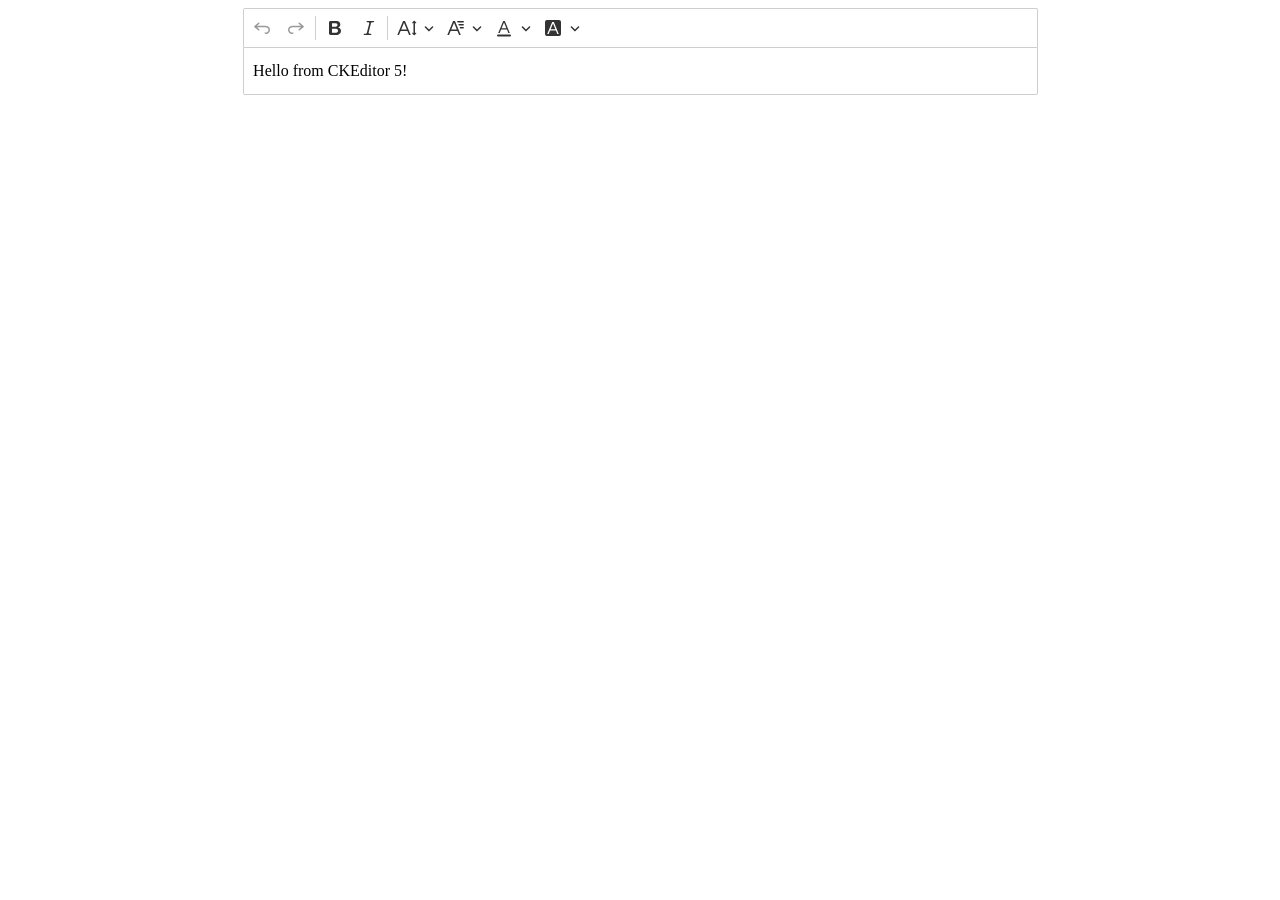
<file: static/ckeditor5-42.0.1/index.html>
<!DOCTYPE html>
<html lang="en">
    <head>
        <meta charset="UTF-8">
        <meta name="viewport" content="width=device-width, initial-scale=1.0">
        <title>CKEditor 5 - Quick start ZIP</title>
		<link rel="stylesheet" href="./ckeditor5/ckeditor5.css">
        <style>
            .main-container {
                width: 795px;
                margin-left: auto;
                margin-right: auto;
            }
        </style>
    </head>
    <body>
        <div class="main-container">
            <div id="editor">
                <p>Hello from CKEditor 5!</p>
            </div>
		</div>
		<script type="importmap">
			{
				"imports": {
					"ckeditor5": "./ckeditor5/ckeditor5.js",
					"ckeditor5/": "./ckeditor5/"
				}
			}
		</script>
        <script type="module">
            import {
                ClassicEditor,
                Essentials,
                Paragraph,
                Bold,
                Italic,
                Font
            } from 'ckeditor5';

            ClassicEditor
                .create( document.querySelector( '#editor' ), {
                    plugins: [ Essentials, Paragraph, Bold, Italic, Font ],
                    toolbar: [
						'undo', 'redo', '|', 'bold', 'italic', '|',
						'fontSize', 'fontFamily', 'fontColor', 'fontBackgroundColor'
					]
                } )
                .then( editor => {
                    window.editor = editor;
                } )
                .catch( error => {
                    console.error( error );
                } );
        </script>
        <!-- A friendly reminder to run on a server, remove this during the integration. -->
        <script>
		        window.onload = function() {
		            if ( window.location.protocol === "file:" ) {
		                alert( "This sample requires an HTTP server. Please serve this file with a web server." );
		            }
		        };
		</script>
    </body>
</html>
</file>
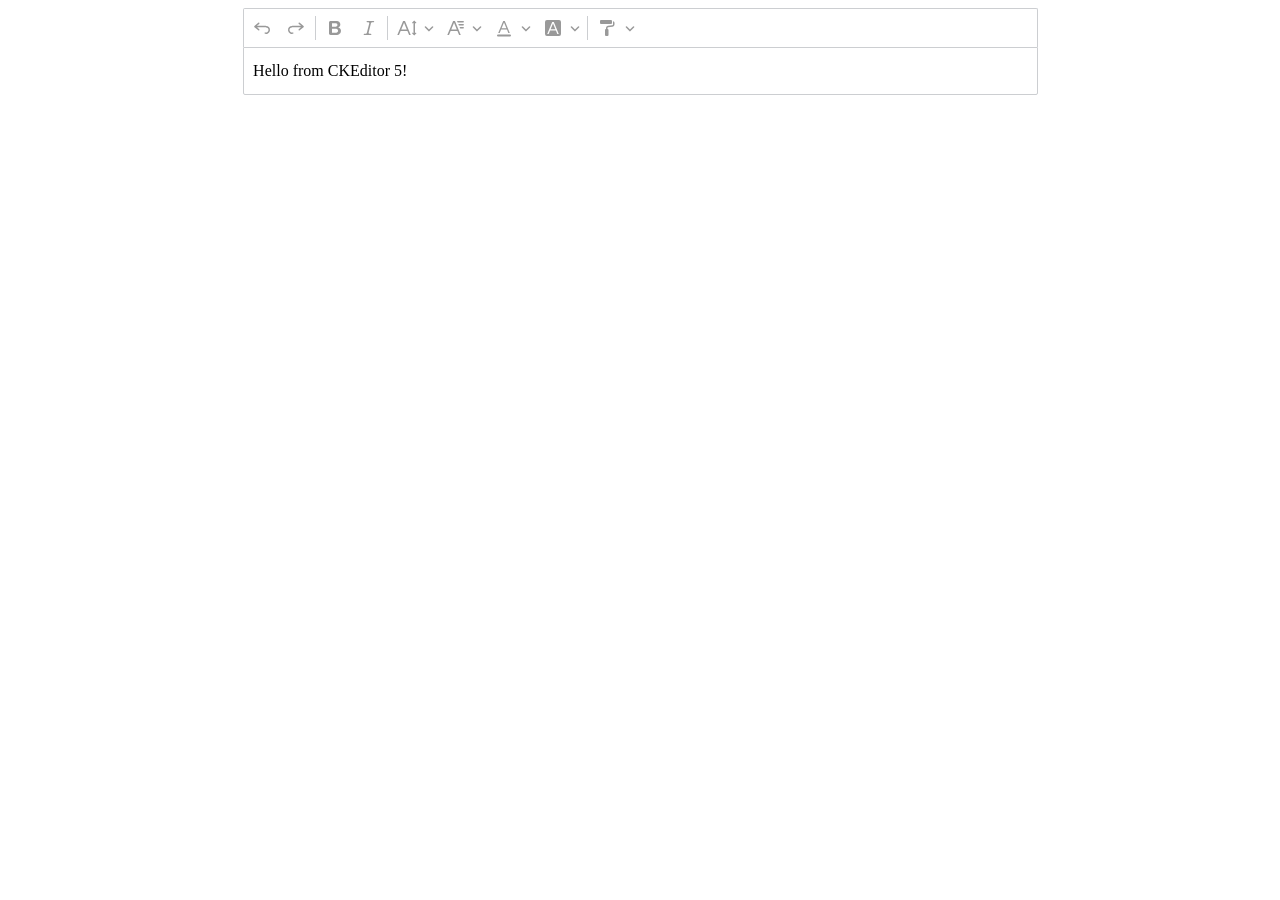
<file: static/ckeditor5-premium-features-42.0.1/index.html>
<!DOCTYPE html>
<html lang="en">
    <head>
        <meta charset="UTF-8">
        <meta name="viewport" content="width=device-width, initial-scale=1.0">
        <title>CKEditor 5 with premium features - Quick start ZIP</title>
		<link rel="stylesheet" href="./ckeditor5/ckeditor5.css">
		<link rel="stylesheet" href="./ckeditor5-premium-features/ckeditor5-premium-features.css">
        <style>
            .main-container {
                width: 795px;
                margin-left: auto;
                margin-right: auto;
            }
        </style>
    </head>
    <body>
        <div class="main-container">
            <div id="editor">
                <p>Hello from CKEditor 5!</p>
            </div>
		</div>
        <script type="importmap">
            {
                "imports": {
                    "ckeditor5": "./ckeditor5/ckeditor5.js",
                    "ckeditor5/": "./ckeditor5/",
                    "ckeditor5-premium-features": "./ckeditor5-premium-features/ckeditor5-premium-features.js",
                    "ckeditor5-premium-features/": "./ckeditor5-premium-features/"
                }
            }
        </script>
        <script type="module">
            import {
                ClassicEditor,
                Essentials,
                Paragraph,
                Bold,
                Italic,
                Font
            } from 'ckeditor5';

			import { FormatPainter } from 'ckeditor5-premium-features';

            ClassicEditor
                .create( document.querySelector( '#editor' ), {
                    plugins: [ Essentials, Paragraph, Bold, Italic, Font, FormatPainter ],
                    toolbar: [
						'undo', 'redo', '|', 'bold', 'italic', '|',
						'fontSize', 'fontFamily', 'fontColor', 'fontBackgroundColor', '|',
						'formatPainter'
					],
					licenseKey: 'your-license-key'
                } )
                .then( editor => {
                    window.editor = editor;
                } )
                .catch( error => {
                    console.error( error );
                } );
        </script>
        <!-- A friendly reminder to run on a server, remove this during the integration. -->
        <script>
		        window.onload = function() {
		            if ( window.location.protocol === "file:" ) {
		                alert( "This sample requires an HTTP server. Please serve this file with a web server." );
		            }
		        };
		</script>
    </body>
</html>
</file>
<file: static/ckeditor5-42.0.1/ckeditor5/ckeditor5.css>
/**
 * @license Copyright (c) 2003-2024, CKSource Holding sp. z o.o. All rights reserved.
 * For licensing, see LICENSE.md or https://ckeditor.com/legal/ckeditor-oss-license
 */
:root{--ck-color-base-foreground:#fafafa;--ck-color-base-background:#fff;--ck-color-base-border:#ccced1;--ck-color-base-action:#53a336;--ck-color-base-focus:#6cb5f9;--ck-color-base-text:#333;--ck-color-base-active:#2977ff;--ck-color-base-active-focus:#0d65ff;--ck-color-base-error:#db3700;--ck-color-focus-border-coordinates:218,81.8%,56.9%;--ck-color-focus-border:hsl(var(--ck-color-focus-border-coordinates));--ck-color-focus-outer-shadow:#cae1fc;--ck-color-focus-disabled-shadow:rgba(119,186,248,.3);--ck-color-focus-error-shadow:rgba(255,64,31,.3);--ck-color-text:var(--ck-color-base-text);--ck-color-shadow-drop:rgba(0,0,0,.15);--ck-color-shadow-drop-active:rgba(0,0,0,.2);--ck-color-shadow-inner:rgba(0,0,0,.1);--ck-color-button-default-background:transparent;--ck-color-button-default-hover-background:#f0f0f0;--ck-color-button-default-active-background:#f0f0f0;--ck-color-button-default-disabled-background:transparent;--ck-color-button-on-background:#f0f7ff;--ck-color-button-on-hover-background:#dbecff;--ck-color-button-on-active-background:#dbecff;--ck-color-button-on-disabled-background:#f0f2f4;--ck-color-button-on-color:#2977ff;--ck-color-button-action-background:var(--ck-color-base-action);--ck-color-button-action-hover-background:#4d9d30;--ck-color-button-action-active-background:#4d9d30;--ck-color-button-action-disabled-background:#7ec365;--ck-color-button-action-text:var(--ck-color-base-background);--ck-color-button-save:#008a00;--ck-color-button-cancel:#db3700;--ck-color-switch-button-off-background:#939393;--ck-color-switch-button-off-hover-background:#7d7d7d;--ck-color-switch-button-on-background:var(--ck-color-button-action-background);--ck-color-switch-button-on-hover-background:#4d9d30;--ck-color-switch-button-inner-background:var(--ck-color-base-background);--ck-color-switch-button-inner-shadow:rgba(0,0,0,.1);--ck-color-dropdown-panel-background:var(--ck-color-base-background);--ck-color-dropdown-panel-border:var(--ck-color-base-border);--ck-color-dialog-background:var(--ck-custom-background);--ck-color-dialog-form-header-border:var(--ck-custom-border);--ck-color-input-background:var(--ck-color-base-background);--ck-color-input-border:var(--ck-color-base-border);--ck-color-input-error-border:var(--ck-color-base-error);--ck-color-input-text:var(--ck-color-base-text);--ck-color-input-disabled-background:#f2f2f2;--ck-color-input-disabled-border:var(--ck-color-base-border);--ck-color-input-disabled-text:#757575;--ck-color-list-background:var(--ck-color-base-background);--ck-color-list-button-hover-background:var(--ck-color-button-default-hover-background);--ck-color-list-button-on-background:var(--ck-color-button-on-color);--ck-color-list-button-on-background-focus:var(--ck-color-button-on-color);--ck-color-list-button-on-text:var(--ck-color-base-background);--ck-color-panel-background:var(--ck-color-base-background);--ck-color-panel-border:var(--ck-color-base-border);--ck-color-toolbar-background:var(--ck-color-base-background);--ck-color-toolbar-border:var(--ck-color-base-border);--ck-color-tooltip-background:var(--ck-color-base-text);--ck-color-tooltip-text:var(--ck-color-base-background);--ck-color-engine-placeholder-text:#707070;--ck-color-upload-bar-background:#6cb5f9;--ck-color-link-default:#0000f0;--ck-color-link-selected-background:rgba(31,176,255,.1);--ck-color-link-fake-selection:rgba(31,176,255,.3);--ck-color-highlight-background:#ff0;--ck-color-light-red:#fcc;--ck-disabled-opacity:.5;--ck-focus-outer-shadow-geometry:0 0 0 3px;--ck-focus-outer-shadow:var(--ck-focus-outer-shadow-geometry) var(--ck-color-focus-outer-shadow);--ck-focus-disabled-outer-shadow:var(--ck-focus-outer-shadow-geometry) var(--ck-color-focus-disabled-shadow);--ck-focus-error-outer-shadow:var(--ck-focus-outer-shadow-geometry) var(--ck-color-focus-error-shadow);--ck-focus-ring:1px solid var(--ck-color-focus-border);--ck-font-size-base:13px;--ck-line-height-base:1.84615;--ck-font-face:Helvetica,Arial,Tahoma,Verdana,Sans-Serif;--ck-font-size-tiny:0.7em;--ck-font-size-small:0.75em;--ck-font-size-normal:1em;--ck-font-size-big:1.4em;--ck-font-size-large:1.8em;--ck-ui-component-min-height:2.3em}.ck-reset_all :not(.ck-reset_all-excluded *),.ck.ck-reset,.ck.ck-reset_all{word-wrap:break-word;background:transparent;border:0;box-sizing:border-box;height:auto;margin:0;padding:0;position:static;text-decoration:none;transition:none;vertical-align:middle;width:auto}.ck-reset_all :not(.ck-reset_all-excluded *),.ck.ck-reset_all{border-collapse:collapse;color:var(--ck-color-text);cursor:auto;float:none;font:normal normal normal var(--ck-font-size-base)/var(--ck-line-height-base) var(--ck-font-face);text-align:left;white-space:nowrap}.ck-reset_all .ck-rtl :not(.ck-reset_all-excluded *){text-align:right}.ck-reset_all iframe:not(.ck-reset_all-excluded *){vertical-align:inherit}.ck-reset_all textarea:not(.ck-reset_all-excluded *){white-space:pre-wrap}.ck-reset_all input[type=password]:not(.ck-reset_all-excluded *),.ck-reset_all input[type=text]:not(.ck-reset_all-excluded *),.ck-reset_all textarea:not(.ck-reset_all-excluded *){cursor:text}.ck-reset_all input[type=password][disabled]:not(.ck-reset_all-excluded *),.ck-reset_all input[type=text][disabled]:not(.ck-reset_all-excluded *),.ck-reset_all textarea[disabled]:not(.ck-reset_all-excluded *){cursor:default}.ck-reset_all fieldset:not(.ck-reset_all-excluded *){border:2px groove #dfdee3;padding:10px}.ck-reset_all button:not(.ck-reset_all-excluded *)::-moz-focus-inner{border:0;padding:0}.ck[dir=rtl],.ck[dir=rtl] .ck{text-align:right}:root{--ck-border-radius:2px;--ck-inner-shadow:2px 2px 3px var(--ck-color-shadow-inner) inset;--ck-drop-shadow:0 1px 2px 1px var(--ck-color-shadow-drop);--ck-drop-shadow-active:0 3px 6px 1px var(--ck-color-shadow-drop-active);--ck-spacing-unit:0.6em;--ck-spacing-large:calc(var(--ck-spacing-unit)*1.5);--ck-spacing-standard:var(--ck-spacing-unit);--ck-spacing-medium:calc(var(--ck-spacing-unit)*0.8);--ck-spacing-small:calc(var(--ck-spacing-unit)*0.5);--ck-spacing-tiny:calc(var(--ck-spacing-unit)*0.3);--ck-spacing-extra-tiny:calc(var(--ck-spacing-unit)*0.16)}.ck.ck-autocomplete>.ck-search__results{border-radius:0}.ck-rounded-corners .ck.ck-autocomplete>.ck-search__results,.ck.ck-autocomplete>.ck-search__results.ck-rounded-corners{border-radius:var(--ck-border-radius)}.ck.ck-autocomplete>.ck-search__results{background:var(--ck-color-base-background);border:1px solid var(--ck-color-dropdown-panel-border);box-shadow:var(--ck-drop-shadow),0 0;max-height:200px;min-width:auto;overflow-y:auto}.ck.ck-autocomplete>.ck-search__results.ck-search__results_n{border-bottom-left-radius:0;border-bottom-right-radius:0;margin-bottom:-1px}.ck.ck-autocomplete>.ck-search__results.ck-search__results_s{border-top-left-radius:0;border-top-right-radius:0;margin-top:-1px}.ck.ck-button,a.ck.ck-button{-webkit-appearance:none;background:var(--ck-color-button-default-background);border:1px solid transparent;border-radius:0;cursor:default;font-size:inherit;line-height:1;min-height:var(--ck-ui-component-min-height);min-width:var(--ck-ui-component-min-height);padding:var(--ck-spacing-tiny);text-align:center;transition:box-shadow .2s ease-in-out,border .2s ease-in-out;vertical-align:middle;white-space:nowrap}.ck.ck-button:not(.ck-disabled):hover,a.ck.ck-button:not(.ck-disabled):hover{background:var(--ck-color-button-default-hover-background)}.ck.ck-button:not(.ck-disabled):active,a.ck.ck-button:not(.ck-disabled):active{background:var(--ck-color-button-default-active-background)}.ck.ck-button.ck-disabled,a.ck.ck-button.ck-disabled{background:var(--ck-color-button-default-disabled-background)}.ck-rounded-corners .ck.ck-button,.ck-rounded-corners a.ck.ck-button,.ck.ck-button.ck-rounded-corners,a.ck.ck-button.ck-rounded-corners{border-radius:var(--ck-border-radius)}@media (prefers-reduced-motion:reduce){.ck.ck-button,a.ck.ck-button{transition:none}}.ck.ck-button:active,.ck.ck-button:focus,a.ck.ck-button:active,a.ck.ck-button:focus{border:var(--ck-focus-ring);box-shadow:var(--ck-focus-outer-shadow),0 0;outline:none}.ck.ck-button .ck-button__icon use,.ck.ck-button .ck-button__icon use *,a.ck.ck-button .ck-button__icon use,a.ck.ck-button .ck-button__icon use *{color:inherit}.ck.ck-button .ck-button__label,a.ck.ck-button .ck-button__label{color:inherit;cursor:inherit;font-size:inherit;font-weight:inherit;vertical-align:middle}[dir=ltr] .ck.ck-button .ck-button__label,[dir=ltr] a.ck.ck-button .ck-button__label{text-align:left}[dir=rtl] .ck.ck-button .ck-button__label,[dir=rtl] a.ck.ck-button .ck-button__label{text-align:right}.ck.ck-button .ck-button__keystroke,a.ck.ck-button .ck-button__keystroke{color:inherit}[dir=ltr] .ck.ck-button .ck-button__keystroke,[dir=ltr] a.ck.ck-button .ck-button__keystroke{margin-left:var(--ck-spacing-large)}[dir=rtl] .ck.ck-button .ck-button__keystroke,[dir=rtl] a.ck.ck-button .ck-button__keystroke{margin-right:var(--ck-spacing-large)}.ck.ck-button .ck-button__keystroke,a.ck.ck-button .ck-button__keystroke{opacity:.5}.ck.ck-button.ck-disabled:active,.ck.ck-button.ck-disabled:focus,a.ck.ck-button.ck-disabled:active,a.ck.ck-button.ck-disabled:focus{box-shadow:var(--ck-focus-disabled-outer-shadow),0 0}.ck.ck-button.ck-disabled .ck-button__icon,.ck.ck-button.ck-disabled .ck-button__label,a.ck.ck-button.ck-disabled .ck-button__icon,a.ck.ck-button.ck-disabled .ck-button__label{opacity:var(--ck-disabled-opacity)}.ck.ck-button.ck-disabled .ck-button__keystroke,a.ck.ck-button.ck-disabled .ck-button__keystroke{opacity:.3}.ck.ck-button.ck-button_with-text,a.ck.ck-button.ck-button_with-text{padding:var(--ck-spacing-tiny) var(--ck-spacing-standard)}[dir=ltr] .ck.ck-button.ck-button_with-text .ck-button__icon,[dir=ltr] a.ck.ck-button.ck-button_with-text .ck-button__icon{margin-left:calc(var(--ck-spacing-small)*-1);margin-right:var(--ck-spacing-small)}[dir=rtl] .ck.ck-button.ck-button_with-text .ck-button__icon,[dir=rtl] a.ck.ck-button.ck-button_with-text .ck-button__icon{margin-left:var(--ck-spacing-small);margin-right:calc(var(--ck-spacing-small)*-1)}.ck.ck-button.ck-button_with-keystroke .ck-button__label,a.ck.ck-button.ck-button_with-keystroke .ck-button__label{flex-grow:1}.ck.ck-button.ck-on,a.ck.ck-button.ck-on{background:var(--ck-color-button-on-background);color:var(--ck-color-button-on-color)}.ck.ck-button.ck-on:not(.ck-disabled):hover,a.ck.ck-button.ck-on:not(.ck-disabled):hover{background:var(--ck-color-button-on-hover-background)}.ck.ck-button.ck-on:not(.ck-disabled):active,a.ck.ck-button.ck-on:not(.ck-disabled):active{background:var(--ck-color-button-on-active-background)}.ck.ck-button.ck-on.ck-disabled,a.ck.ck-button.ck-on.ck-disabled{background:var(--ck-color-button-on-disabled-background)}.ck.ck-button.ck-button-save,a.ck.ck-button.ck-button-save{color:var(--ck-color-button-save)}.ck.ck-button.ck-button-cancel,a.ck.ck-button.ck-button-cancel{color:var(--ck-color-button-cancel)}.ck.ck-button-action,a.ck.ck-button-action{background:var(--ck-color-button-action-background);color:var(--ck-color-button-action-text)}.ck.ck-button-action:not(.ck-disabled):hover,a.ck.ck-button-action:not(.ck-disabled):hover{background:var(--ck-color-button-action-hover-background)}.ck.ck-button-action:not(.ck-disabled):active,a.ck.ck-button-action:not(.ck-disabled):active{background:var(--ck-color-button-action-active-background)}.ck.ck-button-action.ck-disabled,a.ck.ck-button-action.ck-disabled{background:var(--ck-color-button-action-disabled-background)}.ck.ck-button-bold,a.ck.ck-button-bold{font-weight:700}:root{--ck-switch-button-toggle-width:2.6153846154em;--ck-switch-button-toggle-inner-size:calc(1.07692em + 1px);--ck-switch-button-translation:calc(var(--ck-switch-button-toggle-width) - var(--ck-switch-button-toggle-inner-size) - 2px);--ck-switch-button-inner-hover-shadow:0 0 0 5px var(--ck-color-switch-button-inner-shadow)}.ck.ck-button.ck-switchbutton,.ck.ck-button.ck-switchbutton.ck-on:active,.ck.ck-button.ck-switchbutton.ck-on:focus,.ck.ck-button.ck-switchbutton.ck-on:hover,.ck.ck-button.ck-switchbutton:active,.ck.ck-button.ck-switchbutton:focus,.ck.ck-button.ck-switchbutton:hover{background:transparent;color:inherit}[dir=ltr] .ck.ck-button.ck-switchbutton .ck-button__label{margin-right:calc(var(--ck-spacing-large)*2)}[dir=rtl] .ck.ck-button.ck-switchbutton .ck-button__label{margin-left:calc(var(--ck-spacing-large)*2)}.ck.ck-button.ck-switchbutton .ck-button__toggle{border-radius:0}.ck-rounded-corners .ck.ck-button.ck-switchbutton .ck-button__toggle,.ck.ck-button.ck-switchbutton .ck-button__toggle.ck-rounded-corners{border-radius:var(--ck-border-radius)}[dir=ltr] .ck.ck-button.ck-switchbutton .ck-button__toggle{margin-left:auto}[dir=rtl] .ck.ck-button.ck-switchbutton .ck-button__toggle{margin-right:auto}.ck.ck-button.ck-switchbutton .ck-button__toggle{background:var(--ck-color-switch-button-off-background);border:1px solid transparent;transition:background .4s ease,box-shadow .2s ease-in-out,outline .2s ease-in-out;width:var(--ck-switch-button-toggle-width)}.ck.ck-button.ck-switchbutton .ck-button__toggle .ck-button__toggle__inner{border-radius:0}.ck-rounded-corners .ck.ck-button.ck-switchbutton .ck-button__toggle .ck-button__toggle__inner,.ck.ck-button.ck-switchbutton .ck-button__toggle .ck-button__toggle__inner.ck-rounded-corners{border-radius:var(--ck-border-radius);border-radius:calc(var(--ck-border-radius)*.5)}.ck.ck-button.ck-switchbutton .ck-button__toggle .ck-button__toggle__inner{background:var(--ck-color-switch-button-inner-background);height:var(--ck-switch-button-toggle-inner-size);transition:all .3s ease;width:var(--ck-switch-button-toggle-inner-size)}@media (prefers-reduced-motion:reduce){.ck.ck-button.ck-switchbutton .ck-button__toggle .ck-button__toggle__inner{transition:none}}.ck.ck-button.ck-switchbutton .ck-button__toggle:hover{background:var(--ck-color-switch-button-off-hover-background)}.ck.ck-button.ck-switchbutton .ck-button__toggle:hover .ck-button__toggle__inner{box-shadow:var(--ck-switch-button-inner-hover-shadow)}.ck.ck-button.ck-switchbutton.ck-disabled .ck-button__toggle{opacity:var(--ck-disabled-opacity)}.ck.ck-button.ck-switchbutton:focus{border-color:transparent;box-shadow:none;outline:none}.ck.ck-button.ck-switchbutton:focus .ck-button__toggle{box-shadow:0 0 0 1px var(--ck-color-base-background),0 0 0 5px var(--ck-color-focus-outer-shadow);outline:var(--ck-focus-ring);outline-offset:1px}.ck.ck-button.ck-switchbutton.ck-on .ck-button__toggle{background:var(--ck-color-switch-button-on-background)}.ck.ck-button.ck-switchbutton.ck-on .ck-button__toggle:hover{background:var(--ck-color-switch-button-on-hover-background)}[dir=ltr] .ck.ck-button.ck-switchbutton.ck-on .ck-button__toggle .ck-button__toggle__inner{transform:translateX(var( --ck-switch-button-translation ))}[dir=rtl] .ck.ck-button.ck-switchbutton.ck-on .ck-button__toggle .ck-button__toggle__inner{transform:translateX(calc(var( --ck-switch-button-translation )*-1))}:root{--ck-collapsible-arrow-size:calc(var(--ck-icon-size)*0.5)}.ck.ck-collapsible>.ck.ck-button{border-radius:0;color:inherit;font-weight:700;padding:var(--ck-list-button-padding);width:100%}.ck.ck-collapsible>.ck.ck-button:focus{background:transparent}.ck.ck-collapsible>.ck.ck-button:active,.ck.ck-collapsible>.ck.ck-button:hover:not(:focus),.ck.ck-collapsible>.ck.ck-button:not(:focus){background:transparent;border-color:transparent;box-shadow:none}.ck.ck-collapsible>.ck.ck-button>.ck-icon{margin-right:var(--ck-spacing-medium);width:var(--ck-collapsible-arrow-size)}.ck.ck-collapsible>.ck-collapsible__children{padding:var(--ck-spacing-medium) var(--ck-spacing-large) var(--ck-spacing-large)}.ck.ck-collapsible.ck-collapsible_collapsed>.ck.ck-button .ck-icon{transform:rotate(-90deg)}:root{--ck-color-grid-tile-size:24px;--ck-color-color-grid-check-icon:#166fd4}.ck.ck-color-grid{grid-gap:5px;padding:8px}.ck.ck-color-grid__tile{transition:box-shadow .2s ease}@media (forced-colors:none){.ck.ck-color-grid__tile{border:0;height:var(--ck-color-grid-tile-size);min-height:var(--ck-color-grid-tile-size);min-width:var(--ck-color-grid-tile-size);padding:0;width:var(--ck-color-grid-tile-size)}.ck.ck-color-grid__tile.ck-on,.ck.ck-color-grid__tile:focus:not(.ck-disabled),.ck.ck-color-grid__tile:hover:not(.ck-disabled){border:0}.ck.ck-color-grid__tile.ck-color-selector__color-tile_bordered{box-shadow:0 0 0 1px var(--ck-color-base-border)}.ck.ck-color-grid__tile.ck-on{box-shadow:inset 0 0 0 1px var(--ck-color-base-background),0 0 0 2px var(--ck-color-base-text)}.ck.ck-color-grid__tile:focus:not(.ck-disabled),.ck.ck-color-grid__tile:hover:not(.ck-disabled){box-shadow:inset 0 0 0 1px var(--ck-color-base-background),0 0 0 2px var(--ck-color-focus-border)}}@media (forced-colors:active){.ck.ck-color-grid__tile{height:unset;min-height:unset;min-width:unset;padding:0 var(--ck-spacing-small);width:unset}.ck.ck-color-grid__tile .ck-button__label{display:inline-block}}@media (prefers-reduced-motion:reduce){.ck.ck-color-grid__tile{transition:none}}.ck.ck-color-grid__tile.ck-disabled{cursor:unset;transition:unset}.ck.ck-color-grid__tile .ck.ck-icon{color:var(--ck-color-color-grid-check-icon);display:none}.ck.ck-color-grid__tile.ck-on .ck.ck-icon{display:block}.ck.ck-color-grid__label{padding:0 var(--ck-spacing-standard)}.ck.ck-color-selector .ck-color-grids-fragment .ck-button.ck-color-selector__color-picker,.ck.ck-color-selector .ck-color-grids-fragment .ck-button.ck-color-selector__remove-color{width:100%}.ck.ck-color-selector .ck-color-grids-fragment .ck-button.ck-color-selector__color-picker{border-bottom-left-radius:0;border-bottom-right-radius:0;padding:calc(var(--ck-spacing-standard)/2) var(--ck-spacing-standard)}.ck.ck-color-selector .ck-color-grids-fragment .ck-button.ck-color-selector__color-picker:not(:focus){border-top:1px solid var(--ck-color-base-border)}[dir=ltr] .ck.ck-color-selector .ck-color-grids-fragment .ck-button.ck-color-selector__color-picker .ck.ck-icon{margin-right:var(--ck-spacing-standard)}[dir=rtl] .ck.ck-color-selector .ck-color-grids-fragment .ck-button.ck-color-selector__color-picker .ck.ck-icon{margin-left:var(--ck-spacing-standard)}.ck.ck-color-selector .ck-color-grids-fragment label.ck.ck-color-grid__label{font-weight:unset}.ck.ck-color-selector .ck-color-picker-fragment .ck.ck-color-picker{padding:8px}.ck.ck-color-selector .ck-color-picker-fragment .ck.ck-color-picker .hex-color-picker{height:100px;min-width:180px}.ck.ck-color-selector .ck-color-picker-fragment .ck.ck-color-picker .hex-color-picker::part(saturation){border-radius:var(--ck-border-radius) var(--ck-border-radius) 0 0}.ck.ck-color-selector .ck-color-picker-fragment .ck.ck-color-picker .hex-color-picker::part(hue){border-radius:0 0 var(--ck-border-radius) var(--ck-border-radius)}.ck.ck-color-selector .ck-color-picker-fragment .ck.ck-color-picker .hex-color-picker::part(hue-pointer),.ck.ck-color-selector .ck-color-picker-fragment .ck.ck-color-picker .hex-color-picker::part(saturation-pointer){height:15px;width:15px}.ck.ck-color-selector .ck-color-picker-fragment .ck.ck-color-selector_action-bar{padding:0 8px 8px}:root{--ck-dialog-overlay-background-color:rgba(0,0,0,.5);--ck-dialog-drop-shadow:0px 0px 6px 2px rgba(0,0,0,.15);--ck-dialog-max-width:100vw;--ck-dialog-max-height:90vh;--ck-color-dialog-background:var(--ck-color-base-background);--ck-color-dialog-form-header-border:var(--ck-color-base-border)}.ck.ck-dialog-overlay{animation:ck-dialog-fade-in .3s;background:var(--ck-dialog-overlay-background-color);z-index:var(--ck-z-dialog)}.ck.ck-dialog{border-radius:0}.ck-rounded-corners .ck.ck-dialog,.ck.ck-dialog.ck-rounded-corners{border-radius:var(--ck-border-radius)}.ck.ck-dialog{--ck-drop-shadow:var(--ck-dialog-drop-shadow);background:var(--ck-color-dialog-background);border:1px solid var(--ck-color-base-border);box-shadow:var(--ck-drop-shadow),0 0;max-height:var(--ck-dialog-max-height);max-width:var(--ck-dialog-max-width)}.ck.ck-dialog .ck.ck-form__header{border-bottom:1px solid var(--ck-color-dialog-form-header-border)}@keyframes ck-dialog-fade-in{0%{background:transparent}to{background:var(--ck-dialog-overlay-background-color)}}.ck.ck-dialog .ck.ck-dialog__actions{padding:var(--ck-spacing-large)}.ck.ck-dialog .ck.ck-dialog__actions>*+*{margin-left:var(--ck-spacing-large)}:root{--ck-dropdown-arrow-size:calc(var(--ck-icon-size)*0.5)}.ck.ck-dropdown{font-size:inherit}.ck.ck-dropdown .ck-dropdown__arrow{width:var(--ck-dropdown-arrow-size)}[dir=ltr] .ck.ck-dropdown .ck-dropdown__arrow{margin-left:var(--ck-spacing-standard);right:var(--ck-spacing-standard)}[dir=rtl] .ck.ck-dropdown .ck-dropdown__arrow{left:var(--ck-spacing-standard);margin-right:var(--ck-spacing-small)}.ck.ck-dropdown.ck-disabled .ck-dropdown__arrow{opacity:var(--ck-disabled-opacity)}[dir=ltr] .ck.ck-dropdown .ck-button.ck-dropdown__button:not(.ck-button_with-text){padding-left:var(--ck-spacing-small)}[dir=rtl] .ck.ck-dropdown .ck-button.ck-dropdown__button:not(.ck-button_with-text){padding-right:var(--ck-spacing-small)}.ck.ck-dropdown .ck-button.ck-dropdown__button .ck-button__label{overflow:hidden;text-overflow:ellipsis;width:7em}.ck.ck-dropdown .ck-button.ck-dropdown__button.ck-disabled .ck-button__label{opacity:var(--ck-disabled-opacity)}.ck.ck-dropdown .ck-button.ck-dropdown__button.ck-on{border-bottom-left-radius:0;border-bottom-right-radius:0}.ck.ck-dropdown .ck-button.ck-dropdown__button.ck-dropdown__button_label-width_auto .ck-button__label{width:auto}.ck.ck-dropdown .ck-button.ck-dropdown__button.ck-off:active,.ck.ck-dropdown .ck-button.ck-dropdown__button.ck-on:active{box-shadow:none}.ck.ck-dropdown .ck-button.ck-dropdown__button.ck-off:active:focus,.ck.ck-dropdown .ck-button.ck-dropdown__button.ck-on:active:focus{box-shadow:var(--ck-focus-outer-shadow),0 0}.ck.ck-dropdown__panel{border-radius:0}.ck-rounded-corners .ck.ck-dropdown__panel,.ck.ck-dropdown__panel.ck-rounded-corners{border-radius:var(--ck-border-radius)}.ck.ck-dropdown__panel{background:var(--ck-color-dropdown-panel-background);border:1px solid var(--ck-color-dropdown-panel-border);bottom:0;box-shadow:var(--ck-drop-shadow),0 0;min-width:100%}.ck.ck-dropdown__panel.ck-dropdown__panel_se{border-top-left-radius:0}.ck.ck-dropdown__panel.ck-dropdown__panel_sw{border-top-right-radius:0}.ck.ck-dropdown__panel.ck-dropdown__panel_ne{border-bottom-left-radius:0}.ck.ck-dropdown__panel.ck-dropdown__panel_nw{border-bottom-right-radius:0}.ck.ck-dropdown__panel:focus{outline:none}.ck.ck-dropdown>.ck-dropdown__panel>.ck-list{border-radius:0}.ck-rounded-corners .ck.ck-dropdown>.ck-dropdown__panel>.ck-list,.ck.ck-dropdown>.ck-dropdown__panel>.ck-list.ck-rounded-corners{border-radius:var(--ck-border-radius);border-top-left-radius:0}.ck.ck-dropdown>.ck-dropdown__panel>.ck-list .ck-list__item:first-child>.ck-button{border-radius:0}.ck-rounded-corners .ck.ck-dropdown>.ck-dropdown__panel>.ck-list .ck-list__item:first-child>.ck-button,.ck.ck-dropdown>.ck-dropdown__panel>.ck-list .ck-list__item:first-child>.ck-button.ck-rounded-corners{border-radius:var(--ck-border-radius);border-bottom-left-radius:0;border-bottom-right-radius:0;border-top-left-radius:0}.ck.ck-dropdown>.ck-dropdown__panel>.ck-list .ck-list__item:last-child>.ck-button{border-radius:0}.ck-rounded-corners .ck.ck-dropdown>.ck-dropdown__panel>.ck-list .ck-list__item:last-child>.ck-button,.ck.ck-dropdown>.ck-dropdown__panel>.ck-list .ck-list__item:last-child>.ck-button.ck-rounded-corners{border-radius:var(--ck-border-radius);border-top-left-radius:0;border-top-right-radius:0}:root{--ck-color-split-button-hover-background:#ebebeb;--ck-color-split-button-hover-border:#b3b3b3}[dir=ltr] .ck.ck-splitbutton.ck-splitbutton_open>.ck-splitbutton__action,[dir=ltr] .ck.ck-splitbutton:hover>.ck-splitbutton__action{border-bottom-right-radius:unset;border-top-right-radius:unset}[dir=rtl] .ck.ck-splitbutton.ck-splitbutton_open>.ck-splitbutton__action,[dir=rtl] .ck.ck-splitbutton:hover>.ck-splitbutton__action{border-bottom-left-radius:unset;border-top-left-radius:unset}.ck.ck-splitbutton>.ck-splitbutton__arrow{min-width:unset}[dir=ltr] .ck.ck-splitbutton>.ck-splitbutton__arrow{border-bottom-left-radius:unset;border-top-left-radius:unset}[dir=rtl] .ck.ck-splitbutton>.ck-splitbutton__arrow{border-bottom-right-radius:unset;border-top-right-radius:unset}.ck.ck-splitbutton>.ck-splitbutton__arrow svg{width:var(--ck-dropdown-arrow-size)}.ck.ck-splitbutton>.ck-splitbutton__arrow:not(:focus){border-bottom-width:0;border-top-width:0}.ck.ck-splitbutton.ck-splitbutton_open>.ck-button:not(.ck-on):not(.ck-disabled):not(:hover),.ck.ck-splitbutton:hover>.ck-button:not(.ck-on):not(.ck-disabled):not(:hover){background:var(--ck-color-split-button-hover-background)}.ck.ck-splitbutton.ck-splitbutton_open>.ck-splitbutton__arrow:not(.ck-disabled):after,.ck.ck-splitbutton:hover>.ck-splitbutton__arrow:not(.ck-disabled):after{background-color:var(--ck-color-split-button-hover-border);content:"";height:100%;position:absolute;width:1px}.ck.ck-splitbutton.ck-splitbutton_open>.ck-splitbutton__arrow:focus:after,.ck.ck-splitbutton:hover>.ck-splitbutton__arrow:focus:after{--ck-color-split-button-hover-border:var(--ck-color-focus-border)}[dir=ltr] .ck.ck-splitbutton.ck-splitbutton_open>.ck-splitbutton__arrow:not(.ck-disabled):after,[dir=ltr] .ck.ck-splitbutton:hover>.ck-splitbutton__arrow:not(.ck-disabled):after{left:-1px}[dir=rtl] .ck.ck-splitbutton.ck-splitbutton_open>.ck-splitbutton__arrow:not(.ck-disabled):after,[dir=rtl] .ck.ck-splitbutton:hover>.ck-splitbutton__arrow:not(.ck-disabled):after{right:-1px}.ck.ck-splitbutton.ck-splitbutton_open{border-radius:0}.ck-rounded-corners .ck.ck-splitbutton.ck-splitbutton_open,.ck.ck-splitbutton.ck-splitbutton_open.ck-rounded-corners{border-radius:var(--ck-border-radius)}.ck-rounded-corners .ck.ck-splitbutton.ck-splitbutton_open>.ck-splitbutton__action,.ck.ck-splitbutton.ck-splitbutton_open.ck-rounded-corners>.ck-splitbutton__action{border-bottom-left-radius:0}.ck-rounded-corners .ck.ck-splitbutton.ck-splitbutton_open>.ck-splitbutton__arrow,.ck.ck-splitbutton.ck-splitbutton_open.ck-rounded-corners>.ck-splitbutton__arrow{border-bottom-right-radius:0}.ck.ck-toolbar-dropdown .ck-toolbar{border:0}:root{--ck-accessibility-help-dialog-max-width:600px;--ck-accessibility-help-dialog-max-height:400px;--ck-accessibility-help-dialog-border-color:#ccced1;--ck-accessibility-help-dialog-code-background-color:#ededed;--ck-accessibility-help-dialog-kbd-shadow-color:#9c9c9c}.ck.ck-accessibility-help-dialog .ck-accessibility-help-dialog__content{border:1px solid transparent;max-height:var(--ck-accessibility-help-dialog-max-height);max-width:var(--ck-accessibility-help-dialog-max-width);overflow:auto;padding:var(--ck-spacing-large);user-select:text}.ck.ck-accessibility-help-dialog .ck-accessibility-help-dialog__content:focus{border:var(--ck-focus-ring);box-shadow:var(--ck-focus-outer-shadow),0 0;outline:none}.ck.ck-accessibility-help-dialog .ck-accessibility-help-dialog__content *{white-space:normal}.ck.ck-accessibility-help-dialog .ck-accessibility-help-dialog__content .ck-label{display:none}.ck.ck-accessibility-help-dialog .ck-accessibility-help-dialog__content h3{font-size:1.2em;font-weight:700}.ck.ck-accessibility-help-dialog .ck-accessibility-help-dialog__content h4{font-size:1em;font-weight:700}.ck.ck-accessibility-help-dialog .ck-accessibility-help-dialog__content h3,.ck.ck-accessibility-help-dialog .ck-accessibility-help-dialog__content h4,.ck.ck-accessibility-help-dialog .ck-accessibility-help-dialog__content p,.ck.ck-accessibility-help-dialog .ck-accessibility-help-dialog__content table{margin:1em 0}.ck.ck-accessibility-help-dialog .ck-accessibility-help-dialog__content dl{border-bottom:none;border-top:1px solid var(--ck-accessibility-help-dialog-border-color);display:grid;grid-template-columns:2fr 1fr}.ck.ck-accessibility-help-dialog .ck-accessibility-help-dialog__content dl dd,.ck.ck-accessibility-help-dialog .ck-accessibility-help-dialog__content dl dt{border-bottom:1px solid var(--ck-accessibility-help-dialog-border-color);padding:.4em 0}.ck.ck-accessibility-help-dialog .ck-accessibility-help-dialog__content dl dt{grid-column-start:1}.ck.ck-accessibility-help-dialog .ck-accessibility-help-dialog__content dl dd{grid-column-start:2;text-align:right}.ck.ck-accessibility-help-dialog .ck-accessibility-help-dialog__content code,.ck.ck-accessibility-help-dialog .ck-accessibility-help-dialog__content kbd{background:var(--ck-accessibility-help-dialog-code-background-color);border-radius:2px;display:inline-block;font-size:.9em;line-height:1;padding:.4em;text-align:center;vertical-align:middle}.ck.ck-accessibility-help-dialog .ck-accessibility-help-dialog__content code{font-family:monospace}.ck.ck-accessibility-help-dialog .ck-accessibility-help-dialog__content kbd{box-shadow:0 1px 1px var(--ck-accessibility-help-dialog-kbd-shadow-color);margin:0 1px;min-width:1.8em}.ck.ck-accessibility-help-dialog .ck-accessibility-help-dialog__content kbd+kbd{margin-left:2px}:root{--ck-color-editable-blur-selection:#d9d9d9}.ck.ck-editor__editable:not(.ck-editor__nested-editable){border-radius:0}.ck-rounded-corners .ck.ck-editor__editable:not(.ck-editor__nested-editable),.ck.ck-editor__editable.ck-rounded-corners:not(.ck-editor__nested-editable){border-radius:var(--ck-border-radius)}.ck.ck-editor__editable.ck-focused:not(.ck-editor__nested-editable){border:var(--ck-focus-ring);box-shadow:var(--ck-inner-shadow),0 0;outline:none}.ck.ck-editor__editable_inline{border:1px solid transparent;overflow:auto;padding:0 var(--ck-spacing-standard)}.ck.ck-editor__editable_inline[dir=ltr]{text-align:left}.ck.ck-editor__editable_inline[dir=rtl]{text-align:right}.ck.ck-editor__editable_inline>:first-child{margin-top:var(--ck-spacing-large)}.ck.ck-editor__editable_inline>:last-child{margin-bottom:var(--ck-spacing-large)}.ck.ck-editor__editable_inline.ck-blurred ::selection{background:var(--ck-color-editable-blur-selection)}.ck.ck-balloon-panel.ck-toolbar-container[class*=arrow_n]:after{border-bottom-color:var(--ck-color-panel-background)}.ck.ck-balloon-panel.ck-toolbar-container[class*=arrow_s]:after{border-top-color:var(--ck-color-panel-background)}:root{--ck-form-header-height:44px}.ck.ck-form__header{border-bottom:1px solid var(--ck-color-base-border);height:var(--ck-form-header-height);line-height:var(--ck-form-header-height);padding:var(--ck-spacing-small) var(--ck-spacing-large)}[dir=ltr] .ck.ck-form__header>.ck-icon{margin-right:var(--ck-spacing-medium)}[dir=rtl] .ck.ck-form__header>.ck-icon{margin-left:var(--ck-spacing-medium)}.ck.ck-form__header .ck-form__header__label{--ck-font-size-base:15px;font-weight:700}:root{--ck-icon-size:calc(var(--ck-line-height-base)*var(--ck-font-size-normal))}.ck.ck-icon{font-size:.8333350694em;height:var(--ck-icon-size);width:var(--ck-icon-size);will-change:transform}.ck.ck-icon,.ck.ck-icon *{cursor:inherit}.ck.ck-icon.ck-icon_inherit-color,.ck.ck-icon.ck-icon_inherit-color *{color:inherit}.ck.ck-icon.ck-icon_inherit-color :not([fill]){fill:currentColor}:root{--ck-input-width:18em;--ck-input-text-width:var(--ck-input-width)}.ck.ck-input{border-radius:0}.ck-rounded-corners .ck.ck-input,.ck.ck-input.ck-rounded-corners{border-radius:var(--ck-border-radius)}.ck.ck-input{background:var(--ck-color-input-background);border:1px solid var(--ck-color-input-border);min-height:var(--ck-ui-component-min-height);min-width:var(--ck-input-width);padding:var(--ck-spacing-extra-tiny) var(--ck-spacing-medium);transition:box-shadow .1s ease-in-out,border .1s ease-in-out}@media (prefers-reduced-motion:reduce){.ck.ck-input{transition:none}}.ck.ck-input:focus{border:var(--ck-focus-ring);box-shadow:var(--ck-focus-outer-shadow),0 0;outline:none}.ck.ck-input[readonly]{background:var(--ck-color-input-disabled-background);border:1px solid var(--ck-color-input-disabled-border);color:var(--ck-color-input-disabled-text)}.ck.ck-input[readonly]:focus{box-shadow:var(--ck-focus-disabled-outer-shadow),0 0}.ck.ck-input.ck-error{animation:ck-input-shake .3s ease both;border-color:var(--ck-color-input-error-border)}@media (prefers-reduced-motion:reduce){.ck.ck-input.ck-error{animation:none}}.ck.ck-input.ck-error:focus{box-shadow:var(--ck-focus-error-outer-shadow),0 0}@keyframes ck-input-shake{20%{transform:translateX(-2px)}40%{transform:translateX(2px)}60%{transform:translateX(-1px)}80%{transform:translateX(1px)}}.ck.ck-label{font-weight:700}:root{--ck-labeled-field-view-transition:.1s cubic-bezier(0,0,0.24,0.95);--ck-labeled-field-empty-unfocused-max-width:100% - 2 * var(--ck-spacing-medium);--ck-labeled-field-label-default-position-x:var(--ck-spacing-medium);--ck-labeled-field-label-default-position-y:calc(var(--ck-font-size-base)*0.6);--ck-color-labeled-field-label-background:var(--ck-color-base-background)}.ck.ck-labeled-field-view{border-radius:0}.ck-rounded-corners .ck.ck-labeled-field-view,.ck.ck-labeled-field-view.ck-rounded-corners{border-radius:var(--ck-border-radius)}.ck.ck-labeled-field-view>.ck.ck-labeled-field-view__input-wrapper{width:100%}.ck.ck-labeled-field-view>.ck.ck-labeled-field-view__input-wrapper>.ck.ck-label{top:0}[dir=ltr] .ck.ck-labeled-field-view>.ck.ck-labeled-field-view__input-wrapper>.ck.ck-label{left:0;transform:translate(var(--ck-spacing-medium),-6px) scale(.75);transform-origin:0 0}[dir=rtl] .ck.ck-labeled-field-view>.ck.ck-labeled-field-view__input-wrapper>.ck.ck-label{right:0;transform:translate(calc(var(--ck-spacing-medium)*-1),-6px) scale(.75);transform-origin:100% 0}.ck.ck-labeled-field-view>.ck.ck-labeled-field-view__input-wrapper>.ck.ck-label{background:var(--ck-color-labeled-field-label-background);font-weight:400;line-height:normal;max-width:100%;overflow:hidden;padding:0 calc(var(--ck-font-size-tiny)*.5);pointer-events:none;text-overflow:ellipsis;transition:transform var(--ck-labeled-field-view-transition),padding var(--ck-labeled-field-view-transition),background var(--ck-labeled-field-view-transition)}@media (prefers-reduced-motion:reduce){.ck.ck-labeled-field-view>.ck.ck-labeled-field-view__input-wrapper>.ck.ck-label{transition:none}}.ck.ck-labeled-field-view.ck-error .ck-input:not([readonly])+.ck.ck-label,.ck.ck-labeled-field-view.ck-error>.ck.ck-labeled-field-view__input-wrapper>.ck.ck-label{color:var(--ck-color-base-error)}.ck.ck-labeled-field-view .ck-labeled-field-view__status{font-size:var(--ck-font-size-small);margin-top:var(--ck-spacing-small);white-space:normal}.ck.ck-labeled-field-view .ck-labeled-field-view__status.ck-labeled-field-view__status_error{color:var(--ck-color-base-error)}.ck.ck-labeled-field-view.ck-disabled>.ck.ck-labeled-field-view__input-wrapper>.ck.ck-label,.ck.ck-labeled-field-view.ck-labeled-field-view_empty:not(.ck-labeled-field-view_focused)>.ck.ck-labeled-field-view__input-wrapper>.ck.ck-label{color:var(--ck-color-input-disabled-text)}[dir=ltr] .ck.ck-labeled-field-view.ck-disabled.ck-labeled-field-view_empty:not(.ck-labeled-field-view_placeholder)>.ck.ck-labeled-field-view__input-wrapper>.ck.ck-label,[dir=ltr] .ck.ck-labeled-field-view.ck-labeled-field-view_empty:not(.ck-labeled-field-view_focused):not(.ck-labeled-field-view_placeholder):not(.ck-error)>.ck.ck-labeled-field-view__input-wrapper>.ck.ck-label{transform:translate(var(--ck-labeled-field-label-default-position-x),var(--ck-labeled-field-label-default-position-y)) scale(1)}[dir=rtl] .ck.ck-labeled-field-view.ck-disabled.ck-labeled-field-view_empty:not(.ck-labeled-field-view_placeholder)>.ck.ck-labeled-field-view__input-wrapper>.ck.ck-label,[dir=rtl] .ck.ck-labeled-field-view.ck-labeled-field-view_empty:not(.ck-labeled-field-view_focused):not(.ck-labeled-field-view_placeholder):not(.ck-error)>.ck.ck-labeled-field-view__input-wrapper>.ck.ck-label{transform:translate(calc(var(--ck-labeled-field-label-default-position-x)*-1),var(--ck-labeled-field-label-default-position-y)) scale(1)}.ck.ck-labeled-field-view.ck-disabled.ck-labeled-field-view_empty:not(.ck-labeled-field-view_placeholder)>.ck.ck-labeled-field-view__input-wrapper>.ck.ck-label,.ck.ck-labeled-field-view.ck-labeled-field-view_empty:not(.ck-labeled-field-view_focused):not(.ck-labeled-field-view_placeholder):not(.ck-error)>.ck.ck-labeled-field-view__input-wrapper>.ck.ck-label{background:transparent;max-width:calc(var(--ck-labeled-field-empty-unfocused-max-width));padding:0}.ck.ck-labeled-field-view>.ck.ck-labeled-field-view__input-wrapper>.ck-dropdown>.ck.ck-button{background:transparent}.ck.ck-labeled-field-view.ck-labeled-field-view_empty>.ck.ck-labeled-field-view__input-wrapper>.ck-dropdown>.ck-button>.ck-button__label{opacity:0}.ck.ck-labeled-field-view.ck-labeled-field-view_empty:not(.ck-labeled-field-view_focused):not(.ck-labeled-field-view_placeholder)>.ck.ck-labeled-field-view__input-wrapper>.ck-dropdown+.ck-label{max-width:calc(var(--ck-labeled-field-empty-unfocused-max-width) - var(--ck-dropdown-arrow-size) - var(--ck-spacing-standard))}.ck.ck-labeled-input .ck-labeled-input__status{font-size:var(--ck-font-size-small);margin-top:var(--ck-spacing-small);white-space:normal}.ck.ck-labeled-input .ck-labeled-input__status_error{color:var(--ck-color-base-error)}:root{--ck-list-button-padding:calc(var(--ck-line-height-base)*0.11*var(--ck-font-size-base)) calc(var(--ck-line-height-base)*0.4*var(--ck-font-size-base))}.ck.ck-list{border-radius:0}.ck-rounded-corners .ck.ck-list,.ck.ck-list.ck-rounded-corners{border-radius:var(--ck-border-radius)}.ck.ck-list{background:var(--ck-color-list-background);list-style-type:none}.ck.ck-list__item{cursor:default;min-width:12em}.ck.ck-list__item>.ck-button{border-radius:0;min-height:unset;width:100%}[dir=ltr] .ck.ck-list__item>.ck-button{text-align:left}[dir=rtl] .ck.ck-list__item>.ck-button{text-align:right}.ck.ck-list__item>.ck-button{padding:var(--ck-list-button-padding)}.ck.ck-list__item>.ck-button:active{box-shadow:none}.ck.ck-list__item>.ck-button.ck-on{background:var(--ck-color-list-button-on-background);color:var(--ck-color-list-button-on-text)}.ck.ck-list__item>.ck-button.ck-on:active{box-shadow:none}.ck.ck-list__item>.ck-button.ck-on:hover:not(.ck-disabled){background:var(--ck-color-list-button-on-background-focus)}.ck.ck-list__item>.ck-button.ck-on:focus:not(.ck-switchbutton):not(.ck-disabled){border-color:var(--ck-color-base-background)}.ck.ck-list__item>.ck-button:hover:not(.ck-disabled){background:var(--ck-color-list-button-hover-background)}.ck.ck-list__item>.ck-switchbutton.ck-on{background:var(--ck-color-list-background);color:inherit}.ck.ck-list__item>.ck-switchbutton.ck-on:hover:not(.ck-disabled){background:var(--ck-color-list-button-hover-background);color:inherit}.ck-list .ck-list__group{padding-top:var(--ck-spacing-medium)}:not(.ck-hidden)~.ck-list .ck-list__group{border-top:1px solid var(--ck-color-base-border)}.ck-list .ck-list__group>.ck-label{font-size:11px;font-weight:700;padding:var(--ck-spacing-medium) var(--ck-spacing-medium) 0 var(--ck-spacing-medium)}.ck.ck-list__separator{background:var(--ck-color-base-border);height:1px;width:100%}.ck.ck-menu-bar{background:var(--ck-color-base-background);border:1px solid var(--ck-color-toolbar-border);display:flex;flex-wrap:wrap;gap:var(--ck-spacing-small);justify-content:flex-start;padding:var(--ck-spacing-small);width:100%}.ck.ck-menu-bar__menu{font-size:inherit}.ck.ck-menu-bar__menu.ck-menu-bar__menu_top-level{max-width:100%}.ck.ck-menu-bar__menu>.ck-menu-bar__menu__button{padding:var(--ck-list-button-padding);width:100%}.ck.ck-menu-bar__menu>.ck-menu-bar__menu__button>.ck-button__label{flex-grow:1;overflow:hidden;text-overflow:ellipsis}.ck.ck-menu-bar__menu>.ck-menu-bar__menu__button.ck-disabled>.ck-button__label{opacity:var(--ck-disabled-opacity)}[dir=ltr] .ck.ck-menu-bar__menu>.ck-menu-bar__menu__button:not(.ck-button_with-text){padding-left:var(--ck-spacing-small)}[dir=rtl] .ck.ck-menu-bar__menu>.ck-menu-bar__menu__button:not(.ck-button_with-text){padding-right:var(--ck-spacing-small)}.ck.ck-menu-bar__menu.ck-menu-bar__menu_top-level>.ck-menu-bar__menu__button{min-height:unset;padding:var(--ck-spacing-small) var(--ck-spacing-medium)}.ck.ck-menu-bar__menu.ck-menu-bar__menu_top-level>.ck-menu-bar__menu__button .ck-button__label{line-height:unset;width:unset}.ck.ck-menu-bar__menu.ck-menu-bar__menu_top-level>.ck-menu-bar__menu__button.ck-on{border-bottom-left-radius:0;border-bottom-right-radius:0}.ck.ck-menu-bar__menu.ck-menu-bar__menu_top-level>.ck-menu-bar__menu__button .ck-icon{display:none}.ck.ck-menu-bar__menu:not(.ck-menu-bar__menu_top-level) .ck-menu-bar__menu__button{border-radius:0}.ck.ck-menu-bar__menu:not(.ck-menu-bar__menu_top-level) .ck-menu-bar__menu__button:focus{border-color:transparent;box-shadow:none}.ck.ck-menu-bar__menu:not(.ck-menu-bar__menu_top-level) .ck-menu-bar__menu__button:focus:not(.ck-on){background:var(--ck-color-button-default-hover-background)}.ck.ck-menu-bar__menu:not(.ck-menu-bar__menu_top-level) .ck-menu-bar__menu__button:not(:has(.ck-button__icon))>.ck-button__label{margin-left:calc(var(--ck-icon-size) - var(--ck-spacing-small))}.ck.ck-menu-bar__menu:not(.ck-menu-bar__menu_top-level) .ck-menu-bar__menu__button>.ck-menu-bar__menu__button__arrow{width:var(--ck-dropdown-arrow-size)}[dir=ltr] .ck.ck-menu-bar__menu:not(.ck-menu-bar__menu_top-level) .ck-menu-bar__menu__button>.ck-menu-bar__menu__button__arrow{transform:rotate(-90deg)}[dir=rtl] .ck.ck-menu-bar__menu:not(.ck-menu-bar__menu_top-level) .ck-menu-bar__menu__button>.ck-menu-bar__menu__button__arrow{transform:rotate(90deg)}.ck.ck-menu-bar__menu:not(.ck-menu-bar__menu_top-level) .ck-menu-bar__menu__button.ck-disabled>.ck-menu-bar__menu__button__arrow{opacity:var(--ck-disabled-opacity)}[dir=ltr] .ck.ck-menu-bar__menu:not(.ck-menu-bar__menu_top-level) .ck-menu-bar__menu__button>.ck-menu-bar__menu__button__arrow{margin-left:var(--ck-spacing-standard);right:var(--ck-spacing-standard)}[dir=rtl] .ck.ck-menu-bar__menu:not(.ck-menu-bar__menu_top-level) .ck-menu-bar__menu__button>.ck-menu-bar__menu__button__arrow{left:var(--ck-spacing-standard);margin-right:var(--ck-spacing-small)}:root{--ck-menu-bar-menu-item-min-width:18em}.ck.ck-menu-bar__menu .ck.ck-menu-bar__menu__item{min-width:var(--ck-menu-bar-menu-item-min-width)}.ck.ck-menu-bar__menu .ck-button.ck-menu-bar__menu__item__button{border-radius:0}.ck.ck-menu-bar__menu .ck-button.ck-menu-bar__menu__item__button>.ck-spinner-container,.ck.ck-menu-bar__menu .ck-button.ck-menu-bar__menu__item__button>.ck-spinner-container .ck-spinner{--ck-toolbar-spinner-size:20px}.ck.ck-menu-bar__menu .ck-button.ck-menu-bar__menu__item__button>.ck-spinner-container{margin-left:calc(var(--ck-spacing-small)*-1);margin-right:var(--ck-spacing-small)}.ck.ck-menu-bar__menu .ck-button.ck-menu-bar__menu__item__button:focus{border-color:transparent;box-shadow:none}.ck.ck-menu-bar__menu .ck-button.ck-menu-bar__menu__item__button:focus:not(.ck-on){background:var(--ck-color-button-default-hover-background)}.ck.ck-menu-bar__menu.ck-menu-bar__menu_top-level>.ck-menu-bar__menu__panel>ul>.ck-menu-bar__menu__item>.ck-menu-bar__menu__item__button:not(:has(.ck-button__icon))>.ck-button__label{margin-left:calc(var(--ck-icon-size) - var(--ck-spacing-small))}:root{--ck-menu-bar-menu-panel-max-width:75vw}.ck.ck-menu-bar__menu>.ck.ck-menu-bar__menu__panel{border-radius:0}.ck-rounded-corners .ck.ck-menu-bar__menu>.ck.ck-menu-bar__menu__panel,.ck.ck-menu-bar__menu>.ck.ck-menu-bar__menu__panel.ck-rounded-corners{border-radius:var(--ck-border-radius)}.ck.ck-menu-bar__menu>.ck.ck-menu-bar__menu__panel{background:var(--ck-color-dropdown-panel-background);border:1px solid var(--ck-color-dropdown-panel-border);bottom:0;box-shadow:var(--ck-drop-shadow),0 0;height:fit-content;max-width:var(--ck-menu-bar-menu-panel-max-width)}.ck.ck-menu-bar__menu>.ck.ck-menu-bar__menu__panel.ck-menu-bar__menu__panel_position_es,.ck.ck-menu-bar__menu>.ck.ck-menu-bar__menu__panel.ck-menu-bar__menu__panel_position_se{border-top-left-radius:0}.ck.ck-menu-bar__menu>.ck.ck-menu-bar__menu__panel.ck-menu-bar__menu__panel_position_sw,.ck.ck-menu-bar__menu>.ck.ck-menu-bar__menu__panel.ck-menu-bar__menu__panel_position_ws{border-top-right-radius:0}.ck.ck-menu-bar__menu>.ck.ck-menu-bar__menu__panel.ck-menu-bar__menu__panel_position_en,.ck.ck-menu-bar__menu>.ck.ck-menu-bar__menu__panel.ck-menu-bar__menu__panel_position_ne{border-bottom-left-radius:0}.ck.ck-menu-bar__menu>.ck.ck-menu-bar__menu__panel.ck-menu-bar__menu__panel_position_nw,.ck.ck-menu-bar__menu>.ck.ck-menu-bar__menu__panel.ck-menu-bar__menu__panel_position_wn{border-bottom-right-radius:0}.ck.ck-menu-bar__menu>.ck.ck-menu-bar__menu__panel:focus{outline:none}:root{--ck-balloon-border-width:1px;--ck-balloon-arrow-offset:2px;--ck-balloon-arrow-height:10px;--ck-balloon-arrow-half-width:8px;--ck-balloon-arrow-drop-shadow:0 2px 2px var(--ck-color-shadow-drop)}.ck.ck-balloon-panel{border-radius:0}.ck-rounded-corners .ck.ck-balloon-panel,.ck.ck-balloon-panel.ck-rounded-corners{border-radius:var(--ck-border-radius)}.ck.ck-balloon-panel{background:var(--ck-color-panel-background);border:var(--ck-balloon-border-width) solid var(--ck-color-panel-border);box-shadow:var(--ck-drop-shadow),0 0;min-height:15px}.ck.ck-balloon-panel.ck-balloon-panel_with-arrow:after,.ck.ck-balloon-panel.ck-balloon-panel_with-arrow:before{border-style:solid;height:0;width:0}.ck.ck-balloon-panel[class*=arrow_n]:after,.ck.ck-balloon-panel[class*=arrow_n]:before{border-width:0 var(--ck-balloon-arrow-half-width) var(--ck-balloon-arrow-height) var(--ck-balloon-arrow-half-width)}.ck.ck-balloon-panel[class*=arrow_n]:before{border-color:transparent transparent var(--ck-color-panel-border) transparent;margin-top:calc(var(--ck-balloon-border-width)*-1)}.ck.ck-balloon-panel[class*=arrow_n]:after{border-color:transparent transparent var(--ck-color-panel-background) transparent;margin-top:calc(var(--ck-balloon-arrow-offset) - var(--ck-balloon-border-width))}.ck.ck-balloon-panel[class*=arrow_s]:after,.ck.ck-balloon-panel[class*=arrow_s]:before{border-width:var(--ck-balloon-arrow-height) var(--ck-balloon-arrow-half-width) 0 var(--ck-balloon-arrow-half-width)}.ck.ck-balloon-panel[class*=arrow_s]:before{border-color:var(--ck-color-panel-border) transparent transparent;filter:drop-shadow(var(--ck-balloon-arrow-drop-shadow));margin-bottom:calc(var(--ck-balloon-border-width)*-1)}.ck.ck-balloon-panel[class*=arrow_s]:after{border-color:var(--ck-color-panel-background) transparent transparent transparent;margin-bottom:calc(var(--ck-balloon-arrow-offset) - var(--ck-balloon-border-width))}.ck.ck-balloon-panel[class*=arrow_e]:after,.ck.ck-balloon-panel[class*=arrow_e]:before{border-width:var(--ck-balloon-arrow-half-width) 0 var(--ck-balloon-arrow-half-width) var(--ck-balloon-arrow-height)}.ck.ck-balloon-panel[class*=arrow_e]:before{border-color:transparent transparent transparent var(--ck-color-panel-border);margin-right:calc(var(--ck-balloon-border-width)*-1)}.ck.ck-balloon-panel[class*=arrow_e]:after{border-color:transparent transparent transparent var(--ck-color-panel-background);margin-right:calc(var(--ck-balloon-arrow-offset) - var(--ck-balloon-border-width))}.ck.ck-balloon-panel[class*=arrow_w]:after,.ck.ck-balloon-panel[class*=arrow_w]:before{border-width:var(--ck-balloon-arrow-half-width) var(--ck-balloon-arrow-height) var(--ck-balloon-arrow-half-width) 0}.ck.ck-balloon-panel[class*=arrow_w]:before{border-color:transparent var(--ck-color-panel-border) transparent transparent;margin-left:calc(var(--ck-balloon-border-width)*-1)}.ck.ck-balloon-panel[class*=arrow_w]:after{border-color:transparent var(--ck-color-panel-background) transparent transparent;margin-left:calc(var(--ck-balloon-arrow-offset) - var(--ck-balloon-border-width))}.ck.ck-balloon-panel.ck-balloon-panel_arrow_n:after,.ck.ck-balloon-panel.ck-balloon-panel_arrow_n:before{left:50%;margin-left:calc(var(--ck-balloon-arrow-half-width)*-1);top:calc(var(--ck-balloon-arrow-height)*-1)}.ck.ck-balloon-panel.ck-balloon-panel_arrow_nw:after,.ck.ck-balloon-panel.ck-balloon-panel_arrow_nw:before{left:calc(var(--ck-balloon-arrow-half-width)*2);top:calc(var(--ck-balloon-arrow-height)*-1)}.ck.ck-balloon-panel.ck-balloon-panel_arrow_ne:after,.ck.ck-balloon-panel.ck-balloon-panel_arrow_ne:before{right:calc(var(--ck-balloon-arrow-half-width)*2);top:calc(var(--ck-balloon-arrow-height)*-1)}.ck.ck-balloon-panel.ck-balloon-panel_arrow_s:after,.ck.ck-balloon-panel.ck-balloon-panel_arrow_s:before{bottom:calc(var(--ck-balloon-arrow-height)*-1);left:50%;margin-left:calc(var(--ck-balloon-arrow-half-width)*-1)}.ck.ck-balloon-panel.ck-balloon-panel_arrow_sw:after,.ck.ck-balloon-panel.ck-balloon-panel_arrow_sw:before{bottom:calc(var(--ck-balloon-arrow-height)*-1);left:calc(var(--ck-balloon-arrow-half-width)*2)}.ck.ck-balloon-panel.ck-balloon-panel_arrow_se:after,.ck.ck-balloon-panel.ck-balloon-panel_arrow_se:before{bottom:calc(var(--ck-balloon-arrow-height)*-1);right:calc(var(--ck-balloon-arrow-half-width)*2)}.ck.ck-balloon-panel.ck-balloon-panel_arrow_sme:after,.ck.ck-balloon-panel.ck-balloon-panel_arrow_sme:before{bottom:calc(var(--ck-balloon-arrow-height)*-1);margin-right:calc(var(--ck-balloon-arrow-half-width)*2);right:25%}.ck.ck-balloon-panel.ck-balloon-panel_arrow_smw:after,.ck.ck-balloon-panel.ck-balloon-panel_arrow_smw:before{bottom:calc(var(--ck-balloon-arrow-height)*-1);left:25%;margin-left:calc(var(--ck-balloon-arrow-half-width)*2)}.ck.ck-balloon-panel.ck-balloon-panel_arrow_nme:after,.ck.ck-balloon-panel.ck-balloon-panel_arrow_nme:before{margin-right:calc(var(--ck-balloon-arrow-half-width)*2);right:25%;top:calc(var(--ck-balloon-arrow-height)*-1)}.ck.ck-balloon-panel.ck-balloon-panel_arrow_nmw:after,.ck.ck-balloon-panel.ck-balloon-panel_arrow_nmw:before{left:25%;margin-left:calc(var(--ck-balloon-arrow-half-width)*2);top:calc(var(--ck-balloon-arrow-height)*-1)}.ck.ck-balloon-panel.ck-balloon-panel_arrow_e:after,.ck.ck-balloon-panel.ck-balloon-panel_arrow_e:before{margin-top:calc(var(--ck-balloon-arrow-half-width)*-1);right:calc(var(--ck-balloon-arrow-height)*-1);top:50%}.ck.ck-balloon-panel.ck-balloon-panel_arrow_w:after,.ck.ck-balloon-panel.ck-balloon-panel_arrow_w:before{left:calc(var(--ck-balloon-arrow-height)*-1);margin-top:calc(var(--ck-balloon-arrow-half-width)*-1);top:50%}.ck .ck-balloon-rotator__navigation{background:var(--ck-color-toolbar-background);border-bottom:1px solid var(--ck-color-toolbar-border);padding:0 var(--ck-spacing-small)}.ck .ck-balloon-rotator__navigation>*{margin-bottom:var(--ck-spacing-small);margin-right:var(--ck-spacing-small);margin-top:var(--ck-spacing-small)}.ck .ck-balloon-rotator__navigation .ck-balloon-rotator__counter{margin-left:var(--ck-spacing-small);margin-right:var(--ck-spacing-standard)}.ck .ck-balloon-rotator__content .ck.ck-annotation-wrapper{box-shadow:none}:root{--ck-balloon-fake-panel-offset-horizontal:6px;--ck-balloon-fake-panel-offset-vertical:6px}.ck .ck-fake-panel div{background:var(--ck-color-panel-background);border:1px solid var(--ck-color-panel-border);border-radius:var(--ck-border-radius);box-shadow:var(--ck-drop-shadow),0 0;height:100%;min-height:15px;width:100%}.ck .ck-fake-panel div:first-child{margin-left:var(--ck-balloon-fake-panel-offset-horizontal);margin-top:var(--ck-balloon-fake-panel-offset-vertical)}.ck .ck-fake-panel div:nth-child(2){margin-left:calc(var(--ck-balloon-fake-panel-offset-horizontal)*2);margin-top:calc(var(--ck-balloon-fake-panel-offset-vertical)*2)}.ck .ck-fake-panel div:nth-child(3){margin-left:calc(var(--ck-balloon-fake-panel-offset-horizontal)*3);margin-top:calc(var(--ck-balloon-fake-panel-offset-vertical)*3)}.ck .ck-balloon-panel_arrow_s+.ck-fake-panel,.ck .ck-balloon-panel_arrow_se+.ck-fake-panel,.ck .ck-balloon-panel_arrow_sw+.ck-fake-panel{--ck-balloon-fake-panel-offset-vertical:-6px}.ck.ck-sticky-panel .ck-sticky-panel__content_sticky{border-top-left-radius:0;border-top-right-radius:0;border-width:0 1px 1px;box-shadow:var(--ck-drop-shadow),0 0}.ck-vertical-form>.ck-button:nth-last-child(2):after{border-right:1px solid var(--ck-color-base-border)}.ck.ck-responsive-form{padding:var(--ck-spacing-large)}.ck.ck-responsive-form:focus{outline:none}[dir=ltr] .ck.ck-responsive-form>:not(:first-child),[dir=rtl] .ck.ck-responsive-form>:not(:last-child){margin-left:var(--ck-spacing-standard)}@media screen and (max-width:600px){.ck.ck-responsive-form{padding:0;width:calc(var(--ck-input-width)*.8)}.ck.ck-responsive-form .ck-labeled-field-view{margin:var(--ck-spacing-large) var(--ck-spacing-large) 0}.ck.ck-responsive-form .ck-labeled-field-view .ck-input-number,.ck.ck-responsive-form .ck-labeled-field-view .ck-input-text{min-width:0;width:100%}.ck.ck-responsive-form .ck-labeled-field-view .ck-labeled-field-view__error{white-space:normal}.ck.ck-responsive-form>.ck-button:nth-last-child(2):after{border-right:1px solid var(--ck-color-base-border)}.ck.ck-responsive-form>.ck-button:last-child,.ck.ck-responsive-form>.ck-button:nth-last-child(2){border-radius:0;margin-top:var(--ck-spacing-large);padding:var(--ck-spacing-standard)}.ck.ck-responsive-form>.ck-button:last-child:not(:focus),.ck.ck-responsive-form>.ck-button:nth-last-child(2):not(:focus){border-top:1px solid var(--ck-color-base-border)}[dir=ltr] .ck.ck-responsive-form>.ck-button:last-child,[dir=ltr] .ck.ck-responsive-form>.ck-button:nth-last-child(2),[dir=rtl] .ck.ck-responsive-form>.ck-button:last-child,[dir=rtl] .ck.ck-responsive-form>.ck-button:nth-last-child(2){margin-left:0}[dir=rtl] .ck.ck-responsive-form>.ck-button:last-child:last-of-type,[dir=rtl] .ck.ck-responsive-form>.ck-button:nth-last-child(2):last-of-type{border-right:1px solid var(--ck-color-base-border)}}:root{--ck-search-field-view-horizontal-spacing:calc(var(--ck-icon-size) + var(--ck-spacing-medium))}.ck.ck-search>.ck-labeled-field-view .ck-input{width:100%}.ck.ck-search>.ck-labeled-field-view.ck-search__query_with-icon{--ck-labeled-field-label-default-position-x:var(--ck-search-field-view-horizontal-spacing)}.ck.ck-search>.ck-labeled-field-view.ck-search__query_with-icon>.ck-labeled-field-view__input-wrapper>.ck-icon{opacity:.5;pointer-events:none}.ck.ck-search>.ck-labeled-field-view.ck-search__query_with-icon .ck-input{width:100%}[dir=ltr] .ck.ck-search>.ck-labeled-field-view.ck-search__query_with-icon .ck-input,[dir=rtl] .ck.ck-search>.ck-labeled-field-view.ck-search__query_with-icon .ck-input:not(.ck-input-text_empty){padding-left:var(--ck-search-field-view-horizontal-spacing)}.ck.ck-search>.ck-labeled-field-view.ck-search__query_with-reset{--ck-labeled-field-empty-unfocused-max-width:100% - 2 * var(--ck-search-field-view-horizontal-spacing)}.ck.ck-search>.ck-labeled-field-view.ck-search__query_with-reset.ck-labeled-field-view_empty{--ck-labeled-field-empty-unfocused-max-width:100% - var(--ck-search-field-view-horizontal-spacing) - var(--ck-spacing-medium)}.ck.ck-search>.ck-labeled-field-view.ck-search__query_with-reset .ck-search__reset{background:none;min-height:auto;min-width:auto;opacity:.5;padding:0}[dir=ltr] .ck.ck-search>.ck-labeled-field-view.ck-search__query_with-reset .ck-search__reset{right:var(--ck-spacing-medium)}[dir=rtl] .ck.ck-search>.ck-labeled-field-view.ck-search__query_with-reset .ck-search__reset{left:var(--ck-spacing-medium)}.ck.ck-search>.ck-labeled-field-view.ck-search__query_with-reset .ck-search__reset:hover{opacity:1}.ck.ck-search>.ck-labeled-field-view.ck-search__query_with-reset .ck-input{width:100%}[dir=ltr] .ck.ck-search>.ck-labeled-field-view.ck-search__query_with-reset .ck-input:not(.ck-input-text_empty),[dir=rtl] .ck.ck-search>.ck-labeled-field-view.ck-search__query_with-reset .ck-input{padding-right:var(--ck-search-field-view-horizontal-spacing)}.ck.ck-search>.ck-search__results{min-width:100%}.ck.ck-search>.ck-search__results>.ck-search__info{padding:var(--ck-spacing-medium) var(--ck-spacing-large);width:100%}.ck.ck-search>.ck-search__results>.ck-search__info *{white-space:normal}.ck.ck-search>.ck-search__results>.ck-search__info>span:first-child{font-weight:700}.ck.ck-search>.ck-search__results>.ck-search__info>span:last-child{margin-top:var(--ck-spacing-medium)}.ck.ck-spinner-container{animation:ck-spinner-rotate 1.5s linear infinite;height:var(--ck-toolbar-spinner-size);width:var(--ck-toolbar-spinner-size)}@media (prefers-reduced-motion:reduce){.ck.ck-spinner-container{animation-duration:3s}}.ck.ck-spinner{border:2px solid var(--ck-color-text);border-radius:50%;border-top:2px solid transparent;height:var(--ck-toolbar-spinner-size);width:var(--ck-toolbar-spinner-size)}@keyframes ck-spinner-rotate{to{transform:rotate(1turn)}}.ck-textarea{overflow-x:hidden}:root{--ck-color-block-toolbar-button:var(--ck-color-text);--ck-block-toolbar-button-size:var(--ck-font-size-normal)}.ck.ck-block-toolbar-button{color:var(--ck-color-block-toolbar-button);font-size:var(--ck-block-toolbar-size)}.ck.ck-toolbar{border-radius:0}.ck-rounded-corners .ck.ck-toolbar,.ck.ck-toolbar.ck-rounded-corners{border-radius:var(--ck-border-radius)}.ck.ck-toolbar{background:var(--ck-color-toolbar-background);border:1px solid var(--ck-color-toolbar-border);padding:0 var(--ck-spacing-small)}.ck.ck-toolbar .ck.ck-toolbar__separator{background:var(--ck-color-toolbar-border);height:var(--ck-icon-size);margin-bottom:var(--ck-spacing-small);margin-top:var(--ck-spacing-small);min-width:1px;width:1px}.ck.ck-toolbar .ck-toolbar__line-break{height:0}.ck.ck-toolbar>.ck-toolbar__items>:not(.ck-toolbar__line-break){margin-right:var(--ck-spacing-small)}.ck.ck-toolbar>.ck-toolbar__items:empty+.ck.ck-toolbar__separator{display:none}.ck.ck-toolbar>.ck-toolbar__items>:not(.ck-toolbar__line-break),.ck.ck-toolbar>.ck.ck-toolbar__grouped-dropdown{margin-bottom:var(--ck-spacing-small);margin-top:var(--ck-spacing-small)}.ck.ck-toolbar.ck-toolbar_vertical{padding:0}.ck.ck-toolbar.ck-toolbar_vertical>.ck-toolbar__items>.ck{border-radius:0;margin:0;width:100%}.ck.ck-toolbar.ck-toolbar_compact{padding:0}.ck.ck-toolbar.ck-toolbar_compact>.ck-toolbar__items>*{margin:0}.ck.ck-toolbar.ck-toolbar_compact>.ck-toolbar__items>:not(:first-child):not(:last-child){border-radius:0}.ck.ck-toolbar>.ck.ck-toolbar__grouped-dropdown>.ck.ck-button.ck-dropdown__button{padding-left:var(--ck-spacing-tiny)}.ck.ck-toolbar .ck-toolbar__nested-toolbar-dropdown>.ck-dropdown__panel{min-width:auto}.ck.ck-toolbar .ck-toolbar__nested-toolbar-dropdown>.ck-button>.ck-button__label{max-width:7em;width:auto}.ck.ck-toolbar:focus{outline:none}.ck-toolbar-container .ck.ck-toolbar{border:0}.ck.ck-toolbar[dir=rtl]>.ck-toolbar__items>.ck,[dir=rtl] .ck.ck-toolbar>.ck-toolbar__items>.ck{margin-right:0}.ck.ck-toolbar[dir=rtl]:not(.ck-toolbar_compact)>.ck-toolbar__items>.ck,[dir=rtl] .ck.ck-toolbar:not(.ck-toolbar_compact)>.ck-toolbar__items>.ck{margin-left:var(--ck-spacing-small)}.ck.ck-toolbar[dir=rtl]>.ck-toolbar__items>.ck:last-child,[dir=rtl] .ck.ck-toolbar>.ck-toolbar__items>.ck:last-child{margin-left:0}.ck.ck-toolbar.ck-toolbar_compact[dir=rtl]>.ck-toolbar__items>.ck:first-child,[dir=rtl] .ck.ck-toolbar.ck-toolbar_compact>.ck-toolbar__items>.ck:first-child{border-bottom-left-radius:0;border-top-left-radius:0}.ck.ck-toolbar.ck-toolbar_compact[dir=rtl]>.ck-toolbar__items>.ck:last-child,[dir=rtl] .ck.ck-toolbar.ck-toolbar_compact>.ck-toolbar__items>.ck:last-child{border-bottom-right-radius:0;border-top-right-radius:0}.ck.ck-toolbar.ck-toolbar_grouping[dir=rtl]>.ck-toolbar__items:not(:empty):not(:only-child),.ck.ck-toolbar[dir=rtl]>.ck.ck-toolbar__separator,[dir=rtl] .ck.ck-toolbar.ck-toolbar_grouping>.ck-toolbar__items:not(:empty):not(:only-child),[dir=rtl] .ck.ck-toolbar>.ck.ck-toolbar__separator{margin-left:var(--ck-spacing-small)}.ck.ck-toolbar[dir=ltr]>.ck-toolbar__items>.ck:last-child,[dir=ltr] .ck.ck-toolbar>.ck-toolbar__items>.ck:last-child{margin-right:0}.ck.ck-toolbar.ck-toolbar_compact[dir=ltr]>.ck-toolbar__items>.ck:first-child,[dir=ltr] .ck.ck-toolbar.ck-toolbar_compact>.ck-toolbar__items>.ck:first-child{border-bottom-right-radius:0;border-top-right-radius:0}.ck.ck-toolbar.ck-toolbar_compact[dir=ltr]>.ck-toolbar__items>.ck:last-child,[dir=ltr] .ck.ck-toolbar.ck-toolbar_compact>.ck-toolbar__items>.ck:last-child{border-bottom-left-radius:0;border-top-left-radius:0}.ck.ck-toolbar.ck-toolbar_grouping[dir=ltr]>.ck-toolbar__items:not(:empty):not(:only-child),.ck.ck-toolbar[dir=ltr]>.ck.ck-toolbar__separator,[dir=ltr] .ck.ck-toolbar.ck-toolbar_grouping>.ck-toolbar__items:not(:empty):not(:only-child),[dir=ltr] .ck.ck-toolbar>.ck.ck-toolbar__separator{margin-right:var(--ck-spacing-small)}.ck.ck-balloon-panel.ck-tooltip{--ck-balloon-border-width:0px;--ck-balloon-arrow-offset:0px;--ck-balloon-arrow-half-width:4px;--ck-balloon-arrow-height:4px;--ck-tooltip-text-padding:4px;--ck-color-panel-background:var(--ck-color-tooltip-background);box-shadow:none;padding:0 var(--ck-spacing-medium)}.ck.ck-balloon-panel.ck-tooltip .ck-tooltip__text{color:var(--ck-color-tooltip-text);font-size:.9em;line-height:1.5}.ck.ck-balloon-panel.ck-tooltip.ck-tooltip_multi-line .ck-tooltip__text{display:inline-block;max-width:200px;padding:var(--ck-tooltip-text-padding) 0;white-space:break-spaces}.ck.ck-balloon-panel.ck-tooltip:before{display:none}.ck.ck-editor__top .ck-sticky-panel .ck-sticky-panel__content{border-radius:0}.ck-rounded-corners .ck.ck-editor__top .ck-sticky-panel .ck-sticky-panel__content,.ck.ck-editor__top .ck-sticky-panel .ck-sticky-panel__content.ck-rounded-corners{border-radius:var(--ck-border-radius);border-bottom-left-radius:0;border-bottom-right-radius:0}.ck.ck-editor__top .ck-sticky-panel .ck-sticky-panel__content{border:solid var(--ck-color-base-border);border-width:1px 1px 0}.ck.ck-editor__top .ck-sticky-panel .ck-sticky-panel__content.ck-sticky-panel__content_sticky{border-bottom-width:1px}.ck.ck-editor__top .ck-sticky-panel .ck-sticky-panel__content .ck-menu-bar{border:0;border-bottom:1px solid var(--ck-color-base-border)}.ck.ck-editor__top .ck-sticky-panel .ck-sticky-panel__content .ck-toolbar{border:0}.ck.ck-editor__main>.ck-editor__editable{background:var(--ck-color-base-background);border-radius:0}.ck-rounded-corners .ck.ck-editor__main>.ck-editor__editable,.ck.ck-editor__main>.ck-editor__editable.ck-rounded-corners{border-radius:var(--ck-border-radius);border-top-left-radius:0;border-top-right-radius:0}.ck.ck-editor__main>.ck-editor__editable:not(.ck-focused){border-color:var(--ck-color-base-border)}:root{--ck-clipboard-drop-target-dot-width:12px;--ck-clipboard-drop-target-dot-height:8px;--ck-clipboard-drop-target-color:var(--ck-color-focus-border)}.ck.ck-editor__editable .ck.ck-clipboard-drop-target-position span{background:var(--ck-clipboard-drop-target-color);border:1px solid var(--ck-clipboard-drop-target-color);bottom:calc(var(--ck-clipboard-drop-target-dot-height)*-.5);margin-left:-1px;top:calc(var(--ck-clipboard-drop-target-dot-height)*-.5)}.ck.ck-editor__editable .ck.ck-clipboard-drop-target-position span:after{border-color:var(--ck-clipboard-drop-target-color) transparent transparent transparent;border-style:solid;border-width:calc(var(--ck-clipboard-drop-target-dot-height)) calc(var(--ck-clipboard-drop-target-dot-width)*.5) 0 calc(var(--ck-clipboard-drop-target-dot-width)*.5);content:"";display:block;height:0;left:50%;position:absolute;top:calc(var(--ck-clipboard-drop-target-dot-height)*-.5);transform:translateX(-50%);width:0}.ck.ck-editor__editable .ck-widget.ck-clipboard-drop-target-range{outline:var(--ck-widget-outline-thickness) solid var(--ck-clipboard-drop-target-color)!important}.ck.ck-editor__editable .ck-widget:-webkit-drag{zoom:.6;outline:none!important}.ck.ck-clipboard-drop-target-line{background:var(--ck-clipboard-drop-target-color);border:1px solid var(--ck-clipboard-drop-target-color);height:0;margin-top:-1px}.ck.ck-clipboard-drop-target-line:before{border-style:solid;content:"";height:0;position:absolute;top:calc(var(--ck-clipboard-drop-target-dot-width)*-.5);width:0}[dir=ltr] .ck.ck-clipboard-drop-target-line:before{border-color:transparent transparent transparent var(--ck-clipboard-drop-target-color);border-width:calc(var(--ck-clipboard-drop-target-dot-width)*.5) 0 calc(var(--ck-clipboard-drop-target-dot-width)*.5) var(--ck-clipboard-drop-target-dot-height);left:-1px}[dir=rtl] .ck.ck-clipboard-drop-target-line:before{border-color:transparent var(--ck-clipboard-drop-target-color) transparent transparent;border-width:calc(var(--ck-clipboard-drop-target-dot-width)*.5) var(--ck-clipboard-drop-target-dot-height) calc(var(--ck-clipboard-drop-target-dot-width)*.5) 0;right:-1px}:root{--ck-color-code-block-label-background:#757575}.ck.ck-editor__editable pre[data-language]:after{background:var(--ck-color-code-block-label-background);color:#fff;font-family:var(--ck-font-face);font-size:10px;line-height:16px;padding:var(--ck-spacing-tiny) var(--ck-spacing-medium);right:10px;top:-1px;white-space:nowrap}.ck.ck-code-block-dropdown .ck-dropdown__panel{max-height:250px;overflow-x:hidden;overflow-y:auto}@media (forced-colors:active){.ck .ck-placeholder,.ck.ck-placeholder{forced-color-adjust:preserve-parent-color}}.ck .ck-placeholder:before,.ck.ck-placeholder:before{cursor:text}@media (forced-colors:none){.ck .ck-placeholder:before,.ck.ck-placeholder:before{color:var(--ck-color-engine-placeholder-text)}}@media (forced-colors:active){.ck .ck-placeholder:before,.ck.ck-placeholder:before{font-style:italic;margin-left:1px}}.ck.ck-find-and-replace-form{width:400px}.ck.ck-find-and-replace-form:focus{outline:none}.ck.ck-find-and-replace-form .ck-find-and-replace-form__actions,.ck.ck-find-and-replace-form .ck-find-and-replace-form__inputs{align-content:stretch;align-items:center;flex:1 1 auto;flex-direction:row;flex-wrap:wrap;margin:0;padding:var(--ck-spacing-large)}.ck.ck-find-and-replace-form .ck-find-and-replace-form__actions>.ck-button,.ck.ck-find-and-replace-form .ck-find-and-replace-form__inputs>.ck-button{flex:0 0 auto}[dir=ltr] .ck.ck-find-and-replace-form .ck-find-and-replace-form__actions>*+*,[dir=ltr] .ck.ck-find-and-replace-form .ck-find-and-replace-form__inputs>*+*{margin-left:var(--ck-spacing-standard)}[dir=rtl] .ck.ck-find-and-replace-form .ck-find-and-replace-form__actions>*+*,[dir=rtl] .ck.ck-find-and-replace-form .ck-find-and-replace-form__inputs>*+*{margin-right:var(--ck-spacing-standard)}.ck.ck-find-and-replace-form .ck-find-and-replace-form__actions .ck-labeled-field-view,.ck.ck-find-and-replace-form .ck-find-and-replace-form__inputs .ck-labeled-field-view{flex:1 1 auto}.ck.ck-find-and-replace-form .ck-find-and-replace-form__actions .ck-labeled-field-view .ck-input,.ck.ck-find-and-replace-form .ck-find-and-replace-form__inputs .ck-labeled-field-view .ck-input{min-width:50px;width:100%}.ck.ck-find-and-replace-form .ck-find-and-replace-form__inputs{align-items:flex-start}.ck.ck-find-and-replace-form .ck-find-and-replace-form__inputs>.ck-button-prev>.ck-icon{transform:rotate(90deg)}.ck.ck-find-and-replace-form .ck-find-and-replace-form__inputs>.ck-button-next>.ck-icon{transform:rotate(-90deg)}.ck.ck-find-and-replace-form .ck-find-and-replace-form__inputs .ck-results-counter{top:50%;transform:translateY(-50%)}[dir=ltr] .ck.ck-find-and-replace-form .ck-find-and-replace-form__inputs .ck-results-counter{right:var(--ck-spacing-standard)}[dir=rtl] .ck.ck-find-and-replace-form .ck-find-and-replace-form__inputs .ck-results-counter{left:var(--ck-spacing-standard)}.ck.ck-find-and-replace-form .ck-find-and-replace-form__inputs .ck-results-counter{color:var(--ck-color-base-border)}.ck.ck-find-and-replace-form .ck-find-and-replace-form__inputs>.ck-labeled-field-replace{flex:0 0 100%;padding-top:var(--ck-spacing-standard)}[dir=ltr] .ck.ck-find-and-replace-form .ck-find-and-replace-form__inputs>.ck-labeled-field-replace{margin-left:0}[dir=rtl] .ck.ck-find-and-replace-form .ck-find-and-replace-form__inputs>.ck-labeled-field-replace{margin-right:0}.ck.ck-find-and-replace-form .ck-find-and-replace-form__actions{flex-wrap:wrap;justify-content:flex-end;margin-top:calc(var(--ck-spacing-large)*-1)}.ck.ck-find-and-replace-form .ck-find-and-replace-form__actions>.ck-button-find{font-weight:700}.ck.ck-find-and-replace-form .ck-find-and-replace-form__actions>.ck-button-find .ck-button__label{padding-left:var(--ck-spacing-large);padding-right:var(--ck-spacing-large)}.ck.ck-find-and-replace-form .ck-switchbutton{align-items:center;display:flex;flex-direction:row;flex-wrap:nowrap;justify-content:space-between;width:100%}@media screen and (max-width:600px){.ck.ck-find-and-replace-form{max-width:100%;width:300px}.ck.ck-find-and-replace-form.ck-find-and-replace-form__input{flex-wrap:wrap}.ck.ck-find-and-replace-form.ck-find-and-replace-form__input .ck-labeled-field-view{flex:1 0 auto;margin-bottom:var(--ck-spacing-standard);width:100%}.ck.ck-find-and-replace-form.ck-find-and-replace-form__input>.ck-button{text-align:center}.ck.ck-find-and-replace-form.ck-find-and-replace-form__input>.ck-button:first-of-type{flex:1 1 auto}[dir=ltr] .ck.ck-find-and-replace-form.ck-find-and-replace-form__input>.ck-button:first-of-type{margin-left:0}[dir=rtl] .ck.ck-find-and-replace-form.ck-find-and-replace-form__input>.ck-button:first-of-type{margin-right:0}.ck.ck-find-and-replace-form.ck-find-and-replace-form__input>.ck-button:first-of-type .ck-button__label{text-align:center;width:100%}.ck.ck-find-and-replace-form.ck-find-and-replace-form__actions>:not(.ck-labeled-field-view){flex:1 1 auto;flex-wrap:wrap}.ck.ck-find-and-replace-form.ck-find-and-replace-form__actions>:not(.ck-labeled-field-view)>.ck-button{text-align:center}.ck.ck-find-and-replace-form.ck-find-and-replace-form__actions>:not(.ck-labeled-field-view)>.ck-button:first-of-type{flex:1 1 auto}[dir=ltr] .ck.ck-find-and-replace-form.ck-find-and-replace-form__actions>:not(.ck-labeled-field-view)>.ck-button:first-of-type{margin-left:0}[dir=rtl] .ck.ck-find-and-replace-form.ck-find-and-replace-form__actions>:not(.ck-labeled-field-view)>.ck-button:first-of-type{margin-right:0}.ck.ck-find-and-replace-form.ck-find-and-replace-form__actions>:not(.ck-labeled-field-view)>.ck-button .ck-button__label{text-align:center;width:100%}}.ck.ck-dropdown.ck-heading-dropdown .ck-dropdown__button .ck-button__label{width:8em}.ck.ck-dropdown.ck-heading-dropdown .ck-dropdown__panel .ck-list__item{min-width:18em}:root{--ck-html-embed-content-width:calc(100% - var(--ck-icon-size)*1.5);--ck-html-embed-source-height:10em;--ck-html-embed-unfocused-outline-width:1px;--ck-html-embed-content-min-height:calc(var(--ck-icon-size) + var(--ck-spacing-standard));--ck-html-embed-source-disabled-background:var(--ck-color-base-foreground);--ck-html-embed-source-disabled-color:#737373}.ck-widget.raw-html-embed{background-color:var(--ck-color-base-foreground);font-size:var(--ck-font-size-base)}.ck-widget.raw-html-embed:not(.ck-widget_selected):not(:hover){outline:var(--ck-html-embed-unfocused-outline-width) dashed var(--ck-color-widget-blurred-border)}.ck-widget.raw-html-embed[dir=ltr]{text-align:left}.ck-widget.raw-html-embed[dir=rtl]{text-align:right}.ck-widget.raw-html-embed:before{background:#999;border-radius:0 0 var(--ck-border-radius) var(--ck-border-radius);color:var(--ck-color-base-background);content:attr(data-html-embed-label);font-family:var(--ck-font-face);font-size:var(--ck-font-size-tiny);left:var(--ck-spacing-standard);padding:calc(var(--ck-spacing-tiny) + var(--ck-html-embed-unfocused-outline-width)) var(--ck-spacing-small) var(--ck-spacing-tiny);top:calc(var(--ck-html-embed-unfocused-outline-width)*-1);transition:background var(--ck-widget-handler-animation-duration) var(--ck-widget-handler-animation-curve)}.ck-widget.raw-html-embed[dir=rtl]:before{left:auto;right:var(--ck-spacing-standard)}.ck-widget.raw-html-embed[dir=ltr] .ck-widget__type-around .ck-widget__type-around__button.ck-widget__type-around__button_before{margin-left:50px}.ck.ck-editor__editable.ck-blurred .ck-widget.raw-html-embed.ck-widget_selected:before{padding:var(--ck-spacing-tiny) var(--ck-spacing-small);top:0}.ck.ck-editor__editable:not(.ck-blurred) .ck-widget.raw-html-embed.ck-widget_selected:before{background:var(--ck-color-focus-border);padding:var(--ck-spacing-tiny) var(--ck-spacing-small);top:0}.ck.ck-editor__editable .ck-widget.raw-html-embed:not(.ck-widget_selected):hover:before{padding:var(--ck-spacing-tiny) var(--ck-spacing-small);top:0}.ck-widget.raw-html-embed .raw-html-embed__content-wrapper{padding:var(--ck-spacing-standard)}.ck-widget.raw-html-embed .raw-html-embed__buttons-wrapper{right:var(--ck-spacing-standard);top:var(--ck-spacing-standard)}.ck-widget.raw-html-embed .raw-html-embed__buttons-wrapper .ck-button.raw-html-embed__save-button{color:var(--ck-color-button-save)}.ck-widget.raw-html-embed .raw-html-embed__buttons-wrapper .ck-button.raw-html-embed__cancel-button{color:var(--ck-color-button-cancel)}.ck-widget.raw-html-embed .raw-html-embed__buttons-wrapper .ck-button:not(:first-child){margin-top:var(--ck-spacing-small)}.ck-widget.raw-html-embed[dir=rtl] .raw-html-embed__buttons-wrapper{left:var(--ck-spacing-standard);right:auto}.ck-widget.raw-html-embed .raw-html-embed__source{box-sizing:border-box;direction:ltr;font-family:monospace;font-size:var(--ck-font-size-base);height:var(--ck-html-embed-source-height);min-width:0;padding:var(--ck-spacing-standard);resize:none;tab-size:4;text-align:left;white-space:pre-wrap;width:var(--ck-html-embed-content-width)}.ck-widget.raw-html-embed .raw-html-embed__source[disabled]{-webkit-text-fill-color:var(--ck-html-embed-source-disabled-color);background:var(--ck-html-embed-source-disabled-background);color:var(--ck-html-embed-source-disabled-color);opacity:1}.ck-widget.raw-html-embed .raw-html-embed__preview{min-height:var(--ck-html-embed-content-min-height);width:var(--ck-html-embed-content-width)}.ck-editor__editable:not(.ck-read-only) .ck-widget.raw-html-embed .raw-html-embed__preview{pointer-events:none}.ck-widget.raw-html-embed .raw-html-embed__preview-content{background-color:var(--ck-color-base-foreground);box-sizing:border-box}.ck-widget.raw-html-embed .raw-html-embed__preview-content>*{margin-left:auto;margin-right:auto}.ck-widget.raw-html-embed .raw-html-embed__preview-placeholder{color:var(--ck-html-embed-source-disabled-color)}:root{--ck-image-insert-insert-by-url-width:250px}.ck.ck-image-insert-url{--ck-input-width:100%}.ck.ck-image-insert-url .ck-image-insert-url__action-row{grid-column-gap:var(--ck-spacing-large);margin-top:var(--ck-spacing-large)}.ck.ck-image-insert-url .ck-image-insert-url__action-row .ck-button-cancel,.ck.ck-image-insert-url .ck-image-insert-url__action-row .ck-button-save{justify-content:center;min-width:auto}.ck.ck-image-insert-url .ck-image-insert-url__action-row .ck-button .ck-button__label{color:var(--ck-color-text)}.ck.ck-image-insert-form>.ck.ck-button{display:block;padding:var(--ck-list-button-padding);width:100%}[dir=ltr] .ck.ck-image-insert-form>.ck.ck-button{text-align:left}[dir=rtl] .ck.ck-image-insert-form>.ck.ck-button{text-align:right}.ck.ck-image-insert-form>.ck.ck-collapsible{min-width:var(--ck-image-insert-insert-by-url-width)}.ck.ck-image-insert-form>.ck.ck-collapsible:not(:first-child){border-top:1px solid var(--ck-color-base-border)}.ck.ck-image-insert-form>.ck.ck-collapsible:not(:last-child){border-bottom:1px solid var(--ck-color-base-border)}.ck.ck-image-insert-form>.ck.ck-image-insert-url{min-width:var(--ck-image-insert-insert-by-url-width);padding:var(--ck-spacing-large)}.ck.ck-image-insert-form:focus{outline:none}:root{--ck-color-image-upload-icon:#fff;--ck-color-image-upload-icon-background:#008a00;--ck-image-upload-icon-size:20;--ck-image-upload-icon-width:2px;--ck-image-upload-icon-is-visible:clamp(0px,100% - 50px,1px)}.ck-image-upload-complete-icon{animation-delay:0ms,3s;animation-duration:.5s,.5s;animation-fill-mode:forwards,forwards;animation-name:ck-upload-complete-icon-show,ck-upload-complete-icon-hide;background:var(--ck-color-image-upload-icon-background);font-size:calc(1px*var(--ck-image-upload-icon-size));height:calc(var(--ck-image-upload-icon-is-visible)*var(--ck-image-upload-icon-size));opacity:0;overflow:hidden;width:calc(var(--ck-image-upload-icon-is-visible)*var(--ck-image-upload-icon-size))}.ck-image-upload-complete-icon:after{animation-delay:.5s;animation-duration:.5s;animation-fill-mode:forwards;animation-name:ck-upload-complete-icon-check;border-right:var(--ck-image-upload-icon-width) solid var(--ck-color-image-upload-icon);border-top:var(--ck-image-upload-icon-width) solid var(--ck-color-image-upload-icon);box-sizing:border-box;height:0;left:25%;opacity:0;top:50%;transform:scaleX(-1) rotate(135deg);transform-origin:left top;width:0}@media (prefers-reduced-motion:reduce){.ck-image-upload-complete-icon{animation-duration:0ms}.ck-image-upload-complete-icon:after{animation:none;height:.45em;opacity:1;width:.3em}}@keyframes ck-upload-complete-icon-show{0%{opacity:0}to{opacity:1}}@keyframes ck-upload-complete-icon-hide{0%{opacity:1}to{opacity:0}}@keyframes ck-upload-complete-icon-check{0%{height:0;opacity:1;width:0}33%{height:0;width:.3em}to{height:.45em;opacity:1;width:.3em}}:root{--ck-color-upload-placeholder-loader:#b3b3b3;--ck-upload-placeholder-loader-size:32px;--ck-upload-placeholder-image-aspect-ratio:2.8}.ck .ck-image-upload-placeholder{margin:0;width:100%}.ck .ck-image-upload-placeholder.image-inline{width:calc(var(--ck-upload-placeholder-loader-size)*2*var(--ck-upload-placeholder-image-aspect-ratio))}.ck .ck-image-upload-placeholder img{aspect-ratio:var(--ck-upload-placeholder-image-aspect-ratio)}.ck .ck-upload-placeholder-loader{height:100%;width:100%}.ck .ck-upload-placeholder-loader:before{animation:ck-upload-placeholder-loader 1s linear infinite;border-radius:50%;border-right:2px solid transparent;border-top:3px solid var(--ck-color-upload-placeholder-loader);height:var(--ck-upload-placeholder-loader-size);width:var(--ck-upload-placeholder-loader-size)}@keyframes ck-upload-placeholder-loader{to{transform:rotate(1turn)}}.ck.ck-editor__editable .image-inline.ck-appear,.ck.ck-editor__editable .image.ck-appear{animation:fadeIn .7s}@media (prefers-reduced-motion:reduce){.ck.ck-editor__editable .image-inline.ck-appear,.ck.ck-editor__editable .image.ck-appear{animation:none;opacity:1}}.ck.ck-editor__editable .image .ck-progress-bar,.ck.ck-editor__editable .image-inline .ck-progress-bar{background:var(--ck-color-upload-bar-background);height:2px;transition:width .1s;width:0}@keyframes fadeIn{0%{opacity:0}to{opacity:1}}.ck .ck-link_selected{background:var(--ck-color-link-selected-background)}.ck .ck-link_selected span.image-inline{outline:var(--ck-widget-outline-thickness) solid var(--ck-color-link-selected-background)}.ck .ck-fake-link-selection{background:var(--ck-color-link-fake-selection)}.ck .ck-fake-link-selection_collapsed{border-right:1px solid var(--ck-color-base-text);height:100%;margin-right:-1px;outline:1px solid hsla(0,0%,100%,.5)}.ck.ck-link-actions .ck-button.ck-link-actions__preview{padding-left:0;padding-right:0}.ck.ck-link-actions .ck-button.ck-link-actions__preview .ck-button__label{color:var(--ck-color-link-default);cursor:pointer;max-width:var(--ck-input-width);min-width:3em;padding:0 var(--ck-spacing-medium);text-align:center;text-overflow:ellipsis}.ck.ck-link-actions .ck-button.ck-link-actions__preview .ck-button__label:hover{text-decoration:underline}.ck.ck-link-actions .ck-button.ck-link-actions__preview,.ck.ck-link-actions .ck-button.ck-link-actions__preview:active,.ck.ck-link-actions .ck-button.ck-link-actions__preview:focus,.ck.ck-link-actions .ck-button.ck-link-actions__preview:hover{background:none}.ck.ck-link-actions .ck-button.ck-link-actions__preview:active{box-shadow:none}.ck.ck-link-actions .ck-button.ck-link-actions__preview:focus .ck-button__label{text-decoration:underline}[dir=ltr] .ck.ck-link-actions .ck-button:not(:first-child),[dir=rtl] .ck.ck-link-actions .ck-button:not(:last-child){margin-left:var(--ck-spacing-standard)}@media screen and (max-width:600px){.ck.ck-link-actions .ck-button.ck-link-actions__preview{margin:var(--ck-spacing-standard) var(--ck-spacing-standard) 0}.ck.ck-link-actions .ck-button.ck-link-actions__preview .ck-button__label{max-width:100%;min-width:0}[dir=ltr] .ck.ck-link-actions .ck-button:not(.ck-link-actions__preview),[dir=rtl] .ck.ck-link-actions .ck-button:not(.ck-link-actions__preview){margin-left:0}}.ck.ck-link-form_layout-vertical{min-width:var(--ck-input-width);padding:0}.ck.ck-link-form_layout-vertical .ck-labeled-field-view{margin:var(--ck-spacing-large) var(--ck-spacing-large) var(--ck-spacing-small)}.ck.ck-link-form_layout-vertical .ck-labeled-field-view .ck-input-text{min-width:0;width:100%}.ck.ck-link-form_layout-vertical>.ck-button{border-radius:0;margin:0;padding:var(--ck-spacing-standard);width:50%}.ck.ck-link-form_layout-vertical>.ck-button:not(:focus){border-top:1px solid var(--ck-color-base-border)}[dir=ltr] .ck.ck-link-form_layout-vertical>.ck-button,[dir=rtl] .ck.ck-link-form_layout-vertical>.ck-button{margin-left:0}[dir=rtl] .ck.ck-link-form_layout-vertical>.ck-button:last-of-type{border-right:1px solid var(--ck-color-base-border)}.ck.ck-link-form_layout-vertical .ck.ck-list{margin:var(--ck-spacing-standard) var(--ck-spacing-large)}.ck.ck-link-form_layout-vertical .ck.ck-list .ck-button.ck-switchbutton{padding:0;width:100%}.ck.ck-link-form_layout-vertical .ck.ck-list .ck-button.ck-switchbutton:hover{background:none}:root{--ck-link-image-indicator-icon-size:20;--ck-link-image-indicator-icon-is-visible:clamp(0px,100% - 50px,1px)}.ck.ck-editor__editable a span.image-inline:after,.ck.ck-editor__editable figure.image>a:after{background-color:rgba(0,0,0,.4);background-image:url("[data-uri]");background-position:50%;background-repeat:no-repeat;background-size:14px;border-radius:100%;content:"";height:calc(var(--ck-link-image-indicator-icon-is-visible)*var(--ck-link-image-indicator-icon-size));overflow:hidden;right:min(var(--ck-spacing-medium),6%);top:min(var(--ck-spacing-medium),6%);width:calc(var(--ck-link-image-indicator-icon-is-visible)*var(--ck-link-image-indicator-icon-size))}.ck.ck-list-properties.ck-list-properties_without-styles{padding:var(--ck-spacing-large)}.ck.ck-list-properties.ck-list-properties_without-styles>*{min-width:14em}.ck.ck-list-properties.ck-list-properties_without-styles>*+*{margin-top:var(--ck-spacing-standard)}.ck.ck-list-properties.ck-list-properties_with-numbered-properties>.ck-list-styles-list{grid-template-columns:repeat(4,auto)}.ck.ck-list-properties.ck-list-properties_with-numbered-properties>.ck-collapsible{border-top:1px solid var(--ck-color-base-border)}.ck.ck-list-properties.ck-list-properties_with-numbered-properties>.ck-collapsible>.ck-collapsible__children>*{width:100%}.ck.ck-list-properties.ck-list-properties_with-numbered-properties>.ck-collapsible>.ck-collapsible__children>*+*{margin-top:var(--ck-spacing-standard)}.ck.ck-list-properties .ck.ck-numbered-list-properties__start-index .ck-input{min-width:auto;width:100%}.ck.ck-list-properties .ck.ck-numbered-list-properties__reversed-order{background:transparent;margin-bottom:calc(var(--ck-spacing-tiny)*-1);padding-left:0;padding-right:0}.ck.ck-list-properties .ck.ck-numbered-list-properties__reversed-order:active,.ck.ck-list-properties .ck.ck-numbered-list-properties__reversed-order:hover{background:none;border-color:transparent;box-shadow:none}:root{--ck-list-style-button-size:44px}.ck.ck-list-styles-list{column-gap:var(--ck-spacing-medium);grid-template-columns:repeat(3,auto);padding:var(--ck-spacing-large);row-gap:var(--ck-spacing-medium)}.ck.ck-list-styles-list .ck-button{box-sizing:content-box;margin:0;padding:0}.ck.ck-list-styles-list .ck-button,.ck.ck-list-styles-list .ck-button .ck-icon{height:var(--ck-list-style-button-size);width:var(--ck-list-style-button-size)}:root{--ck-media-embed-placeholder-icon-size:3em;--ck-color-media-embed-placeholder-url-text:#757575;--ck-color-media-embed-placeholder-url-text-hover:var(--ck-color-base-text)}.ck-media__wrapper{margin:0 auto}.ck-media__wrapper .ck-media__placeholder{background:var(--ck-color-base-foreground);padding:calc(var(--ck-spacing-standard)*3)}.ck-media__wrapper .ck-media__placeholder .ck-media__placeholder__icon{background-position:50%;background-size:cover;height:var(--ck-media-embed-placeholder-icon-size);margin-bottom:var(--ck-spacing-large);min-width:var(--ck-media-embed-placeholder-icon-size)}.ck-media__wrapper .ck-media__placeholder .ck-media__placeholder__icon .ck-icon{height:100%;width:100%}.ck-media__wrapper .ck-media__placeholder .ck-media__placeholder__url__text{color:var(--ck-color-media-embed-placeholder-url-text);font-style:italic;text-align:center;text-overflow:ellipsis;white-space:nowrap}.ck-media__wrapper .ck-media__placeholder .ck-media__placeholder__url__text:hover{color:var(--ck-color-media-embed-placeholder-url-text-hover);cursor:pointer;text-decoration:underline}.ck-media__wrapper[data-oembed-url*="open.spotify.com"]{max-height:380px;max-width:300px}.ck-media__wrapper[data-oembed-url*="goo.gl/maps"] .ck-media__placeholder__icon,.ck-media__wrapper[data-oembed-url*="google.com/maps"] .ck-media__placeholder__icon,.ck-media__wrapper[data-oembed-url*="maps.app.goo.gl"] .ck-media__placeholder__icon,.ck-media__wrapper[data-oembed-url*="maps.google.com"] .ck-media__placeholder__icon{background-image:url([data-uri])}.ck-media__wrapper[data-oembed-url*="facebook.com"] .ck-media__placeholder{background:#4268b3}.ck-media__wrapper[data-oembed-url*="facebook.com"] .ck-media__placeholder .ck-media__placeholder__icon{background-image:url([data-uri])}.ck-media__wrapper[data-oembed-url*="facebook.com"] .ck-media__placeholder .ck-media__placeholder__url__text{color:#cdf}.ck-media__wrapper[data-oembed-url*="facebook.com"] .ck-media__placeholder .ck-media__placeholder__url__text:hover{color:#fff}.ck-media__wrapper[data-oembed-url*="instagram.com"] .ck-media__placeholder{background:linear-gradient(-135deg,#1400c7,#b800b1,#f50000)}.ck-media__wrapper[data-oembed-url*="instagram.com"] .ck-media__placeholder .ck-media__placeholder__icon{background-image:url([data-uri])}.ck-media__wrapper[data-oembed-url*="instagram.com"] .ck-media__placeholder .ck-media__placeholder__url__text{color:#ffe0fe}.ck-media__wrapper[data-oembed-url*="instagram.com"] .ck-media__placeholder .ck-media__placeholder__url__text:hover{color:#fff}.ck-media__wrapper[data-oembed-url*="twitter.com"] .ck.ck-media__placeholder{background:linear-gradient(90deg,#71c6f4,#0d70a5)}.ck-media__wrapper[data-oembed-url*="twitter.com"] .ck.ck-media__placeholder .ck-media__placeholder__icon{background-image:url([data-uri])}.ck-media__wrapper[data-oembed-url*="twitter.com"] .ck.ck-media__placeholder .ck-media__placeholder__url__text{color:#b8e6ff}.ck-media__wrapper[data-oembed-url*="twitter.com"] .ck.ck-media__placeholder .ck-media__placeholder__url__text:hover{color:#fff}:root{--ck-color-mention-background:rgba(153,0,48,.1);--ck-color-mention-text:#990030}.ck-content .mention{background:var(--ck-color-mention-background);color:var(--ck-color-mention-text)}:root{--ck-color-restricted-editing-exception-background:rgba(255,169,77,.2);--ck-color-restricted-editing-exception-hover-background:rgba(255,169,77,.35);--ck-color-restricted-editing-exception-brackets:rgba(204,105,0,.4);--ck-color-restricted-editing-selected-exception-background:rgba(255,169,77,.5);--ck-color-restricted-editing-selected-exception-brackets:rgba(204,105,0,.6)}.ck-editor__editable .restricted-editing-exception{background-color:var(--ck-color-restricted-editing-exception-background);border:1px solid;border-image:linear-gradient(to right,var(--ck-color-restricted-editing-exception-brackets) 0,var(--ck-color-restricted-editing-exception-brackets) 5px,transparent 6px,transparent calc(100% - 6px),var(--ck-color-restricted-editing-exception-brackets) calc(100% - 5px),var(--ck-color-restricted-editing-exception-brackets) 100%) 1;transition:background .2s ease-in-out}@media (prefers-reduced-motion:reduce){.ck-editor__editable .restricted-editing-exception{transition:none}}.ck-editor__editable .restricted-editing-exception.restricted-editing-exception_selected{background-color:var(--ck-color-restricted-editing-selected-exception-background);border-image:linear-gradient(to right,var(--ck-color-restricted-editing-selected-exception-brackets) 0,var(--ck-color-restricted-editing-selected-exception-brackets) 5px,var(--ck-color-restricted-editing-selected-exception-brackets) calc(100% - 5px),var(--ck-color-restricted-editing-selected-exception-brackets) 100%) 1}.ck-editor__editable .restricted-editing-exception.restricted-editing-exception_collapsed{padding-left:1ch}.ck-restricted-editing_mode_restricted,.ck-restricted-editing_mode_restricted *{cursor:default}.ck-restricted-editing_mode_restricted .restricted-editing-exception,.ck-restricted-editing_mode_restricted .restricted-editing-exception *{cursor:text}.ck-restricted-editing_mode_restricted .restricted-editing-exception:hover{background:var(--ck-color-restricted-editing-exception-hover-background)}:root{--ck-character-grid-tile-size:24px}.ck.ck-character-grid{max-height:200px;overflow-x:hidden;overflow-y:auto;width:350px}@media screen and (max-width:600px){.ck.ck-character-grid{width:190px}}.ck.ck-character-grid .ck-character-grid__tiles{grid-gap:var(--ck-spacing-standard);grid-template-columns:repeat(10,1fr);margin:var(--ck-spacing-standard) var(--ck-spacing-large)}@media screen and (max-width:600px){.ck.ck-character-grid .ck-character-grid__tiles{grid-template-columns:repeat(5,1fr)}}.ck.ck-character-grid .ck-character-grid__tile{border:0;font-size:1.2em;height:var(--ck-character-grid-tile-size);min-height:var(--ck-character-grid-tile-size);min-width:var(--ck-character-grid-tile-size);padding:0;transition:box-shadow .2s ease;width:var(--ck-character-grid-tile-size)}@media (prefers-reduced-motion:reduce){.ck.ck-character-grid .ck-character-grid__tile{transition:none}}.ck.ck-character-grid .ck-character-grid__tile:focus:not(.ck-disabled),.ck.ck-character-grid .ck-character-grid__tile:hover:not(.ck-disabled){border:0;box-shadow:inset 0 0 0 1px var(--ck-color-base-background),0 0 0 2px var(--ck-color-focus-border)}.ck.ck-character-grid .ck-character-grid__tile .ck-button__label{line-height:var(--ck-character-grid-tile-size);text-align:center;width:100%}.ck.ck-character-info{border-top:1px solid var(--ck-color-base-border);padding:var(--ck-spacing-small) var(--ck-spacing-large)}.ck.ck-character-info>*{font-size:var(--ck-font-size-small);text-transform:uppercase}.ck.ck-character-info .ck-character-info__name{max-width:280px;overflow:hidden;text-overflow:ellipsis}.ck.ck-character-info .ck-character-info__code{opacity:.6}@media screen and (max-width:600px){.ck.ck-character-info{max-width:190px}}.ck.ck-special-characters-navigation>.ck-label{max-width:160px;overflow:hidden;text-overflow:ellipsis}.ck.ck-special-characters-navigation>.ck-dropdown .ck-dropdown__panel{max-height:250px;overflow-x:hidden;overflow-y:auto}@media screen and (max-width:600px){.ck.ck-special-characters-navigation{max-width:190px}.ck.ck-special-characters-navigation>.ck-form__header__label{overflow:hidden;text-overflow:ellipsis}}.ck.ck-dropdown.ck-style-dropdown.ck-style-dropdown_multiple-active>.ck-button>.ck-button__label{font-style:italic}:root{--ck-style-panel-button-width:120px;--ck-style-panel-button-height:80px;--ck-style-panel-button-label-background:#f0f0f0;--ck-style-panel-button-hover-label-background:#ebebeb;--ck-style-panel-button-hover-border-color:#b3b3b3}.ck.ck-style-panel .ck-style-grid{column-gap:var(--ck-spacing-large);row-gap:var(--ck-spacing-large)}.ck.ck-style-panel .ck-style-grid .ck-style-grid__button{--ck-color-button-default-hover-background:var(--ck-color-base-background);--ck-color-button-default-active-background:var(--ck-color-base-background);height:var(--ck-style-panel-button-height);padding:0;width:var(--ck-style-panel-button-width)}.ck.ck-style-panel .ck-style-grid .ck-style-grid__button:not(:focus){border:1px solid var(--ck-color-base-border)}.ck.ck-style-panel .ck-style-grid .ck-style-grid__button .ck-button__label{flex-shrink:0;height:22px;line-height:22px;overflow:hidden;padding:0 var(--ck-spacing-medium);text-overflow:ellipsis;width:100%}.ck.ck-style-panel .ck-style-grid .ck-style-grid__button .ck-style-grid__button__preview{background:var(--ck-color-base-background);border:2px solid var(--ck-color-base-background);opacity:.9;overflow:hidden;padding:var(--ck-spacing-medium);width:100%}.ck.ck-style-panel .ck-style-grid .ck-style-grid__button.ck-disabled{--ck-color-button-default-disabled-background:var(--ck-color-base-foreground)}.ck.ck-style-panel .ck-style-grid .ck-style-grid__button.ck-disabled:not(:focus){border-color:var(--ck-style-panel-button-label-background)}.ck.ck-style-panel .ck-style-grid .ck-style-grid__button.ck-disabled .ck-style-grid__button__preview{border-color:var(--ck-color-base-foreground);filter:saturate(.3);opacity:.4}.ck.ck-style-panel .ck-style-grid .ck-style-grid__button.ck-on{border-color:var(--ck-color-base-active)}.ck.ck-style-panel .ck-style-grid .ck-style-grid__button.ck-on .ck-button__label{box-shadow:0 -1px 0 var(--ck-color-base-active);z-index:1}.ck.ck-style-panel .ck-style-grid .ck-style-grid__button.ck-on:hover{border-color:var(--ck-color-base-active-focus)}.ck.ck-style-panel .ck-style-grid .ck-style-grid__button:not(.ck-on) .ck-button__label{background:var(--ck-style-panel-button-label-background)}.ck.ck-style-panel .ck-style-grid .ck-style-grid__button:not(.ck-on):hover .ck-button__label{background:var(--ck-style-panel-button-hover-label-background)}.ck.ck-style-panel .ck-style-grid .ck-style-grid__button:hover:not(.ck-disabled):not(.ck-on){border-color:var(--ck-style-panel-button-hover-border-color)}.ck.ck-style-panel .ck-style-grid .ck-style-grid__button:hover:not(.ck-disabled):not(.ck-on) .ck-style-grid__button__preview{opacity:1}.ck.ck-style-panel .ck-style-panel__style-group>.ck-label{margin:var(--ck-spacing-large) 0}.ck.ck-style-panel .ck-style-panel__style-group:first-child>.ck-label{margin-top:0}:root{--ck-style-panel-max-height:470px}.ck.ck-style-panel{max-height:var(--ck-style-panel-max-height);overflow-y:auto;padding:var(--ck-spacing-large)}[dir=ltr] .ck.ck-input-color>.ck.ck-input-text{border-bottom-right-radius:0;border-top-right-radius:0}[dir=rtl] .ck.ck-input-color>.ck.ck-input-text{border-bottom-left-radius:0;border-top-left-radius:0}.ck.ck-input-color>.ck.ck-input-text:focus{z-index:0}.ck.ck-input-color>.ck.ck-dropdown>.ck.ck-button.ck-input-color__button{padding:0}[dir=ltr] .ck.ck-input-color>.ck.ck-dropdown>.ck.ck-button.ck-input-color__button{border-bottom-left-radius:0;border-top-left-radius:0}[dir=ltr] .ck.ck-input-color>.ck.ck-dropdown>.ck.ck-button.ck-input-color__button:not(:focus){border-left:1px solid transparent}[dir=rtl] .ck.ck-input-color>.ck.ck-dropdown>.ck.ck-button.ck-input-color__button{border-bottom-right-radius:0;border-top-right-radius:0}[dir=rtl] .ck.ck-input-color>.ck.ck-dropdown>.ck.ck-button.ck-input-color__button:not(:focus){border-right:1px solid transparent}.ck.ck-input-color>.ck.ck-dropdown>.ck.ck-button.ck-input-color__button.ck-disabled{background:var(--ck-color-input-disabled-background)}.ck.ck-input-color>.ck.ck-dropdown>.ck.ck-button.ck-input-color__button>.ck.ck-input-color__button__preview{border-radius:0}.ck-rounded-corners .ck.ck-input-color>.ck.ck-dropdown>.ck.ck-button.ck-input-color__button>.ck.ck-input-color__button__preview,.ck.ck-input-color>.ck.ck-dropdown>.ck.ck-button.ck-input-color__button>.ck.ck-input-color__button__preview.ck-rounded-corners{border-radius:var(--ck-border-radius)}.ck.ck-input-color>.ck.ck-dropdown>.ck.ck-button.ck-input-color__button>.ck.ck-input-color__button__preview{border:1px solid var(--ck-color-input-border);height:20px;width:20px}.ck.ck-input-color>.ck.ck-dropdown>.ck.ck-button.ck-input-color__button>.ck.ck-input-color__button__preview>.ck.ck-input-color__button__preview__no-color-indicator{background:red;border-radius:2px;height:150%;left:50%;top:-30%;transform:rotate(45deg);transform-origin:50%;width:8%}.ck.ck-input-color .ck.ck-input-color__remove-color{border-bottom-left-radius:0;border-bottom-right-radius:0;padding:calc(var(--ck-spacing-standard)/2) var(--ck-spacing-standard);width:100%}.ck.ck-input-color .ck.ck-input-color__remove-color:not(:focus){border-bottom:1px solid var(--ck-color-input-border)}[dir=ltr] .ck.ck-input-color .ck.ck-input-color__remove-color{border-top-right-radius:0}[dir=rtl] .ck.ck-input-color .ck.ck-input-color__remove-color{border-top-left-radius:0}.ck.ck-input-color .ck.ck-input-color__remove-color .ck.ck-icon{margin-right:var(--ck-spacing-standard)}[dir=rtl] .ck.ck-input-color .ck.ck-input-color__remove-color .ck.ck-icon{margin-left:var(--ck-spacing-standard);margin-right:0}.ck.ck-form{padding:0 0 var(--ck-spacing-large)}.ck.ck-form:focus{outline:none}.ck.ck-form .ck.ck-input-text{min-width:100%;width:0}.ck.ck-form .ck.ck-dropdown{min-width:100%}.ck.ck-form .ck.ck-dropdown .ck-dropdown__button:not(:focus){border:1px solid var(--ck-color-base-border)}.ck.ck-form .ck.ck-dropdown .ck-dropdown__button .ck-button__label{width:100%}.ck.ck-form__row{padding:var(--ck-spacing-standard) var(--ck-spacing-large) 0}[dir=ltr] .ck.ck-form__row>:not(.ck-label)+*{margin-left:var(--ck-spacing-large)}[dir=rtl] .ck.ck-form__row>:not(.ck-label)+*{margin-right:var(--ck-spacing-large)}.ck.ck-form__row>.ck-label{min-width:100%;width:100%}.ck.ck-form__row.ck-table-form__action-row{margin-top:var(--ck-spacing-large)}.ck.ck-form__row.ck-table-form__action-row .ck-button .ck-button__label{color:var(--ck-color-text)}:root{--ck-insert-table-dropdown-padding:10px;--ck-insert-table-dropdown-box-height:11px;--ck-insert-table-dropdown-box-width:12px;--ck-insert-table-dropdown-box-margin:1px}.ck .ck-insert-table-dropdown__grid{padding:var(--ck-insert-table-dropdown-padding) var(--ck-insert-table-dropdown-padding) 0;width:calc(var(--ck-insert-table-dropdown-box-width)*10 + var(--ck-insert-table-dropdown-box-margin)*20 + var(--ck-insert-table-dropdown-padding)*2)}.ck .ck-insert-table-dropdown__label,.ck[dir=rtl] .ck-insert-table-dropdown__label{text-align:center}.ck .ck-insert-table-dropdown-grid-box{border:1px solid var(--ck-color-base-border);border-radius:1px;margin:var(--ck-insert-table-dropdown-box-margin);min-height:var(--ck-insert-table-dropdown-box-height);min-width:var(--ck-insert-table-dropdown-box-width);outline:none;transition:none}@media (prefers-reduced-motion:reduce){.ck .ck-insert-table-dropdown-grid-box{transition:none}}.ck .ck-insert-table-dropdown-grid-box:focus{box-shadow:none}.ck .ck-insert-table-dropdown-grid-box.ck-on{background:var(--ck-color-focus-outer-shadow);border-color:var(--ck-color-focus-border)}.ck.ck-table-cell-properties-form{width:320px}.ck.ck-table-cell-properties-form .ck-form__row.ck-table-cell-properties-form__padding-row{align-self:flex-end;padding:0;width:25%}.ck.ck-table-cell-properties-form .ck-form__row.ck-table-cell-properties-form__alignment-row .ck.ck-toolbar{background:none;margin-top:var(--ck-spacing-standard)}:root{--ck-color-selector-focused-cell-background:rgba(158,201,250,.3)}.ck-widget.table td.ck-editor__nested-editable.ck-editor__nested-editable_focused,.ck-widget.table td.ck-editor__nested-editable:focus,.ck-widget.table th.ck-editor__nested-editable.ck-editor__nested-editable_focused,.ck-widget.table th.ck-editor__nested-editable:focus{background:var(--ck-color-selector-focused-cell-background);border-style:none;outline:1px solid var(--ck-color-focus-border);outline-offset:-1px}:root{--ck-table-properties-error-arrow-size:6px;--ck-table-properties-min-error-width:150px}.ck.ck-table-form .ck-form__row.ck-table-form__border-row .ck-labeled-field-view>.ck-label{font-size:var(--ck-font-size-tiny);text-align:center}.ck.ck-table-form .ck-form__row.ck-table-form__border-row .ck-table-form__border-style,.ck.ck-table-form .ck-form__row.ck-table-form__border-row .ck-table-form__border-width{max-width:80px;min-width:80px;width:80px}.ck.ck-table-form .ck-form__row.ck-table-form__dimensions-row{padding:0}.ck.ck-table-form .ck-form__row.ck-table-form__dimensions-row .ck-table-form__dimensions-row__height,.ck.ck-table-form .ck-form__row.ck-table-form__dimensions-row .ck-table-form__dimensions-row__width{margin:0}.ck.ck-table-form .ck-form__row.ck-table-form__dimensions-row .ck-table-form__dimension-operator{align-self:flex-end;display:inline-block;height:var(--ck-ui-component-min-height);line-height:var(--ck-ui-component-min-height);margin:0 var(--ck-spacing-small)}.ck.ck-table-form .ck.ck-labeled-field-view{padding-top:var(--ck-spacing-standard)}.ck.ck-table-form .ck.ck-labeled-field-view .ck.ck-labeled-field-view__status{border-radius:0}.ck-rounded-corners .ck.ck-table-form .ck.ck-labeled-field-view .ck.ck-labeled-field-view__status,.ck.ck-table-form .ck.ck-labeled-field-view .ck.ck-labeled-field-view__status.ck-rounded-corners{border-radius:var(--ck-border-radius)}.ck.ck-table-form .ck.ck-labeled-field-view .ck.ck-labeled-field-view__status{animation:ck-table-form-labeled-view-status-appear .15s ease both;background:var(--ck-color-base-error);color:var(--ck-color-base-background);min-width:var(--ck-table-properties-min-error-width);padding:var(--ck-spacing-small) var(--ck-spacing-medium);text-align:center}.ck.ck-table-form .ck.ck-labeled-field-view .ck.ck-labeled-field-view__status:after{border-color:transparent transparent var(--ck-color-base-error) transparent;border-style:solid;border-width:0 var(--ck-table-properties-error-arrow-size) var(--ck-table-properties-error-arrow-size) var(--ck-table-properties-error-arrow-size)}@media (prefers-reduced-motion:reduce){.ck.ck-table-form .ck.ck-labeled-field-view .ck.ck-labeled-field-view__status{animation:none}}.ck.ck-table-form .ck.ck-labeled-field-view .ck-input.ck-error:not(:focus)+.ck.ck-labeled-field-view__status{display:none}@keyframes ck-table-form-labeled-view-status-appear{0%{opacity:0}to{opacity:1}}.ck.ck-table-properties-form{width:320px}.ck.ck-table-properties-form .ck-form__row.ck-table-properties-form__alignment-row{align-self:flex-end;padding:0}.ck.ck-table-properties-form .ck-form__row.ck-table-properties-form__alignment-row .ck.ck-toolbar{background:none;margin-top:var(--ck-spacing-standard)}.ck.ck-table-properties-form .ck-form__row.ck-table-properties-form__alignment-row .ck.ck-toolbar .ck-toolbar__items>*{width:40px}:root{--ck-table-selected-cell-background:rgba(158,207,250,.3)}.ck.ck-editor__editable .table table td.ck-editor__editable_selected,.ck.ck-editor__editable .table table th.ck-editor__editable_selected{box-shadow:unset;caret-color:transparent;outline:unset;position:relative}.ck.ck-editor__editable .table table td.ck-editor__editable_selected:after,.ck.ck-editor__editable .table table th.ck-editor__editable_selected:after{background-color:var(--ck-table-selected-cell-background);bottom:0;content:"";left:0;pointer-events:none;position:absolute;right:0;top:0}.ck.ck-editor__editable .table table td.ck-editor__editable_selected ::selection,.ck.ck-editor__editable .table table td.ck-editor__editable_selected:focus,.ck.ck-editor__editable .table table th.ck-editor__editable_selected ::selection,.ck.ck-editor__editable .table table th.ck-editor__editable_selected:focus{background-color:transparent}.ck.ck-editor__editable .table table td.ck-editor__editable_selected .ck-widget,.ck.ck-editor__editable .table table th.ck-editor__editable_selected .ck-widget{outline:unset}.ck.ck-editor__editable .table table td.ck-editor__editable_selected .ck-widget>.ck-widget__selection-handle,.ck.ck-editor__editable .table table th.ck-editor__editable_selected .ck-widget>.ck-widget__selection-handle{display:none}:root{--ck-widget-outline-thickness:3px;--ck-widget-handler-icon-size:16px;--ck-widget-handler-animation-duration:200ms;--ck-widget-handler-animation-curve:ease;--ck-color-widget-blurred-border:#dedede;--ck-color-widget-hover-border:#ffc83d;--ck-color-widget-editable-focus-background:var(--ck-color-base-background);--ck-color-widget-drag-handler-icon-color:var(--ck-color-base-background)}.ck .ck-widget{outline-color:transparent;outline-style:solid;outline-width:var(--ck-widget-outline-thickness);transition:outline-color var(--ck-widget-handler-animation-duration) var(--ck-widget-handler-animation-curve)}@media (prefers-reduced-motion:reduce){.ck .ck-widget{transition:none}}.ck .ck-widget.ck-widget_selected,.ck .ck-widget.ck-widget_selected:hover{outline:var(--ck-widget-outline-thickness) solid var(--ck-color-focus-border)}.ck .ck-widget:hover{outline-color:var(--ck-color-widget-hover-border)}.ck .ck-editor__nested-editable{border:1px solid transparent}.ck .ck-editor__nested-editable.ck-editor__nested-editable_focused,.ck .ck-editor__nested-editable:focus{border:var(--ck-focus-ring);box-shadow:var(--ck-inner-shadow),0 0;outline:none}@media (forced-colors:none){.ck .ck-editor__nested-editable.ck-editor__nested-editable_focused,.ck .ck-editor__nested-editable:focus{background-color:var(--ck-color-widget-editable-focus-background)}}.ck .ck-widget.ck-widget_with-selection-handle .ck-widget__selection-handle{background-color:transparent;border-radius:var(--ck-border-radius) var(--ck-border-radius) 0 0;box-sizing:border-box;left:calc(0px - var(--ck-widget-outline-thickness));opacity:0;padding:4px;top:0;transform:translateY(-100%);transition:background-color var(--ck-widget-handler-animation-duration) var(--ck-widget-handler-animation-curve),visibility var(--ck-widget-handler-animation-duration) var(--ck-widget-handler-animation-curve),opacity var(--ck-widget-handler-animation-duration) var(--ck-widget-handler-animation-curve)}@media (prefers-reduced-motion:reduce){.ck .ck-widget.ck-widget_with-selection-handle .ck-widget__selection-handle{transition:none}}.ck .ck-widget.ck-widget_with-selection-handle .ck-widget__selection-handle .ck-icon{color:var(--ck-color-widget-drag-handler-icon-color);height:var(--ck-widget-handler-icon-size);width:var(--ck-widget-handler-icon-size)}.ck .ck-widget.ck-widget_with-selection-handle .ck-widget__selection-handle .ck-icon .ck-icon__selected-indicator{opacity:0;transition:opacity .3s var(--ck-widget-handler-animation-curve)}@media (prefers-reduced-motion:reduce){.ck .ck-widget.ck-widget_with-selection-handle .ck-widget__selection-handle .ck-icon .ck-icon__selected-indicator{transition:none}}.ck .ck-widget.ck-widget_with-selection-handle .ck-widget__selection-handle:hover .ck-icon .ck-icon__selected-indicator{opacity:1}.ck .ck-widget.ck-widget_with-selection-handle:hover>.ck-widget__selection-handle{background-color:var(--ck-color-widget-hover-border);opacity:1}.ck .ck-widget.ck-widget_with-selection-handle.ck-widget_selected:hover>.ck-widget__selection-handle,.ck .ck-widget.ck-widget_with-selection-handle.ck-widget_selected>.ck-widget__selection-handle{background-color:var(--ck-color-focus-border);opacity:1}.ck .ck-widget.ck-widget_with-selection-handle.ck-widget_selected:hover>.ck-widget__selection-handle .ck-icon .ck-icon__selected-indicator,.ck .ck-widget.ck-widget_with-selection-handle.ck-widget_selected>.ck-widget__selection-handle .ck-icon .ck-icon__selected-indicator{opacity:1}.ck[dir=rtl] .ck-widget.ck-widget_with-selection-handle .ck-widget__selection-handle{left:auto;right:calc(0px - var(--ck-widget-outline-thickness))}.ck.ck-editor__editable.ck-read-only .ck-widget{transition:none}.ck.ck-editor__editable.ck-read-only .ck-widget:not(.ck-widget_selected){--ck-widget-outline-thickness:0px}.ck.ck-editor__editable.ck-read-only .ck-widget.ck-widget_with-selection-handle .ck-widget__selection-handle,.ck.ck-editor__editable.ck-read-only .ck-widget.ck-widget_with-selection-handle .ck-widget__selection-handle:hover{background:var(--ck-color-widget-blurred-border)}.ck.ck-editor__editable.ck-blurred .ck-widget.ck-widget_selected,.ck.ck-editor__editable.ck-blurred .ck-widget.ck-widget_selected:hover{outline-color:var(--ck-color-widget-blurred-border)}.ck.ck-editor__editable.ck-blurred .ck-widget.ck-widget_selected.ck-widget_with-selection-handle:hover>.ck-widget__selection-handle,.ck.ck-editor__editable.ck-blurred .ck-widget.ck-widget_selected.ck-widget_with-selection-handle:hover>.ck-widget__selection-handle:hover,.ck.ck-editor__editable.ck-blurred .ck-widget.ck-widget_selected.ck-widget_with-selection-handle>.ck-widget__selection-handle,.ck.ck-editor__editable.ck-blurred .ck-widget.ck-widget_selected.ck-widget_with-selection-handle>.ck-widget__selection-handle:hover{background:var(--ck-color-widget-blurred-border)}.ck.ck-editor__editable blockquote>.ck-widget.ck-widget_with-selection-handle:first-child,.ck.ck-editor__editable>.ck-widget.ck-widget_with-selection-handle:first-child{margin-top:calc(1em + var(--ck-widget-handler-icon-size))}:root{--ck-resizer-size:10px;--ck-resizer-offset:calc(var(--ck-resizer-size)/-2 - 2px);--ck-resizer-border-width:1px}.ck .ck-widget__resizer{outline:1px solid var(--ck-color-resizer)}.ck .ck-widget__resizer__handle{background:var(--ck-color-focus-border);border:var(--ck-resizer-border-width) solid #fff;border-radius:var(--ck-resizer-border-radius);height:var(--ck-resizer-size);width:var(--ck-resizer-size)}.ck .ck-widget__resizer__handle.ck-widget__resizer__handle-top-left{left:var(--ck-resizer-offset);top:var(--ck-resizer-offset)}.ck .ck-widget__resizer__handle.ck-widget__resizer__handle-top-right{right:var(--ck-resizer-offset);top:var(--ck-resizer-offset)}.ck .ck-widget__resizer__handle.ck-widget__resizer__handle-bottom-right{bottom:var(--ck-resizer-offset);right:var(--ck-resizer-offset)}.ck .ck-widget__resizer__handle.ck-widget__resizer__handle-bottom-left{bottom:var(--ck-resizer-offset);left:var(--ck-resizer-offset)}:root{--ck-widget-type-around-button-size:20px;--ck-color-widget-type-around-button-active:var(--ck-color-focus-border);--ck-color-widget-type-around-button-hover:var(--ck-color-widget-hover-border);--ck-color-widget-type-around-button-blurred-editable:var(--ck-color-widget-blurred-border);--ck-color-widget-type-around-button-radar-start-alpha:0;--ck-color-widget-type-around-button-radar-end-alpha:.3;--ck-color-widget-type-around-button-icon:var(--ck-color-base-background)}.ck .ck-widget .ck-widget__type-around__button{background:var(--ck-color-widget-type-around-button);border-radius:100px;height:var(--ck-widget-type-around-button-size);opacity:0;pointer-events:none;transition:opacity var(--ck-widget-handler-animation-duration) var(--ck-widget-handler-animation-curve),background var(--ck-widget-handler-animation-duration) var(--ck-widget-handler-animation-curve);width:var(--ck-widget-type-around-button-size)}@media (prefers-reduced-motion:reduce){.ck .ck-widget .ck-widget__type-around__button{transition:none}}.ck .ck-widget .ck-widget__type-around__button svg{height:8px;margin-top:1px;transform:translate(-50%,-50%);transition:transform .5s ease;width:10px}@media (prefers-reduced-motion:reduce){.ck .ck-widget .ck-widget__type-around__button svg{transition:none}}.ck .ck-widget .ck-widget__type-around__button svg *{stroke-dasharray:10;stroke-dashoffset:0;fill:none;stroke:var(--ck-color-widget-type-around-button-icon);stroke-width:1.5px;stroke-linecap:round;stroke-linejoin:round}.ck .ck-widget .ck-widget__type-around__button svg line{stroke-dasharray:7}.ck .ck-widget .ck-widget__type-around__button:hover{animation:ck-widget-type-around-button-sonar 1s ease infinite}.ck .ck-widget .ck-widget__type-around__button:hover svg polyline{animation:ck-widget-type-around-arrow-dash 2s linear}.ck .ck-widget .ck-widget__type-around__button:hover svg line{animation:ck-widget-type-around-arrow-tip-dash 2s linear}@media (prefers-reduced-motion:reduce){.ck .ck-widget .ck-widget__type-around__button:hover,.ck .ck-widget .ck-widget__type-around__button:hover svg line,.ck .ck-widget .ck-widget__type-around__button:hover svg polyline{animation:none}}.ck .ck-widget.ck-widget_selected>.ck-widget__type-around>.ck-widget__type-around__button,.ck .ck-widget:hover>.ck-widget__type-around>.ck-widget__type-around__button{opacity:1;pointer-events:auto}.ck .ck-widget:not(.ck-widget_selected)>.ck-widget__type-around>.ck-widget__type-around__button{background:var(--ck-color-widget-type-around-button-hover)}.ck .ck-widget.ck-widget_selected>.ck-widget__type-around>.ck-widget__type-around__button,.ck .ck-widget>.ck-widget__type-around>.ck-widget__type-around__button:hover{background:var(--ck-color-widget-type-around-button-active)}.ck .ck-widget.ck-widget_selected>.ck-widget__type-around>.ck-widget__type-around__button:after,.ck .ck-widget>.ck-widget__type-around>.ck-widget__type-around__button:hover:after{background:linear-gradient(135deg,hsla(0,0%,100%,0),hsla(0,0%,100%,.3));border-radius:100px;height:calc(var(--ck-widget-type-around-button-size) - 2px);width:calc(var(--ck-widget-type-around-button-size) - 2px)}.ck .ck-widget.ck-widget_with-selection-handle>.ck-widget__type-around>.ck-widget__type-around__button_before{margin-left:20px}.ck .ck-widget .ck-widget__type-around__fake-caret{animation:ck-widget-type-around-fake-caret-pulse 1s linear infinite normal forwards;background:var(--ck-color-base-text);height:1px;outline:1px solid hsla(0,0%,100%,.5);pointer-events:none}.ck .ck-widget.ck-widget_selected.ck-widget_type-around_show-fake-caret_after,.ck .ck-widget.ck-widget_selected.ck-widget_type-around_show-fake-caret_before{outline-color:transparent}.ck .ck-widget.ck-widget_type-around_show-fake-caret_after.ck-widget_selected:hover,.ck .ck-widget.ck-widget_type-around_show-fake-caret_before.ck-widget_selected:hover{outline-color:var(--ck-color-widget-hover-border)}.ck .ck-widget.ck-widget_type-around_show-fake-caret_after>.ck-widget__type-around>.ck-widget__type-around__button,.ck .ck-widget.ck-widget_type-around_show-fake-caret_before>.ck-widget__type-around>.ck-widget__type-around__button{opacity:0;pointer-events:none}.ck .ck-widget.ck-widget_type-around_show-fake-caret_after.ck-widget_selected.ck-widget_with-resizer>.ck-widget__resizer,.ck .ck-widget.ck-widget_type-around_show-fake-caret_after.ck-widget_with-selection-handle.ck-widget_selected:hover>.ck-widget__selection-handle,.ck .ck-widget.ck-widget_type-around_show-fake-caret_after.ck-widget_with-selection-handle.ck-widget_selected>.ck-widget__selection-handle,.ck .ck-widget.ck-widget_type-around_show-fake-caret_before.ck-widget_selected.ck-widget_with-resizer>.ck-widget__resizer,.ck .ck-widget.ck-widget_type-around_show-fake-caret_before.ck-widget_with-selection-handle.ck-widget_selected:hover>.ck-widget__selection-handle,.ck .ck-widget.ck-widget_type-around_show-fake-caret_before.ck-widget_with-selection-handle.ck-widget_selected>.ck-widget__selection-handle{opacity:0}.ck[dir=rtl] .ck-widget.ck-widget_with-selection-handle .ck-widget__type-around>.ck-widget__type-around__button_before{margin-left:0;margin-right:20px}.ck-editor__nested-editable.ck-editor__editable_selected .ck-widget.ck-widget_selected>.ck-widget__type-around>.ck-widget__type-around__button,.ck-editor__nested-editable.ck-editor__editable_selected .ck-widget:hover>.ck-widget__type-around>.ck-widget__type-around__button{opacity:0;pointer-events:none}.ck-editor__editable.ck-blurred .ck-widget.ck-widget_selected>.ck-widget__type-around>.ck-widget__type-around__button:not(:hover){background:var(--ck-color-widget-type-around-button-blurred-editable)}.ck-editor__editable.ck-blurred .ck-widget.ck-widget_selected>.ck-widget__type-around>.ck-widget__type-around__button:not(:hover) svg *{stroke:#999}@keyframes ck-widget-type-around-arrow-dash{0%{stroke-dashoffset:10}20%,to{stroke-dashoffset:0}}@keyframes ck-widget-type-around-arrow-tip-dash{0%,20%{stroke-dashoffset:7}40%,to{stroke-dashoffset:0}}@keyframes ck-widget-type-around-button-sonar{0%{box-shadow:0 0 0 0 hsla(var(--ck-color-focus-border-coordinates),var(--ck-color-widget-type-around-button-radar-start-alpha))}50%{box-shadow:0 0 0 5px hsla(var(--ck-color-focus-border-coordinates),var(--ck-color-widget-type-around-button-radar-end-alpha))}to{box-shadow:0 0 0 5px hsla(var(--ck-color-focus-border-coordinates),var(--ck-color-widget-type-around-button-radar-start-alpha))}}@keyframes ck-widget-type-around-fake-caret-pulse{0%{opacity:1}49%{opacity:1}50%{opacity:0}99%{opacity:0}to{opacity:1}}.ck-content code{background-color:hsla(0,0%,78%,.3);border-radius:2px;padding:.15em}.ck.ck-editor__editable .ck-code_selected{background-color:hsla(0,0%,78%,.5)}.ck-content blockquote{border-left:5px solid #ccc;font-style:italic;margin-left:0;margin-right:0;overflow:hidden;padding-left:1.5em;padding-right:1.5em}.ck-content[dir=rtl] blockquote{border-left:0;border-right:5px solid #ccc}:root{--ck-image-processing-highlight-color:#f9fafa;--ck-image-processing-background-color:#e3e5e8}.ck.ck-editor__editable .image.image-processing{position:relative}.ck.ck-editor__editable .image.image-processing:before{animation:ck-image-processing-animation 2s linear infinite;background:linear-gradient(90deg,var(--ck-image-processing-background-color),var(--ck-image-processing-highlight-color),var(--ck-image-processing-background-color));background-size:200% 100%;content:"";height:100%;left:0;position:absolute;top:0;width:100%;z-index:1}.ck.ck-editor__editable .image.image-processing img{height:100%}@keyframes ck-image-processing-animation{0%{background-position:200% 0}to{background-position:-200% 0}}.ck.ck-editor__editable .ck.ck-clipboard-drop-target-position{display:inline;pointer-events:none;position:relative}.ck.ck-editor__editable .ck.ck-clipboard-drop-target-position span{position:absolute;width:0}.ck.ck-editor__editable .ck-widget:-webkit-drag>.ck-widget__selection-handle,.ck.ck-editor__editable .ck-widget:-webkit-drag>.ck-widget__type-around{display:none}.ck.ck-clipboard-drop-target-line{pointer-events:none;position:absolute}.ck-content pre{background:hsla(0,0%,78%,.3);border:1px solid #c4c4c4;border-radius:2px;color:#353535;direction:ltr;font-style:normal;min-width:200px;padding:1em;tab-size:4;text-align:left;white-space:pre-wrap}.ck-content pre code{background:unset;border-radius:0;padding:0}.ck.ck-editor__editable pre{position:relative}.ck.ck-editor__editable pre[data-language]:after{content:attr(data-language);position:absolute}.ck.ck-editor{position:relative}.ck.ck-editor .ck-editor__top .ck-sticky-panel .ck-toolbar{z-index:var(--ck-z-panel)}.ck .ck-placeholder,.ck.ck-placeholder{position:relative}.ck .ck-placeholder:before,.ck.ck-placeholder:before{content:attr(data-placeholder);left:0;pointer-events:none;position:absolute;right:0}.ck.ck-read-only .ck-placeholder:before{display:none}.ck.ck-reset_all .ck-placeholder{position:relative}.ck.ck-editor__editable span[data-ck-unsafe-element]{display:none}.ck-find-result{background:var(--ck-color-highlight-background);color:var(--ck-color-text)}.ck-find-result_selected{background:#ff9633}.ck.ck-find-and-replace-form{max-width:100%}.ck.ck-find-and-replace-form .ck-find-and-replace-form__actions,.ck.ck-find-and-replace-form .ck-find-and-replace-form__inputs{display:flex}.ck.ck-find-and-replace-form .ck-find-and-replace-form__actions.ck-find-and-replace-form__inputs .ck-results-counter,.ck.ck-find-and-replace-form .ck-find-and-replace-form__inputs.ck-find-and-replace-form__inputs .ck-results-counter{position:absolute}.ck-content .text-tiny{font-size:.7em}.ck-content .text-small{font-size:.85em}.ck-content .text-big{font-size:1.4em}.ck-content .text-huge{font-size:1.8em}.ck.ck-heading_heading1{font-size:20px}.ck.ck-heading_heading2{font-size:17px}.ck.ck-heading_heading3{font-size:14px}.ck[class*=ck-heading_heading]{font-weight:700}:root{--ck-highlight-marker-yellow:#fdfd77;--ck-highlight-marker-green:#62f962;--ck-highlight-marker-pink:#fc7899;--ck-highlight-marker-blue:#72ccfd;--ck-highlight-pen-red:#e71313;--ck-highlight-pen-green:#128a00}.ck-content .marker-yellow{background-color:var(--ck-highlight-marker-yellow)}.ck-content .marker-green{background-color:var(--ck-highlight-marker-green)}.ck-content .marker-pink{background-color:var(--ck-highlight-marker-pink)}.ck-content .marker-blue{background-color:var(--ck-highlight-marker-blue)}.ck-content .pen-red{background-color:transparent;color:var(--ck-highlight-pen-red)}.ck-content .pen-green{background-color:transparent;color:var(--ck-highlight-pen-green)}.ck-editor__editable .ck-horizontal-line{display:flow-root}.ck-content hr{background:#dedede;border:0;height:4px;margin:15px 0}.ck-widget.raw-html-embed{display:flow-root;font-style:normal;margin:.9em auto;min-width:15em;position:relative}.ck-widget.raw-html-embed:before{position:absolute;z-index:1}.ck-widget.raw-html-embed .raw-html-embed__buttons-wrapper{display:flex;flex-direction:column;position:absolute}.ck-widget.raw-html-embed .raw-html-embed__preview{display:flex;overflow:hidden;position:relative}.ck-widget.raw-html-embed .raw-html-embed__preview-content{border-collapse:separate;border-spacing:7px;display:table;margin:auto;position:relative;width:100%}.ck-widget.raw-html-embed .raw-html-embed__preview-placeholder{align-items:center;bottom:0;display:flex;justify-content:center;left:0;position:absolute;right:0;top:0}:root{--ck-html-object-embed-unfocused-outline-width:1px}.ck-widget.html-object-embed{background-color:var(--ck-color-base-foreground);font-size:var(--ck-font-size-base);min-width:calc(76px + var(--ck-spacing-standard));padding:var(--ck-spacing-small);padding-top:calc(var(--ck-font-size-tiny) + var(--ck-spacing-large))}.ck-widget.html-object-embed:not(.ck-widget_selected):not(:hover){outline:var(--ck-html-object-embed-unfocused-outline-width) dashed var(--ck-color-widget-blurred-border)}.ck-widget.html-object-embed:before{background:#999;border-radius:0 0 var(--ck-border-radius) var(--ck-border-radius);color:var(--ck-color-base-background);content:attr(data-html-object-embed-label);font-family:var(--ck-font-face);font-size:var(--ck-font-size-tiny);font-style:normal;font-weight:400;left:var(--ck-spacing-standard);padding:calc(var(--ck-spacing-tiny) + var(--ck-html-object-embed-unfocused-outline-width)) var(--ck-spacing-small) var(--ck-spacing-tiny);position:absolute;top:0;transition:background var(--ck-widget-handler-animation-duration) var(--ck-widget-handler-animation-curve)}.ck-widget.html-object-embed .ck-widget__type-around .ck-widget__type-around__button.ck-widget__type-around__button_before{margin-left:50px}.ck-widget.html-object-embed .html-object-embed__content{pointer-events:none}div.ck-widget.html-object-embed{margin:1em auto}span.ck-widget.html-object-embed{display:inline-block}:root{--ck-color-image-caption-background:#f7f7f7;--ck-color-image-caption-text:#333;--ck-color-image-caption-highlighted-background:#fd0}.ck-content .image>figcaption{background-color:var(--ck-color-image-caption-background);caption-side:bottom;color:var(--ck-color-image-caption-text);display:table-caption;font-size:.75em;outline-offset:-1px;padding:.6em;word-break:break-word}@media (forced-colors:active){.ck-content .image>figcaption{background-color:unset;color:unset}}@media (forced-colors:none){.ck.ck-editor__editable .image>figcaption.image__caption_highlighted{animation:ck-image-caption-highlight .6s ease-out}}@media (prefers-reduced-motion:reduce){.ck.ck-editor__editable .image>figcaption.image__caption_highlighted{animation:none}}@keyframes ck-image-caption-highlight{0%{background-color:var(--ck-color-image-caption-highlighted-background)}to{background-color:var(--ck-color-image-caption-background)}}.ck.ck-image-insert-url{padding:var(--ck-spacing-large) var(--ck-spacing-large) 0;width:400px}.ck.ck-image-insert-url .ck-image-insert-url__action-row{display:grid;grid-template-columns:repeat(2,1fr)}.ck-content img.image_resized{height:auto}.ck-content .image.image_resized{box-sizing:border-box;display:block;max-width:100%}.ck-content .image.image_resized img{width:100%}.ck-content .image.image_resized>figcaption{display:block}.ck.ck-editor__editable td .image-inline.image_resized img,.ck.ck-editor__editable th .image-inline.image_resized img{max-width:100%}[dir=ltr] .ck.ck-button.ck-button_with-text.ck-resize-image-button .ck-button__icon{margin-right:var(--ck-spacing-standard)}[dir=rtl] .ck.ck-button.ck-button_with-text.ck-resize-image-button .ck-button__icon{margin-left:var(--ck-spacing-standard)}.ck.ck-dropdown .ck-button.ck-resize-image-button .ck-button__label{width:4em}.ck.ck-image-custom-resize-form{align-items:flex-start;display:flex;flex-direction:row;flex-wrap:nowrap}.ck.ck-image-custom-resize-form .ck-labeled-field-view{display:inline-block}.ck.ck-image-custom-resize-form .ck-label{display:none}@media screen and (max-width:600px){.ck.ck-image-custom-resize-form{flex-wrap:wrap}.ck.ck-image-custom-resize-form .ck-labeled-field-view{flex-basis:100%}.ck.ck-image-custom-resize-form .ck-button{flex-basis:50%}}:root{--ck-image-style-spacing:1.5em;--ck-inline-image-style-spacing:calc(var(--ck-image-style-spacing)/2)}.ck-content .image.image-style-block-align-left,.ck-content .image.image-style-block-align-right{max-width:calc(100% - var(--ck-image-style-spacing))}.ck-content .image.image-style-align-left,.ck-content .image.image-style-align-right{clear:none}.ck-content .image.image-style-side{float:right;margin-left:var(--ck-image-style-spacing);max-width:50%}.ck-content .image.image-style-align-left{float:left;margin-right:var(--ck-image-style-spacing)}.ck-content .image.image-style-align-right{float:right;margin-left:var(--ck-image-style-spacing)}.ck-content .image.image-style-block-align-right{margin-left:auto;margin-right:0}.ck-content .image.image-style-block-align-left{margin-left:0;margin-right:auto}.ck-content .image-style-align-center{margin-left:auto;margin-right:auto}.ck-content .image-style-align-left{float:left;margin-right:var(--ck-image-style-spacing)}.ck-content .image-style-align-right{float:right;margin-left:var(--ck-image-style-spacing)}.ck-content p+.image.image-style-align-left,.ck-content p+.image.image-style-align-right,.ck-content p+.image.image-style-side{margin-top:0}.ck-content .image-inline.image-style-align-left,.ck-content .image-inline.image-style-align-right{margin-bottom:var(--ck-inline-image-style-spacing);margin-top:var(--ck-inline-image-style-spacing)}.ck-content .image-inline.image-style-align-left{margin-right:var(--ck-inline-image-style-spacing)}.ck-content .image-inline.image-style-align-right{margin-left:var(--ck-inline-image-style-spacing)}.ck.ck-splitbutton.ck-splitbutton_flatten.ck-splitbutton_open>.ck-splitbutton__action:not(.ck-disabled),.ck.ck-splitbutton.ck-splitbutton_flatten.ck-splitbutton_open>.ck-splitbutton__arrow:not(.ck-disabled),.ck.ck-splitbutton.ck-splitbutton_flatten.ck-splitbutton_open>.ck-splitbutton__arrow:not(.ck-disabled):not(:hover),.ck.ck-splitbutton.ck-splitbutton_flatten:hover>.ck-splitbutton__action:not(.ck-disabled),.ck.ck-splitbutton.ck-splitbutton_flatten:hover>.ck-splitbutton__arrow:not(.ck-disabled),.ck.ck-splitbutton.ck-splitbutton_flatten:hover>.ck-splitbutton__arrow:not(.ck-disabled):not(:hover){background-color:var(--ck-color-button-on-background)}.ck.ck-splitbutton.ck-splitbutton_flatten.ck-splitbutton_open>.ck-splitbutton__action:not(.ck-disabled):after,.ck.ck-splitbutton.ck-splitbutton_flatten.ck-splitbutton_open>.ck-splitbutton__arrow:not(.ck-disabled):after,.ck.ck-splitbutton.ck-splitbutton_flatten.ck-splitbutton_open>.ck-splitbutton__arrow:not(.ck-disabled):not(:hover):after,.ck.ck-splitbutton.ck-splitbutton_flatten:hover>.ck-splitbutton__action:not(.ck-disabled):after,.ck.ck-splitbutton.ck-splitbutton_flatten:hover>.ck-splitbutton__arrow:not(.ck-disabled):after,.ck.ck-splitbutton.ck-splitbutton_flatten:hover>.ck-splitbutton__arrow:not(.ck-disabled):not(:hover):after{display:none}.ck.ck-splitbutton.ck-splitbutton_flatten.ck-splitbutton_open:hover>.ck-splitbutton__action:not(.ck-disabled),.ck.ck-splitbutton.ck-splitbutton_flatten.ck-splitbutton_open:hover>.ck-splitbutton__arrow:not(.ck-disabled),.ck.ck-splitbutton.ck-splitbutton_flatten.ck-splitbutton_open:hover>.ck-splitbutton__arrow:not(.ck-disabled):not(:hover){background-color:var(--ck-color-button-on-hover-background)}.ck.ck-text-alternative-form{display:flex;flex-direction:row;flex-wrap:nowrap}.ck.ck-text-alternative-form .ck-labeled-field-view{display:inline-block}.ck.ck-text-alternative-form .ck-label{display:none}@media screen and (max-width:600px){.ck.ck-text-alternative-form{flex-wrap:wrap}.ck.ck-text-alternative-form .ck-labeled-field-view{flex-basis:100%}.ck.ck-text-alternative-form .ck-button{flex-basis:50%}}.ck.ck-editor__editable .image,.ck.ck-editor__editable .image-inline{position:relative}.ck.ck-editor__editable .image .ck-progress-bar,.ck.ck-editor__editable .image-inline .ck-progress-bar{left:0;position:absolute;top:0}.ck-image-upload-complete-icon{border-radius:50%;display:block;position:absolute;right:min(var(--ck-spacing-medium),6%);top:min(var(--ck-spacing-medium),6%);z-index:1}.ck-image-upload-complete-icon:after{content:"";position:absolute}.ck .ck-upload-placeholder-loader{align-items:center;display:flex;justify-content:center;left:0;position:absolute;top:0}.ck .ck-upload-placeholder-loader:before{content:"";position:relative}.ck-content .image{clear:both;display:table;margin:.9em auto;min-width:50px;text-align:center}.ck-content .image img{display:block;height:auto;margin:0 auto;max-width:100%;min-width:100%}.ck-content .image-inline{align-items:flex-start;display:inline-flex;max-width:100%}.ck-content .image-inline picture{display:flex}.ck-content .image-inline img,.ck-content .image-inline picture{flex-grow:1;flex-shrink:1;max-width:100%}.ck.ck-editor__editable .image>figcaption.ck-placeholder:before{overflow:hidden;padding-left:inherit;padding-right:inherit;text-overflow:ellipsis;white-space:nowrap}.ck.ck-editor__editable .image{z-index:1}.ck.ck-editor__editable .image.ck-widget_selected{z-index:2}.ck.ck-editor__editable .image-inline{z-index:1}.ck.ck-editor__editable .image-inline.ck-widget_selected{z-index:2}.ck.ck-editor__editable .image-inline.ck-widget_selected ::selection{display:none}.ck.ck-editor__editable .image-inline img{height:auto}.ck.ck-editor__editable td .image-inline img,.ck.ck-editor__editable th .image-inline img{max-width:none}.ck.ck-editor__editable img.image_placeholder{background-size:100% 100%}.ck.ck-link-form{align-items:flex-start;display:flex}.ck.ck-link-form .ck-label{display:none}@media screen and (max-width:600px){.ck.ck-link-form{flex-wrap:wrap}.ck.ck-link-form .ck-labeled-field-view{flex-basis:100%}.ck.ck-link-form .ck-button{flex-basis:50%}}.ck.ck-link-form_layout-vertical{display:block}.ck.ck-link-form_layout-vertical .ck-button.ck-button-cancel,.ck.ck-link-form_layout-vertical .ck-button.ck-button-save{margin-top:var(--ck-spacing-medium)}.ck.ck-link-actions{display:flex;flex-direction:row;flex-wrap:nowrap}.ck.ck-link-actions .ck-link-actions__preview{display:inline-block}.ck.ck-link-actions .ck-link-actions__preview .ck-button__label{overflow:hidden}@media screen and (max-width:600px){.ck.ck-link-actions{flex-wrap:wrap}.ck.ck-link-actions .ck-link-actions__preview{flex-basis:100%}.ck.ck-link-actions .ck-button:not(.ck-link-actions__preview){flex-basis:50%}}.ck.ck-editor__editable a span.image-inline:after,.ck.ck-editor__editable figure.image>a:after{display:block;position:absolute}.ck-editor__editable .ck-list-bogus-paragraph{display:block}.ck.ck-list-styles-list{display:grid}.ck-content ol{list-style-type:decimal}.ck-content ol ol{list-style-type:lower-latin}.ck-content ol ol ol{list-style-type:lower-roman}.ck-content ol ol ol ol{list-style-type:upper-latin}.ck-content ol ol ol ol ol{list-style-type:upper-roman}.ck-content ul{list-style-type:disc}.ck-content ul ul{list-style-type:circle}.ck-content ul ul ul,.ck-content ul ul ul ul{list-style-type:square}:root{--ck-todo-list-checkmark-size:16px}.ck-content .todo-list{list-style:none}.ck-content .todo-list li{margin-bottom:5px;position:relative}.ck-content .todo-list li .todo-list{margin-top:5px}.ck-content .todo-list .todo-list__label>input{-webkit-appearance:none;border:0;display:inline-block;height:var(--ck-todo-list-checkmark-size);left:-25px;margin-left:0;margin-right:-15px;position:relative;right:0;vertical-align:middle;width:var(--ck-todo-list-checkmark-size)}.ck-content[dir=rtl] .todo-list .todo-list__label>input{left:0;margin-left:-15px;margin-right:0;right:-25px}.ck-content .todo-list .todo-list__label>input:before{border:1px solid #333;border-radius:2px;box-sizing:border-box;content:"";display:block;height:100%;position:absolute;transition:box-shadow .25s ease-in-out;width:100%}@media (prefers-reduced-motion:reduce){.ck-content .todo-list .todo-list__label>input:before{transition:none}}.ck-content .todo-list .todo-list__label>input:after{border-color:transparent;border-style:solid;border-width:0 calc(var(--ck-todo-list-checkmark-size)/8) calc(var(--ck-todo-list-checkmark-size)/8) 0;box-sizing:content-box;content:"";display:block;height:calc(var(--ck-todo-list-checkmark-size)/2.6);left:calc(var(--ck-todo-list-checkmark-size)/3);pointer-events:none;position:absolute;top:calc(var(--ck-todo-list-checkmark-size)/5.3);transform:rotate(45deg);width:calc(var(--ck-todo-list-checkmark-size)/5.3)}.ck-content .todo-list .todo-list__label>input[checked]:before{background:#26ab33;border-color:#26ab33}.ck-content .todo-list .todo-list__label>input[checked]:after{border-color:#fff}.ck-content .todo-list .todo-list__label .todo-list__label__description{vertical-align:middle}.ck-content .todo-list .todo-list__label.todo-list__label_without-description input[type=checkbox]{position:absolute}.ck-editor__editable.ck-content .todo-list .todo-list__label>input,.ck-editor__editable.ck-content .todo-list .todo-list__label>span[contenteditable=false]>input{cursor:pointer}.ck-editor__editable.ck-content .todo-list .todo-list__label>input:hover:before,.ck-editor__editable.ck-content .todo-list .todo-list__label>span[contenteditable=false]>input:hover:before{box-shadow:0 0 0 5px rgba(0,0,0,.1)}.ck-editor__editable.ck-content .todo-list .todo-list__label>span[contenteditable=false]>input{-webkit-appearance:none;border:0;display:inline-block;height:var(--ck-todo-list-checkmark-size);left:-25px;margin-left:0;margin-right:-15px;position:relative;right:0;vertical-align:middle;width:var(--ck-todo-list-checkmark-size)}.ck-editor__editable.ck-content[dir=rtl] .todo-list .todo-list__label>span[contenteditable=false]>input{left:0;margin-left:-15px;margin-right:0;right:-25px}.ck-editor__editable.ck-content .todo-list .todo-list__label>span[contenteditable=false]>input:before{border:1px solid #333;border-radius:2px;box-sizing:border-box;content:"";display:block;height:100%;position:absolute;transition:box-shadow .25s ease-in-out;width:100%}@media (prefers-reduced-motion:reduce){.ck-editor__editable.ck-content .todo-list .todo-list__label>span[contenteditable=false]>input:before{transition:none}}.ck-editor__editable.ck-content .todo-list .todo-list__label>span[contenteditable=false]>input:after{border-color:transparent;border-style:solid;border-width:0 calc(var(--ck-todo-list-checkmark-size)/8) calc(var(--ck-todo-list-checkmark-size)/8) 0;box-sizing:content-box;content:"";display:block;height:calc(var(--ck-todo-list-checkmark-size)/2.6);left:calc(var(--ck-todo-list-checkmark-size)/3);pointer-events:none;position:absolute;top:calc(var(--ck-todo-list-checkmark-size)/5.3);transform:rotate(45deg);width:calc(var(--ck-todo-list-checkmark-size)/5.3)}.ck-editor__editable.ck-content .todo-list .todo-list__label>span[contenteditable=false]>input[checked]:before{background:#26ab33;border-color:#26ab33}.ck-editor__editable.ck-content .todo-list .todo-list__label>span[contenteditable=false]>input[checked]:after{border-color:#fff}.ck-editor__editable.ck-content .todo-list .todo-list__label.todo-list__label_without-description input[type=checkbox]{position:absolute}.ck-content .media{clear:both;display:block;margin:.9em 0;min-width:15em}.ck-media__wrapper .ck-media__placeholder{align-items:center;display:flex;flex-direction:column}.ck-media__wrapper .ck-media__placeholder .ck-media__placeholder__url{max-width:100%;position:relative}.ck-media__wrapper .ck-media__placeholder .ck-media__placeholder__url .ck-media__placeholder__url__text{display:block;overflow:hidden}.ck-media__wrapper[data-oembed-url*="facebook.com"] .ck-media__placeholder__icon *,.ck-media__wrapper[data-oembed-url*="goo.gl/maps"] .ck-media__placeholder__icon *,.ck-media__wrapper[data-oembed-url*="google.com/maps"] .ck-media__placeholder__icon *,.ck-media__wrapper[data-oembed-url*="instagram.com"] .ck-media__placeholder__icon *,.ck-media__wrapper[data-oembed-url*="maps.app.goo.gl"] .ck-media__placeholder__icon *,.ck-media__wrapper[data-oembed-url*="maps.google.com"] .ck-media__placeholder__icon *,.ck-media__wrapper[data-oembed-url*="twitter.com"] .ck-media__placeholder__icon *{display:none}.ck-editor__editable:not(.ck-read-only) .ck-media__wrapper>:not(.ck-media__placeholder),.ck-editor__editable:not(.ck-read-only) .ck-widget:not(.ck-widget_selected) .ck-media__placeholder{pointer-events:none}.ck-vertical-form .ck-button:after{bottom:-1px;content:"";position:absolute;right:-1px;top:-1px;width:0;z-index:1}.ck-vertical-form .ck-button:focus:after{display:none}@media screen and (max-width:600px){.ck.ck-responsive-form .ck-button:after{bottom:-1px;content:"";position:absolute;right:-1px;top:-1px;width:0;z-index:1}.ck.ck-responsive-form .ck-button:focus:after{display:none}}.ck.ck-media-form{align-items:flex-start;display:flex;flex-direction:row;flex-wrap:nowrap;width:400px}.ck.ck-media-form .ck-labeled-field-view{display:inline-block;width:100%}.ck.ck-media-form .ck-label{display:none}.ck.ck-media-form .ck-input{width:100%}@media screen and (max-width:600px){.ck.ck-media-form{flex-wrap:wrap}.ck.ck-media-form .ck-labeled-field-view{flex-basis:100%}.ck.ck-media-form .ck-button{flex-basis:50%}}:root{--ck-mention-list-max-height:300px}.ck.ck-mentions{max-height:var(--ck-mention-list-max-height);overflow-x:hidden;overflow-y:auto;overscroll-behavior:contain}.ck.ck-mentions>.ck-list__item{flex-shrink:0;overflow:hidden}:root{--ck-color-minimap-tracker-background:208,0%,51%;--ck-color-minimap-iframe-outline:#bfbfbf;--ck-color-minimap-iframe-shadow:rgba(0,0,0,.11);--ck-color-minimap-progress-background:#666}.ck.ck-minimap{background:var(--ck-color-base-background);position:absolute;user-select:none}.ck.ck-minimap,.ck.ck-minimap iframe{height:100%;width:100%}.ck.ck-minimap iframe{border:0;box-shadow:0 2px 5px var(--ck-color-minimap-iframe-shadow);margin:0;outline:1px solid var(--ck-color-minimap-iframe-outline);pointer-events:none;position:relative}.ck.ck-minimap .ck.ck-minimap__position-tracker{background:hsla(var(--ck-color-minimap-tracker-background),.2);position:absolute;top:0;transition:background .1s ease-in-out;width:100%;z-index:1}@media (prefers-reduced-motion:reduce){.ck.ck-minimap .ck.ck-minimap__position-tracker{transition:none}}.ck.ck-minimap .ck.ck-minimap__position-tracker:hover{background:hsla(var(--ck-color-minimap-tracker-background),.3)}.ck.ck-minimap .ck.ck-minimap__position-tracker.ck-minimap__position-tracker_dragging,.ck.ck-minimap .ck.ck-minimap__position-tracker.ck-minimap__position-tracker_dragging:hover{background:hsla(var(--ck-color-minimap-tracker-background),.4)}.ck.ck-minimap .ck.ck-minimap__position-tracker.ck-minimap__position-tracker_dragging:after,.ck.ck-minimap .ck.ck-minimap__position-tracker.ck-minimap__position-tracker_dragging:hover:after{opacity:1}.ck.ck-minimap .ck.ck-minimap__position-tracker:after{background:var(--ck-color-minimap-progress-background);border:1px solid var(--ck-color-base-background);border-radius:3px;color:var(--ck-color-base-background);content:attr(data-progress) "%";font-size:10px;opacity:0;padding:2px 4px;position:absolute;right:5px;top:5px;transition:opacity .1s ease-in-out}@media (prefers-reduced-motion:reduce){.ck.ck-minimap .ck.ck-minimap__position-tracker:after{transition:none}}.ck-content .page-break{align-items:center;clear:both;display:flex;justify-content:center;padding:5px 0;position:relative}.ck-content .page-break:after{border-bottom:2px dashed #c4c4c4;content:"";position:absolute;width:100%}.ck-content .page-break__label{background:#fff;border:1px solid #c4c4c4;border-radius:2px;box-shadow:2px 2px 1px rgba(0,0,0,.15);color:#333;display:block;font-family:Helvetica,Arial,Tahoma,Verdana,Sans-Serif;font-size:.75em;font-weight:700;padding:.3em .6em;position:relative;text-transform:uppercase;-webkit-user-select:none;-moz-user-select:none;-ms-user-select:none;user-select:none;z-index:1}@media print{.ck-content .page-break{padding:0}.ck-content .page-break:after{display:none}}:root{--ck-show-blocks-border-color:#757575}.ck.ck-editor__editable.ck-editor__editable_inline.ck-show-blocks:not(.ck-widget) address{background-repeat:no-repeat;padding-top:15px}.ck.ck-editor__editable.ck-editor__editable_inline.ck-show-blocks:not(.ck-widget) address:not(.ck-widget_selected):not(.ck-widget:hover){outline:1px dashed var(--ck-show-blocks-border-color)}[dir=ltr] .ck.ck-editor__editable.ck-editor__editable_inline.ck-show-blocks:not(.ck-widget) address{background-image:url("data:image/svg+xml;utf8,<svg width='120' height='12' xmlns='http://www.w3.org/2000/svg' ><text style='paint-order:stroke fill; clip-path: inset(-3px)' stroke='%23EAEAEA' stroke-width='13' dominant-baseline='middle' fill='black' x='3' y='7' font-size='9px' font-family='Consolas, %22Lucida Console%22, %22Lucida Sans Typewriter%22, %22DejaVu Sans Mono%22, %22Bitstream Vera Sans Mono%22, %22Liberation Mono%22, Monaco, %22Courier New%22, Courier, monospace'>ADDRESS</text></svg>");background-position:1px 1px}[dir=rtl] .ck.ck-editor__editable.ck-editor__editable_inline.ck-show-blocks:not(.ck-widget) address{background-image:url("data:image/svg+xml;utf8,<svg width='120' height='12' xmlns='http://www.w3.org/2000/svg' ><text style='paint-order:stroke fill; clip-path: inset(-3px); transform:translate(-2px, 0)' stroke='%23EAEAEA' stroke-width='13' dominant-baseline='middle' fill='black' x='100%' text-anchor='end' y='7' font-size='9px' font-family='Consolas, %22Lucida Console%22, %22Lucida Sans Typewriter%22, %22DejaVu Sans Mono%22, %22Bitstream Vera Sans Mono%22, %22Liberation Mono%22, Monaco, %22Courier New%22, Courier, monospace'>ADDRESS</text></svg>");background-position:calc(100% - 1px) 1px}.ck.ck-editor__editable.ck-editor__editable_inline.ck-show-blocks:not(.ck-widget) aside{background-repeat:no-repeat;padding-top:15px}.ck.ck-editor__editable.ck-editor__editable_inline.ck-show-blocks:not(.ck-widget) aside:not(.ck-widget_selected):not(.ck-widget:hover){outline:1px dashed var(--ck-show-blocks-border-color)}[dir=ltr] .ck.ck-editor__editable.ck-editor__editable_inline.ck-show-blocks:not(.ck-widget) aside{background-image:url("data:image/svg+xml;utf8,<svg width='120' height='12' xmlns='http://www.w3.org/2000/svg' ><text style='paint-order:stroke fill; clip-path: inset(-3px)' stroke='%23EAEAEA' stroke-width='13' dominant-baseline='middle' fill='black' x='3' y='7' font-size='9px' font-family='Consolas, %22Lucida Console%22, %22Lucida Sans Typewriter%22, %22DejaVu Sans Mono%22, %22Bitstream Vera Sans Mono%22, %22Liberation Mono%22, Monaco, %22Courier New%22, Courier, monospace'>ASIDE</text></svg>");background-position:1px 1px}[dir=rtl] .ck.ck-editor__editable.ck-editor__editable_inline.ck-show-blocks:not(.ck-widget) aside{background-image:url("data:image/svg+xml;utf8,<svg width='120' height='12' xmlns='http://www.w3.org/2000/svg' ><text style='paint-order:stroke fill; clip-path: inset(-3px); transform:translate(-2px, 0)' stroke='%23EAEAEA' stroke-width='13' dominant-baseline='middle' fill='black' x='100%' text-anchor='end' y='7' font-size='9px' font-family='Consolas, %22Lucida Console%22, %22Lucida Sans Typewriter%22, %22DejaVu Sans Mono%22, %22Bitstream Vera Sans Mono%22, %22Liberation Mono%22, Monaco, %22Courier New%22, Courier, monospace'>ASIDE</text></svg>");background-position:calc(100% - 1px) 1px}.ck.ck-editor__editable.ck-editor__editable_inline.ck-show-blocks:not(.ck-widget) blockquote{background-repeat:no-repeat;padding-top:15px}.ck.ck-editor__editable.ck-editor__editable_inline.ck-show-blocks:not(.ck-widget) blockquote:not(.ck-widget_selected):not(.ck-widget:hover){outline:1px dashed var(--ck-show-blocks-border-color)}[dir=ltr] .ck.ck-editor__editable.ck-editor__editable_inline.ck-show-blocks:not(.ck-widget) blockquote{background-image:url("data:image/svg+xml;utf8,<svg width='120' height='12' xmlns='http://www.w3.org/2000/svg' ><text style='paint-order:stroke fill; clip-path: inset(-3px)' stroke='%23EAEAEA' stroke-width='13' dominant-baseline='middle' fill='black' x='3' y='7' font-size='9px' font-family='Consolas, %22Lucida Console%22, %22Lucida Sans Typewriter%22, %22DejaVu Sans Mono%22, %22Bitstream Vera Sans Mono%22, %22Liberation Mono%22, Monaco, %22Courier New%22, Courier, monospace'>BLOCKQUOTE</text></svg>");background-position:1px 1px}[dir=rtl] .ck.ck-editor__editable.ck-editor__editable_inline.ck-show-blocks:not(.ck-widget) blockquote{background-image:url("data:image/svg+xml;utf8,<svg width='120' height='12' xmlns='http://www.w3.org/2000/svg' ><text style='paint-order:stroke fill; clip-path: inset(-3px); transform:translate(-2px, 0)' stroke='%23EAEAEA' stroke-width='13' dominant-baseline='middle' fill='black' x='100%' text-anchor='end' y='7' font-size='9px' font-family='Consolas, %22Lucida Console%22, %22Lucida Sans Typewriter%22, %22DejaVu Sans Mono%22, %22Bitstream Vera Sans Mono%22, %22Liberation Mono%22, Monaco, %22Courier New%22, Courier, monospace'>BLOCKQUOTE</text></svg>");background-position:calc(100% - 1px) 1px}.ck.ck-editor__editable.ck-editor__editable_inline.ck-show-blocks:not(.ck-widget) details{background-repeat:no-repeat;padding-top:15px}.ck.ck-editor__editable.ck-editor__editable_inline.ck-show-blocks:not(.ck-widget) details:not(.ck-widget_selected):not(.ck-widget:hover){outline:1px dashed var(--ck-show-blocks-border-color)}[dir=ltr] .ck.ck-editor__editable.ck-editor__editable_inline.ck-show-blocks:not(.ck-widget) details{background-image:url("data:image/svg+xml;utf8,<svg width='120' height='12' xmlns='http://www.w3.org/2000/svg' ><text style='paint-order:stroke fill; clip-path: inset(-3px)' stroke='%23EAEAEA' stroke-width='13' dominant-baseline='middle' fill='black' x='3' y='7' font-size='9px' font-family='Consolas, %22Lucida Console%22, %22Lucida Sans Typewriter%22, %22DejaVu Sans Mono%22, %22Bitstream Vera Sans Mono%22, %22Liberation Mono%22, Monaco, %22Courier New%22, Courier, monospace'>DETAILS</text></svg>");background-position:1px 1px}[dir=rtl] .ck.ck-editor__editable.ck-editor__editable_inline.ck-show-blocks:not(.ck-widget) details{background-image:url("data:image/svg+xml;utf8,<svg width='120' height='12' xmlns='http://www.w3.org/2000/svg' ><text style='paint-order:stroke fill; clip-path: inset(-3px); transform:translate(-2px, 0)' stroke='%23EAEAEA' stroke-width='13' dominant-baseline='middle' fill='black' x='100%' text-anchor='end' y='7' font-size='9px' font-family='Consolas, %22Lucida Console%22, %22Lucida Sans Typewriter%22, %22DejaVu Sans Mono%22, %22Bitstream Vera Sans Mono%22, %22Liberation Mono%22, Monaco, %22Courier New%22, Courier, monospace'>DETAILS</text></svg>");background-position:calc(100% - 1px) 1px}.ck.ck-editor__editable.ck-editor__editable_inline.ck-show-blocks:not(.ck-widget) div:not(.ck-widget,.ck-widget *){background-repeat:no-repeat;padding-top:15px}.ck.ck-editor__editable.ck-editor__editable_inline.ck-show-blocks:not(.ck-widget) div:not(.ck-widget,.ck-widget *):not(.ck-widget_selected):not(.ck-widget:hover){outline:1px dashed var(--ck-show-blocks-border-color)}[dir=ltr] .ck.ck-editor__editable.ck-editor__editable_inline.ck-show-blocks:not(.ck-widget) div:not(.ck-widget,.ck-widget *){background-image:url("data:image/svg+xml;utf8,<svg width='120' height='12' xmlns='http://www.w3.org/2000/svg' ><text style='paint-order:stroke fill; clip-path: inset(-3px)' stroke='%23EAEAEA' stroke-width='13' dominant-baseline='middle' fill='black' x='3' y='7' font-size='9px' font-family='Consolas, %22Lucida Console%22, %22Lucida Sans Typewriter%22, %22DejaVu Sans Mono%22, %22Bitstream Vera Sans Mono%22, %22Liberation Mono%22, Monaco, %22Courier New%22, Courier, monospace'>DIV</text></svg>");background-position:1px 1px}[dir=rtl] .ck.ck-editor__editable.ck-editor__editable_inline.ck-show-blocks:not(.ck-widget) div:not(.ck-widget,.ck-widget *){background-image:url("data:image/svg+xml;utf8,<svg width='120' height='12' xmlns='http://www.w3.org/2000/svg' ><text style='paint-order:stroke fill; clip-path: inset(-3px); transform:translate(-2px, 0)' stroke='%23EAEAEA' stroke-width='13' dominant-baseline='middle' fill='black' x='100%' text-anchor='end' y='7' font-size='9px' font-family='Consolas, %22Lucida Console%22, %22Lucida Sans Typewriter%22, %22DejaVu Sans Mono%22, %22Bitstream Vera Sans Mono%22, %22Liberation Mono%22, Monaco, %22Courier New%22, Courier, monospace'>DIV</text></svg>");background-position:calc(100% - 1px) 1px}.ck.ck-editor__editable.ck-editor__editable_inline.ck-show-blocks:not(.ck-widget) footer{background-repeat:no-repeat;padding-top:15px}.ck.ck-editor__editable.ck-editor__editable_inline.ck-show-blocks:not(.ck-widget) footer:not(.ck-widget_selected):not(.ck-widget:hover){outline:1px dashed var(--ck-show-blocks-border-color)}[dir=ltr] .ck.ck-editor__editable.ck-editor__editable_inline.ck-show-blocks:not(.ck-widget) footer{background-image:url("data:image/svg+xml;utf8,<svg width='120' height='12' xmlns='http://www.w3.org/2000/svg' ><text style='paint-order:stroke fill; clip-path: inset(-3px)' stroke='%23EAEAEA' stroke-width='13' dominant-baseline='middle' fill='black' x='3' y='7' font-size='9px' font-family='Consolas, %22Lucida Console%22, %22Lucida Sans Typewriter%22, %22DejaVu Sans Mono%22, %22Bitstream Vera Sans Mono%22, %22Liberation Mono%22, Monaco, %22Courier New%22, Courier, monospace'>FOOTER</text></svg>");background-position:1px 1px}[dir=rtl] .ck.ck-editor__editable.ck-editor__editable_inline.ck-show-blocks:not(.ck-widget) footer{background-image:url("data:image/svg+xml;utf8,<svg width='120' height='12' xmlns='http://www.w3.org/2000/svg' ><text style='paint-order:stroke fill; clip-path: inset(-3px); transform:translate(-2px, 0)' stroke='%23EAEAEA' stroke-width='13' dominant-baseline='middle' fill='black' x='100%' text-anchor='end' y='7' font-size='9px' font-family='Consolas, %22Lucida Console%22, %22Lucida Sans Typewriter%22, %22DejaVu Sans Mono%22, %22Bitstream Vera Sans Mono%22, %22Liberation Mono%22, Monaco, %22Courier New%22, Courier, monospace'>FOOTER</text></svg>");background-position:calc(100% - 1px) 1px}.ck.ck-editor__editable.ck-editor__editable_inline.ck-show-blocks:not(.ck-widget) h1{background-repeat:no-repeat;padding-top:15px}.ck.ck-editor__editable.ck-editor__editable_inline.ck-show-blocks:not(.ck-widget) h1:not(.ck-widget_selected):not(.ck-widget:hover){outline:1px dashed var(--ck-show-blocks-border-color)}[dir=ltr] .ck.ck-editor__editable.ck-editor__editable_inline.ck-show-blocks:not(.ck-widget) h1{background-image:url("data:image/svg+xml;utf8,<svg width='120' height='12' xmlns='http://www.w3.org/2000/svg' ><text style='paint-order:stroke fill; clip-path: inset(-3px)' stroke='%23EAEAEA' stroke-width='13' dominant-baseline='middle' fill='black' x='3' y='7' font-size='9px' font-family='Consolas, %22Lucida Console%22, %22Lucida Sans Typewriter%22, %22DejaVu Sans Mono%22, %22Bitstream Vera Sans Mono%22, %22Liberation Mono%22, Monaco, %22Courier New%22, Courier, monospace'>H1</text></svg>");background-position:1px 1px}[dir=rtl] .ck.ck-editor__editable.ck-editor__editable_inline.ck-show-blocks:not(.ck-widget) h1{background-image:url("data:image/svg+xml;utf8,<svg width='120' height='12' xmlns='http://www.w3.org/2000/svg' ><text style='paint-order:stroke fill; clip-path: inset(-3px); transform:translate(-2px, 0)' stroke='%23EAEAEA' stroke-width='13' dominant-baseline='middle' fill='black' x='100%' text-anchor='end' y='7' font-size='9px' font-family='Consolas, %22Lucida Console%22, %22Lucida Sans Typewriter%22, %22DejaVu Sans Mono%22, %22Bitstream Vera Sans Mono%22, %22Liberation Mono%22, Monaco, %22Courier New%22, Courier, monospace'>H1</text></svg>");background-position:calc(100% - 1px) 1px}.ck.ck-editor__editable.ck-editor__editable_inline.ck-show-blocks:not(.ck-widget) h2{background-repeat:no-repeat;padding-top:15px}.ck.ck-editor__editable.ck-editor__editable_inline.ck-show-blocks:not(.ck-widget) h2:not(.ck-widget_selected):not(.ck-widget:hover){outline:1px dashed var(--ck-show-blocks-border-color)}[dir=ltr] .ck.ck-editor__editable.ck-editor__editable_inline.ck-show-blocks:not(.ck-widget) h2{background-image:url("data:image/svg+xml;utf8,<svg width='120' height='12' xmlns='http://www.w3.org/2000/svg' ><text style='paint-order:stroke fill; clip-path: inset(-3px)' stroke='%23EAEAEA' stroke-width='13' dominant-baseline='middle' fill='black' x='3' y='7' font-size='9px' font-family='Consolas, %22Lucida Console%22, %22Lucida Sans Typewriter%22, %22DejaVu Sans Mono%22, %22Bitstream Vera Sans Mono%22, %22Liberation Mono%22, Monaco, %22Courier New%22, Courier, monospace'>H2</text></svg>");background-position:1px 1px}[dir=rtl] .ck.ck-editor__editable.ck-editor__editable_inline.ck-show-blocks:not(.ck-widget) h2{background-image:url("data:image/svg+xml;utf8,<svg width='120' height='12' xmlns='http://www.w3.org/2000/svg' ><text style='paint-order:stroke fill; clip-path: inset(-3px); transform:translate(-2px, 0)' stroke='%23EAEAEA' stroke-width='13' dominant-baseline='middle' fill='black' x='100%' text-anchor='end' y='7' font-size='9px' font-family='Consolas, %22Lucida Console%22, %22Lucida Sans Typewriter%22, %22DejaVu Sans Mono%22, %22Bitstream Vera Sans Mono%22, %22Liberation Mono%22, Monaco, %22Courier New%22, Courier, monospace'>H2</text></svg>");background-position:calc(100% - 1px) 1px}.ck.ck-editor__editable.ck-editor__editable_inline.ck-show-blocks:not(.ck-widget) h3{background-repeat:no-repeat;padding-top:15px}.ck.ck-editor__editable.ck-editor__editable_inline.ck-show-blocks:not(.ck-widget) h3:not(.ck-widget_selected):not(.ck-widget:hover){outline:1px dashed var(--ck-show-blocks-border-color)}[dir=ltr] .ck.ck-editor__editable.ck-editor__editable_inline.ck-show-blocks:not(.ck-widget) h3{background-image:url("data:image/svg+xml;utf8,<svg width='120' height='12' xmlns='http://www.w3.org/2000/svg' ><text style='paint-order:stroke fill; clip-path: inset(-3px)' stroke='%23EAEAEA' stroke-width='13' dominant-baseline='middle' fill='black' x='3' y='7' font-size='9px' font-family='Consolas, %22Lucida Console%22, %22Lucida Sans Typewriter%22, %22DejaVu Sans Mono%22, %22Bitstream Vera Sans Mono%22, %22Liberation Mono%22, Monaco, %22Courier New%22, Courier, monospace'>H3</text></svg>");background-position:1px 1px}[dir=rtl] .ck.ck-editor__editable.ck-editor__editable_inline.ck-show-blocks:not(.ck-widget) h3{background-image:url("data:image/svg+xml;utf8,<svg width='120' height='12' xmlns='http://www.w3.org/2000/svg' ><text style='paint-order:stroke fill; clip-path: inset(-3px); transform:translate(-2px, 0)' stroke='%23EAEAEA' stroke-width='13' dominant-baseline='middle' fill='black' x='100%' text-anchor='end' y='7' font-size='9px' font-family='Consolas, %22Lucida Console%22, %22Lucida Sans Typewriter%22, %22DejaVu Sans Mono%22, %22Bitstream Vera Sans Mono%22, %22Liberation Mono%22, Monaco, %22Courier New%22, Courier, monospace'>H3</text></svg>");background-position:calc(100% - 1px) 1px}.ck.ck-editor__editable.ck-editor__editable_inline.ck-show-blocks:not(.ck-widget) h4{background-repeat:no-repeat;padding-top:15px}.ck.ck-editor__editable.ck-editor__editable_inline.ck-show-blocks:not(.ck-widget) h4:not(.ck-widget_selected):not(.ck-widget:hover){outline:1px dashed var(--ck-show-blocks-border-color)}[dir=ltr] .ck.ck-editor__editable.ck-editor__editable_inline.ck-show-blocks:not(.ck-widget) h4{background-image:url("data:image/svg+xml;utf8,<svg width='120' height='12' xmlns='http://www.w3.org/2000/svg' ><text style='paint-order:stroke fill; clip-path: inset(-3px)' stroke='%23EAEAEA' stroke-width='13' dominant-baseline='middle' fill='black' x='3' y='7' font-size='9px' font-family='Consolas, %22Lucida Console%22, %22Lucida Sans Typewriter%22, %22DejaVu Sans Mono%22, %22Bitstream Vera Sans Mono%22, %22Liberation Mono%22, Monaco, %22Courier New%22, Courier, monospace'>H4</text></svg>");background-position:1px 1px}[dir=rtl] .ck.ck-editor__editable.ck-editor__editable_inline.ck-show-blocks:not(.ck-widget) h4{background-image:url("data:image/svg+xml;utf8,<svg width='120' height='12' xmlns='http://www.w3.org/2000/svg' ><text style='paint-order:stroke fill; clip-path: inset(-3px); transform:translate(-2px, 0)' stroke='%23EAEAEA' stroke-width='13' dominant-baseline='middle' fill='black' x='100%' text-anchor='end' y='7' font-size='9px' font-family='Consolas, %22Lucida Console%22, %22Lucida Sans Typewriter%22, %22DejaVu Sans Mono%22, %22Bitstream Vera Sans Mono%22, %22Liberation Mono%22, Monaco, %22Courier New%22, Courier, monospace'>H4</text></svg>");background-position:calc(100% - 1px) 1px}.ck.ck-editor__editable.ck-editor__editable_inline.ck-show-blocks:not(.ck-widget) h5{background-repeat:no-repeat;padding-top:15px}.ck.ck-editor__editable.ck-editor__editable_inline.ck-show-blocks:not(.ck-widget) h5:not(.ck-widget_selected):not(.ck-widget:hover){outline:1px dashed var(--ck-show-blocks-border-color)}[dir=ltr] .ck.ck-editor__editable.ck-editor__editable_inline.ck-show-blocks:not(.ck-widget) h5{background-image:url("data:image/svg+xml;utf8,<svg width='120' height='12' xmlns='http://www.w3.org/2000/svg' ><text style='paint-order:stroke fill; clip-path: inset(-3px)' stroke='%23EAEAEA' stroke-width='13' dominant-baseline='middle' fill='black' x='3' y='7' font-size='9px' font-family='Consolas, %22Lucida Console%22, %22Lucida Sans Typewriter%22, %22DejaVu Sans Mono%22, %22Bitstream Vera Sans Mono%22, %22Liberation Mono%22, Monaco, %22Courier New%22, Courier, monospace'>H5</text></svg>");background-position:1px 1px}[dir=rtl] .ck.ck-editor__editable.ck-editor__editable_inline.ck-show-blocks:not(.ck-widget) h5{background-image:url("data:image/svg+xml;utf8,<svg width='120' height='12' xmlns='http://www.w3.org/2000/svg' ><text style='paint-order:stroke fill; clip-path: inset(-3px); transform:translate(-2px, 0)' stroke='%23EAEAEA' stroke-width='13' dominant-baseline='middle' fill='black' x='100%' text-anchor='end' y='7' font-size='9px' font-family='Consolas, %22Lucida Console%22, %22Lucida Sans Typewriter%22, %22DejaVu Sans Mono%22, %22Bitstream Vera Sans Mono%22, %22Liberation Mono%22, Monaco, %22Courier New%22, Courier, monospace'>H5</text></svg>");background-position:calc(100% - 1px) 1px}.ck.ck-editor__editable.ck-editor__editable_inline.ck-show-blocks:not(.ck-widget) h6{background-repeat:no-repeat;padding-top:15px}.ck.ck-editor__editable.ck-editor__editable_inline.ck-show-blocks:not(.ck-widget) h6:not(.ck-widget_selected):not(.ck-widget:hover){outline:1px dashed var(--ck-show-blocks-border-color)}[dir=ltr] .ck.ck-editor__editable.ck-editor__editable_inline.ck-show-blocks:not(.ck-widget) h6{background-image:url("data:image/svg+xml;utf8,<svg width='120' height='12' xmlns='http://www.w3.org/2000/svg' ><text style='paint-order:stroke fill; clip-path: inset(-3px)' stroke='%23EAEAEA' stroke-width='13' dominant-baseline='middle' fill='black' x='3' y='7' font-size='9px' font-family='Consolas, %22Lucida Console%22, %22Lucida Sans Typewriter%22, %22DejaVu Sans Mono%22, %22Bitstream Vera Sans Mono%22, %22Liberation Mono%22, Monaco, %22Courier New%22, Courier, monospace'>H6</text></svg>");background-position:1px 1px}[dir=rtl] .ck.ck-editor__editable.ck-editor__editable_inline.ck-show-blocks:not(.ck-widget) h6{background-image:url("data:image/svg+xml;utf8,<svg width='120' height='12' xmlns='http://www.w3.org/2000/svg' ><text style='paint-order:stroke fill; clip-path: inset(-3px); transform:translate(-2px, 0)' stroke='%23EAEAEA' stroke-width='13' dominant-baseline='middle' fill='black' x='100%' text-anchor='end' y='7' font-size='9px' font-family='Consolas, %22Lucida Console%22, %22Lucida Sans Typewriter%22, %22DejaVu Sans Mono%22, %22Bitstream Vera Sans Mono%22, %22Liberation Mono%22, Monaco, %22Courier New%22, Courier, monospace'>H6</text></svg>");background-position:calc(100% - 1px) 1px}.ck.ck-editor__editable.ck-editor__editable_inline.ck-show-blocks:not(.ck-widget) header{background-repeat:no-repeat;padding-top:15px}.ck.ck-editor__editable.ck-editor__editable_inline.ck-show-blocks:not(.ck-widget) header:not(.ck-widget_selected):not(.ck-widget:hover){outline:1px dashed var(--ck-show-blocks-border-color)}[dir=ltr] .ck.ck-editor__editable.ck-editor__editable_inline.ck-show-blocks:not(.ck-widget) header{background-image:url("data:image/svg+xml;utf8,<svg width='120' height='12' xmlns='http://www.w3.org/2000/svg' ><text style='paint-order:stroke fill; clip-path: inset(-3px)' stroke='%23EAEAEA' stroke-width='13' dominant-baseline='middle' fill='black' x='3' y='7' font-size='9px' font-family='Consolas, %22Lucida Console%22, %22Lucida Sans Typewriter%22, %22DejaVu Sans Mono%22, %22Bitstream Vera Sans Mono%22, %22Liberation Mono%22, Monaco, %22Courier New%22, Courier, monospace'>HEADER</text></svg>");background-position:1px 1px}[dir=rtl] .ck.ck-editor__editable.ck-editor__editable_inline.ck-show-blocks:not(.ck-widget) header{background-image:url("data:image/svg+xml;utf8,<svg width='120' height='12' xmlns='http://www.w3.org/2000/svg' ><text style='paint-order:stroke fill; clip-path: inset(-3px); transform:translate(-2px, 0)' stroke='%23EAEAEA' stroke-width='13' dominant-baseline='middle' fill='black' x='100%' text-anchor='end' y='7' font-size='9px' font-family='Consolas, %22Lucida Console%22, %22Lucida Sans Typewriter%22, %22DejaVu Sans Mono%22, %22Bitstream Vera Sans Mono%22, %22Liberation Mono%22, Monaco, %22Courier New%22, Courier, monospace'>HEADER</text></svg>");background-position:calc(100% - 1px) 1px}.ck.ck-editor__editable.ck-editor__editable_inline.ck-show-blocks:not(.ck-widget) main{background-repeat:no-repeat;padding-top:15px}.ck.ck-editor__editable.ck-editor__editable_inline.ck-show-blocks:not(.ck-widget) main:not(.ck-widget_selected):not(.ck-widget:hover){outline:1px dashed var(--ck-show-blocks-border-color)}[dir=ltr] .ck.ck-editor__editable.ck-editor__editable_inline.ck-show-blocks:not(.ck-widget) main{background-image:url("data:image/svg+xml;utf8,<svg width='120' height='12' xmlns='http://www.w3.org/2000/svg' ><text style='paint-order:stroke fill; clip-path: inset(-3px)' stroke='%23EAEAEA' stroke-width='13' dominant-baseline='middle' fill='black' x='3' y='7' font-size='9px' font-family='Consolas, %22Lucida Console%22, %22Lucida Sans Typewriter%22, %22DejaVu Sans Mono%22, %22Bitstream Vera Sans Mono%22, %22Liberation Mono%22, Monaco, %22Courier New%22, Courier, monospace'>MAIN</text></svg>");background-position:1px 1px}[dir=rtl] .ck.ck-editor__editable.ck-editor__editable_inline.ck-show-blocks:not(.ck-widget) main{background-image:url("data:image/svg+xml;utf8,<svg width='120' height='12' xmlns='http://www.w3.org/2000/svg' ><text style='paint-order:stroke fill; clip-path: inset(-3px); transform:translate(-2px, 0)' stroke='%23EAEAEA' stroke-width='13' dominant-baseline='middle' fill='black' x='100%' text-anchor='end' y='7' font-size='9px' font-family='Consolas, %22Lucida Console%22, %22Lucida Sans Typewriter%22, %22DejaVu Sans Mono%22, %22Bitstream Vera Sans Mono%22, %22Liberation Mono%22, Monaco, %22Courier New%22, Courier, monospace'>MAIN</text></svg>");background-position:calc(100% - 1px) 1px}.ck.ck-editor__editable.ck-editor__editable_inline.ck-show-blocks:not(.ck-widget) nav{background-repeat:no-repeat;padding-top:15px}.ck.ck-editor__editable.ck-editor__editable_inline.ck-show-blocks:not(.ck-widget) nav:not(.ck-widget_selected):not(.ck-widget:hover){outline:1px dashed var(--ck-show-blocks-border-color)}[dir=ltr] .ck.ck-editor__editable.ck-editor__editable_inline.ck-show-blocks:not(.ck-widget) nav{background-image:url("data:image/svg+xml;utf8,<svg width='120' height='12' xmlns='http://www.w3.org/2000/svg' ><text style='paint-order:stroke fill; clip-path: inset(-3px)' stroke='%23EAEAEA' stroke-width='13' dominant-baseline='middle' fill='black' x='3' y='7' font-size='9px' font-family='Consolas, %22Lucida Console%22, %22Lucida Sans Typewriter%22, %22DejaVu Sans Mono%22, %22Bitstream Vera Sans Mono%22, %22Liberation Mono%22, Monaco, %22Courier New%22, Courier, monospace'>NAV</text></svg>");background-position:1px 1px}[dir=rtl] .ck.ck-editor__editable.ck-editor__editable_inline.ck-show-blocks:not(.ck-widget) nav{background-image:url("data:image/svg+xml;utf8,<svg width='120' height='12' xmlns='http://www.w3.org/2000/svg' ><text style='paint-order:stroke fill; clip-path: inset(-3px); transform:translate(-2px, 0)' stroke='%23EAEAEA' stroke-width='13' dominant-baseline='middle' fill='black' x='100%' text-anchor='end' y='7' font-size='9px' font-family='Consolas, %22Lucida Console%22, %22Lucida Sans Typewriter%22, %22DejaVu Sans Mono%22, %22Bitstream Vera Sans Mono%22, %22Liberation Mono%22, Monaco, %22Courier New%22, Courier, monospace'>NAV</text></svg>");background-position:calc(100% - 1px) 1px}.ck.ck-editor__editable.ck-editor__editable_inline.ck-show-blocks:not(.ck-widget) pre{background-repeat:no-repeat;padding-top:15px}.ck.ck-editor__editable.ck-editor__editable_inline.ck-show-blocks:not(.ck-widget) pre:not(.ck-widget_selected):not(.ck-widget:hover){outline:1px dashed var(--ck-show-blocks-border-color)}[dir=ltr] .ck.ck-editor__editable.ck-editor__editable_inline.ck-show-blocks:not(.ck-widget) pre{background-image:url("data:image/svg+xml;utf8,<svg width='120' height='12' xmlns='http://www.w3.org/2000/svg' ><text style='paint-order:stroke fill; clip-path: inset(-3px)' stroke='%23EAEAEA' stroke-width='13' dominant-baseline='middle' fill='black' x='3' y='7' font-size='9px' font-family='Consolas, %22Lucida Console%22, %22Lucida Sans Typewriter%22, %22DejaVu Sans Mono%22, %22Bitstream Vera Sans Mono%22, %22Liberation Mono%22, Monaco, %22Courier New%22, Courier, monospace'>PRE</text></svg>");background-position:1px 1px}[dir=rtl] .ck.ck-editor__editable.ck-editor__editable_inline.ck-show-blocks:not(.ck-widget) pre{background-image:url("data:image/svg+xml;utf8,<svg width='120' height='12' xmlns='http://www.w3.org/2000/svg' ><text style='paint-order:stroke fill; clip-path: inset(-3px); transform:translate(-2px, 0)' stroke='%23EAEAEA' stroke-width='13' dominant-baseline='middle' fill='black' x='100%' text-anchor='end' y='7' font-size='9px' font-family='Consolas, %22Lucida Console%22, %22Lucida Sans Typewriter%22, %22DejaVu Sans Mono%22, %22Bitstream Vera Sans Mono%22, %22Liberation Mono%22, Monaco, %22Courier New%22, Courier, monospace'>PRE</text></svg>");background-position:calc(100% - 1px) 1px}.ck.ck-editor__editable.ck-editor__editable_inline.ck-show-blocks:not(.ck-widget) ol{background-repeat:no-repeat;padding-top:15px}.ck.ck-editor__editable.ck-editor__editable_inline.ck-show-blocks:not(.ck-widget) ol:not(.ck-widget_selected):not(.ck-widget:hover){outline:1px dashed var(--ck-show-blocks-border-color)}[dir=ltr] .ck.ck-editor__editable.ck-editor__editable_inline.ck-show-blocks:not(.ck-widget) ol{background-image:url("data:image/svg+xml;utf8,<svg width='120' height='12' xmlns='http://www.w3.org/2000/svg' ><text style='paint-order:stroke fill; clip-path: inset(-3px)' stroke='%23EAEAEA' stroke-width='13' dominant-baseline='middle' fill='black' x='3' y='7' font-size='9px' font-family='Consolas, %22Lucida Console%22, %22Lucida Sans Typewriter%22, %22DejaVu Sans Mono%22, %22Bitstream Vera Sans Mono%22, %22Liberation Mono%22, Monaco, %22Courier New%22, Courier, monospace'>OL</text></svg>");background-position:1px 1px}[dir=rtl] .ck.ck-editor__editable.ck-editor__editable_inline.ck-show-blocks:not(.ck-widget) ol{background-image:url("data:image/svg+xml;utf8,<svg width='120' height='12' xmlns='http://www.w3.org/2000/svg' ><text style='paint-order:stroke fill; clip-path: inset(-3px); transform:translate(-2px, 0)' stroke='%23EAEAEA' stroke-width='13' dominant-baseline='middle' fill='black' x='100%' text-anchor='end' y='7' font-size='9px' font-family='Consolas, %22Lucida Console%22, %22Lucida Sans Typewriter%22, %22DejaVu Sans Mono%22, %22Bitstream Vera Sans Mono%22, %22Liberation Mono%22, Monaco, %22Courier New%22, Courier, monospace'>OL</text></svg>");background-position:calc(100% - 1px) 1px}.ck.ck-editor__editable.ck-editor__editable_inline.ck-show-blocks:not(.ck-widget) ul{background-repeat:no-repeat;padding-top:15px}.ck.ck-editor__editable.ck-editor__editable_inline.ck-show-blocks:not(.ck-widget) ul:not(.ck-widget_selected):not(.ck-widget:hover){outline:1px dashed var(--ck-show-blocks-border-color)}[dir=ltr] .ck.ck-editor__editable.ck-editor__editable_inline.ck-show-blocks:not(.ck-widget) ul{background-image:url("data:image/svg+xml;utf8,<svg width='120' height='12' xmlns='http://www.w3.org/2000/svg' ><text style='paint-order:stroke fill; clip-path: inset(-3px)' stroke='%23EAEAEA' stroke-width='13' dominant-baseline='middle' fill='black' x='3' y='7' font-size='9px' font-family='Consolas, %22Lucida Console%22, %22Lucida Sans Typewriter%22, %22DejaVu Sans Mono%22, %22Bitstream Vera Sans Mono%22, %22Liberation Mono%22, Monaco, %22Courier New%22, Courier, monospace'>UL</text></svg>");background-position:1px 1px}[dir=rtl] .ck.ck-editor__editable.ck-editor__editable_inline.ck-show-blocks:not(.ck-widget) ul{background-image:url("data:image/svg+xml;utf8,<svg width='120' height='12' xmlns='http://www.w3.org/2000/svg' ><text style='paint-order:stroke fill; clip-path: inset(-3px); transform:translate(-2px, 0)' stroke='%23EAEAEA' stroke-width='13' dominant-baseline='middle' fill='black' x='100%' text-anchor='end' y='7' font-size='9px' font-family='Consolas, %22Lucida Console%22, %22Lucida Sans Typewriter%22, %22DejaVu Sans Mono%22, %22Bitstream Vera Sans Mono%22, %22Liberation Mono%22, Monaco, %22Courier New%22, Courier, monospace'>UL</text></svg>");background-position:calc(100% - 1px) 1px}.ck.ck-editor__editable.ck-editor__editable_inline.ck-show-blocks:not(.ck-widget) p{background-repeat:no-repeat;padding-top:15px}.ck.ck-editor__editable.ck-editor__editable_inline.ck-show-blocks:not(.ck-widget) p:not(.ck-widget_selected):not(.ck-widget:hover){outline:1px dashed var(--ck-show-blocks-border-color)}[dir=ltr] .ck.ck-editor__editable.ck-editor__editable_inline.ck-show-blocks:not(.ck-widget) p{background-image:url("data:image/svg+xml;utf8,<svg width='120' height='12' xmlns='http://www.w3.org/2000/svg' ><text style='paint-order:stroke fill; clip-path: inset(-3px)' stroke='%23EAEAEA' stroke-width='13' dominant-baseline='middle' fill='black' x='3' y='7' font-size='9px' font-family='Consolas, %22Lucida Console%22, %22Lucida Sans Typewriter%22, %22DejaVu Sans Mono%22, %22Bitstream Vera Sans Mono%22, %22Liberation Mono%22, Monaco, %22Courier New%22, Courier, monospace'>P</text></svg>");background-position:1px 1px}[dir=rtl] .ck.ck-editor__editable.ck-editor__editable_inline.ck-show-blocks:not(.ck-widget) p{background-image:url("data:image/svg+xml;utf8,<svg width='120' height='12' xmlns='http://www.w3.org/2000/svg' ><text style='paint-order:stroke fill; clip-path: inset(-3px); transform:translate(-2px, 0)' stroke='%23EAEAEA' stroke-width='13' dominant-baseline='middle' fill='black' x='100%' text-anchor='end' y='7' font-size='9px' font-family='Consolas, %22Lucida Console%22, %22Lucida Sans Typewriter%22, %22DejaVu Sans Mono%22, %22Bitstream Vera Sans Mono%22, %22Liberation Mono%22, Monaco, %22Courier New%22, Courier, monospace'>P</text></svg>");background-position:calc(100% - 1px) 1px}.ck.ck-editor__editable.ck-editor__editable_inline.ck-show-blocks:not(.ck-widget) section{background-repeat:no-repeat;padding-top:15px}.ck.ck-editor__editable.ck-editor__editable_inline.ck-show-blocks:not(.ck-widget) section:not(.ck-widget_selected):not(.ck-widget:hover){outline:1px dashed var(--ck-show-blocks-border-color)}[dir=ltr] .ck.ck-editor__editable.ck-editor__editable_inline.ck-show-blocks:not(.ck-widget) section{background-image:url("data:image/svg+xml;utf8,<svg width='120' height='12' xmlns='http://www.w3.org/2000/svg' ><text style='paint-order:stroke fill; clip-path: inset(-3px)' stroke='%23EAEAEA' stroke-width='13' dominant-baseline='middle' fill='black' x='3' y='7' font-size='9px' font-family='Consolas, %22Lucida Console%22, %22Lucida Sans Typewriter%22, %22DejaVu Sans Mono%22, %22Bitstream Vera Sans Mono%22, %22Liberation Mono%22, Monaco, %22Courier New%22, Courier, monospace'>SECTION</text></svg>");background-position:1px 1px}[dir=rtl] .ck.ck-editor__editable.ck-editor__editable_inline.ck-show-blocks:not(.ck-widget) section{background-image:url("data:image/svg+xml;utf8,<svg width='120' height='12' xmlns='http://www.w3.org/2000/svg' ><text style='paint-order:stroke fill; clip-path: inset(-3px); transform:translate(-2px, 0)' stroke='%23EAEAEA' stroke-width='13' dominant-baseline='middle' fill='black' x='100%' text-anchor='end' y='7' font-size='9px' font-family='Consolas, %22Lucida Console%22, %22Lucida Sans Typewriter%22, %22DejaVu Sans Mono%22, %22Bitstream Vera Sans Mono%22, %22Liberation Mono%22, Monaco, %22Courier New%22, Courier, monospace'>SECTION</text></svg>");background-position:calc(100% - 1px) 1px}.ck.ck-editor__editable.ck-editor__editable_inline.ck-show-blocks:not(.ck-widget) :where(figure.image,figure.table) figcaption{background-repeat:no-repeat;padding-top:15px}.ck.ck-editor__editable.ck-editor__editable_inline.ck-show-blocks:not(.ck-widget) :where(figure.image,figure.table) figcaption:not(.ck-widget_selected):not(.ck-widget:hover){outline:1px dashed var(--ck-show-blocks-border-color)}[dir=ltr] .ck.ck-editor__editable.ck-editor__editable_inline.ck-show-blocks:not(.ck-widget) :where(figure.image,figure.table) figcaption{background-image:url("data:image/svg+xml;utf8,<svg width='120' height='12' xmlns='http://www.w3.org/2000/svg' ><text style='paint-order:stroke fill; clip-path: inset(-3px)' stroke='%23EAEAEA' stroke-width='13' dominant-baseline='middle' fill='black' x='3' y='7' font-size='9px' font-family='Consolas, %22Lucida Console%22, %22Lucida Sans Typewriter%22, %22DejaVu Sans Mono%22, %22Bitstream Vera Sans Mono%22, %22Liberation Mono%22, Monaco, %22Courier New%22, Courier, monospace'>FIGCAPTION</text></svg>");background-position:1px 1px}[dir=rtl] .ck.ck-editor__editable.ck-editor__editable_inline.ck-show-blocks:not(.ck-widget) :where(figure.image,figure.table) figcaption{background-image:url("data:image/svg+xml;utf8,<svg width='120' height='12' xmlns='http://www.w3.org/2000/svg' ><text style='paint-order:stroke fill; clip-path: inset(-3px); transform:translate(-2px, 0)' stroke='%23EAEAEA' stroke-width='13' dominant-baseline='middle' fill='black' x='100%' text-anchor='end' y='7' font-size='9px' font-family='Consolas, %22Lucida Console%22, %22Lucida Sans Typewriter%22, %22DejaVu Sans Mono%22, %22Bitstream Vera Sans Mono%22, %22Liberation Mono%22, Monaco, %22Courier New%22, Courier, monospace'>FIGCAPTION</text></svg>");background-position:calc(100% - 1px) 1px}.ck-source-editing-area{overflow:hidden;position:relative}.ck-source-editing-area textarea,.ck-source-editing-area:after{border:1px solid transparent;font-family:monospace;font-size:var(--ck-font-size-normal);line-height:var(--ck-line-height-base);margin:0;padding:var(--ck-spacing-large);white-space:pre-wrap}.ck-source-editing-area:after{content:attr(data-value) " ";display:block;visibility:hidden}.ck-source-editing-area textarea{border-color:var(--ck-color-base-border);border-radius:0;box-sizing:border-box;height:100%;outline:none;overflow:hidden;position:absolute;resize:none;width:100%}.ck-rounded-corners .ck-source-editing-area textarea,.ck-source-editing-area textarea.ck-rounded-corners{border-radius:var(--ck-border-radius);border-top-left-radius:0;border-top-right-radius:0}.ck-source-editing-area textarea:not([readonly]):focus{border:var(--ck-focus-ring);box-shadow:var(--ck-inner-shadow),0 0;outline:none}.ck.ck-character-grid{max-width:100%}.ck.ck-character-grid .ck-character-grid__tiles{display:grid}.ck.ck-character-info{display:flex;justify-content:space-between}:root{--ck-style-panel-columns:3}.ck.ck-style-panel .ck-style-grid{display:grid;grid-template-columns:repeat(var(--ck-style-panel-columns),auto);justify-content:start}.ck.ck-style-panel .ck-style-grid .ck-style-grid__button{display:flex;flex-direction:column;justify-content:space-between}.ck.ck-style-panel .ck-style-grid .ck-style-grid__button .ck-style-grid__button__preview{align-content:center;align-items:center;display:flex;flex-basis:100%;flex-grow:1;justify-content:flex-start}.ck-content .table{display:table;margin:.9em auto}.ck-content .table table{border:1px double #b3b3b3;border-collapse:collapse;border-spacing:0;height:100%;width:100%}.ck-content .table table td,.ck-content .table table th{border:1px solid #bfbfbf;min-width:2em;padding:.4em}.ck-content .table table th{background:rgba(0,0,0,.05);font-weight:700}.ck-content[dir=rtl] .table th{text-align:right}.ck-content[dir=ltr] .table th{text-align:left}.ck-editor__editable .ck-table-bogus-paragraph{display:inline-block;width:100%}.ck .ck-insert-table-dropdown__grid{display:flex;flex-direction:row;flex-wrap:wrap}.ck.ck-form__row{display:flex;flex-direction:row;flex-wrap:nowrap;justify-content:space-between}.ck.ck-form__row>:not(.ck-label){flex-grow:1}.ck.ck-form__row.ck-table-form__action-row .ck-button-cancel,.ck.ck-form__row.ck-table-form__action-row .ck-button-save{justify-content:center}.ck.ck-table-cell-properties-form .ck-form__row.ck-table-cell-properties-form__alignment-row{flex-wrap:wrap}.ck.ck-table-cell-properties-form .ck-form__row.ck-table-cell-properties-form__alignment-row .ck.ck-toolbar:first-of-type{flex-grow:0.57}.ck.ck-table-cell-properties-form .ck-form__row.ck-table-cell-properties-form__alignment-row .ck.ck-toolbar:last-of-type{flex-grow:0.43}.ck.ck-table-cell-properties-form .ck-form__row.ck-table-cell-properties-form__alignment-row .ck.ck-toolbar .ck-button{flex-grow:1}.ck.ck-input-color{display:flex;flex-direction:row-reverse;width:100%}.ck.ck-input-color>input.ck.ck-input-text{flex-grow:1;min-width:auto}.ck.ck-input-color>div.ck.ck-dropdown{min-width:auto}.ck.ck-input-color>div.ck.ck-dropdown>.ck-input-color__button .ck-dropdown__arrow{display:none}.ck.ck-input-color .ck.ck-input-color__button{display:flex}.ck.ck-input-color .ck.ck-input-color__button .ck.ck-input-color__button__preview{overflow:hidden;position:relative}.ck.ck-input-color .ck.ck-input-color__button .ck.ck-input-color__button__preview>.ck.ck-input-color__button__preview__no-color-indicator{display:block;position:absolute}.ck.ck-table-form .ck-form__row.ck-table-form__background-row,.ck.ck-table-form .ck-form__row.ck-table-form__border-row{flex-wrap:wrap}.ck.ck-table-form .ck-form__row.ck-table-form__dimensions-row{align-items:center;flex-wrap:wrap}.ck.ck-table-form .ck-form__row.ck-table-form__dimensions-row .ck-labeled-field-view{align-items:center;display:flex;flex-direction:column-reverse}.ck.ck-table-form .ck-form__row.ck-table-form__dimensions-row .ck-labeled-field-view .ck.ck-dropdown,.ck.ck-table-form .ck-form__row.ck-table-form__dimensions-row .ck-table-form__dimension-operator{flex-grow:0}.ck.ck-table-form .ck.ck-labeled-field-view{position:relative}.ck.ck-table-form .ck.ck-labeled-field-view .ck.ck-labeled-field-view__status{bottom:calc(var(--ck-table-properties-error-arrow-size)*-1);left:50%;position:absolute;transform:translate(-50%,100%);z-index:1}.ck.ck-table-form .ck.ck-labeled-field-view .ck.ck-labeled-field-view__status:after{content:"";left:50%;position:absolute;top:calc(var(--ck-table-properties-error-arrow-size)*-1);transform:translateX(-50%)}.ck.ck-table-properties-form .ck-form__row.ck-table-properties-form__alignment-row{align-content:baseline;flex-basis:0;flex-wrap:wrap}.ck.ck-table-properties-form .ck-form__row.ck-table-properties-form__alignment-row .ck.ck-toolbar .ck-toolbar__items{flex-wrap:nowrap}:root{--ck-color-selector-caption-background:#f7f7f7;--ck-color-selector-caption-text:#333;--ck-color-selector-caption-highlighted-background:#fd0}.ck-content .table>figcaption{background-color:var(--ck-color-selector-caption-background);caption-side:top;color:var(--ck-color-selector-caption-text);display:table-caption;font-size:.75em;outline-offset:-1px;padding:.6em;text-align:center;word-break:break-word}@media (forced-colors:active){.ck-content .table>figcaption{background-color:unset;color:unset}}@media (forced-colors:none){.ck.ck-editor__editable .table>figcaption.table__caption_highlighted{animation:ck-table-caption-highlight .6s ease-out}}.ck.ck-editor__editable .table>figcaption.ck-placeholder:before{overflow:hidden;padding-left:inherit;padding-right:inherit;text-overflow:ellipsis;white-space:nowrap}@keyframes ck-table-caption-highlight{0%{background-color:var(--ck-color-selector-caption-highlighted-background)}to{background-color:var(--ck-color-selector-caption-background)}}:root{--ck-color-selector-column-resizer-hover:var(--ck-color-base-active);--ck-table-column-resizer-width:7px;--ck-table-column-resizer-position-offset:calc(var(--ck-table-column-resizer-width)*-0.5 - 0.5px)}.ck-content .table .ck-table-resized{table-layout:fixed}.ck-content .table table{overflow:hidden}.ck-content .table td,.ck-content .table th{overflow-wrap:break-word;position:relative}.ck.ck-editor__editable .table .ck-table-column-resizer{bottom:0;cursor:col-resize;position:absolute;right:var(--ck-table-column-resizer-position-offset);top:0;user-select:none;width:var(--ck-table-column-resizer-width);z-index:var(--ck-z-default)}.ck.ck-editor__editable .table[draggable] .ck-table-column-resizer,.ck.ck-editor__editable.ck-column-resize_disabled .table .ck-table-column-resizer{display:none}.ck.ck-editor__editable .table .ck-table-column-resizer:hover,.ck.ck-editor__editable .table .ck-table-column-resizer__active{background-color:var(--ck-color-selector-column-resizer-hover);bottom:-999999px;opacity:.25;top:-999999px}.ck.ck-editor__editable[dir=rtl] .table .ck-table-column-resizer{left:var(--ck-table-column-resizer-position-offset);right:unset}.ck-hidden{display:none!important}:root{--ck-z-default:1;--ck-z-panel:calc(var(--ck-z-default) + 999);--ck-z-dialog:9999}.ck-transitions-disabled,.ck-transitions-disabled *{transition:none!important}:root{--ck-powered-by-line-height:10px;--ck-powered-by-padding-vertical:2px;--ck-powered-by-padding-horizontal:4px;--ck-powered-by-text-color:#4f4f4f;--ck-powered-by-border-radius:var(--ck-border-radius);--ck-powered-by-background:#fff;--ck-powered-by-border-color:var(--ck-color-focus-border)}.ck.ck-balloon-panel.ck-powered-by-balloon{--ck-border-radius:var(--ck-powered-by-border-radius);background:var(--ck-powered-by-background);box-shadow:none;min-height:unset;z-index:calc(var(--ck-z-panel) - 1)}.ck.ck-balloon-panel.ck-powered-by-balloon .ck.ck-powered-by{line-height:var(--ck-powered-by-line-height)}.ck.ck-balloon-panel.ck-powered-by-balloon .ck.ck-powered-by a{align-items:center;cursor:pointer;display:flex;filter:grayscale(80%);line-height:var(--ck-powered-by-line-height);opacity:.66;padding:var(--ck-powered-by-padding-vertical) var(--ck-powered-by-padding-horizontal)}.ck.ck-balloon-panel.ck-powered-by-balloon .ck.ck-powered-by .ck-powered-by__label{color:var(--ck-powered-by-text-color);cursor:pointer;font-size:7.5px;font-weight:700;letter-spacing:-.2px;line-height:normal;margin-right:4px;padding-left:2px;text-transform:uppercase}.ck.ck-balloon-panel.ck-powered-by-balloon .ck.ck-powered-by .ck-icon{cursor:pointer;display:block}.ck.ck-balloon-panel.ck-powered-by-balloon .ck.ck-powered-by:hover a{filter:grayscale(0);opacity:1}.ck.ck-balloon-panel.ck-powered-by-balloon[class*=position_inside]{border-color:transparent}.ck.ck-balloon-panel.ck-powered-by-balloon[class*=position_border]{border:var(--ck-focus-ring);border-color:var(--ck-powered-by-border-color)}.ck.ck-button,a.ck.ck-button{align-items:center;display:inline-flex;position:relative;-moz-user-select:none;-webkit-user-select:none;-ms-user-select:none;user-select:none}[dir=ltr] .ck.ck-button,[dir=ltr] a.ck.ck-button{justify-content:left}[dir=rtl] .ck.ck-button,[dir=rtl] a.ck.ck-button{justify-content:right}.ck.ck-button .ck-button__label,a.ck.ck-button .ck-button__label{display:none}.ck.ck-button.ck-button_with-text .ck-button__label,a.ck.ck-button.ck-button_with-text .ck-button__label{display:inline-block}.ck.ck-button:not(.ck-button_with-text),a.ck.ck-button:not(.ck-button_with-text){justify-content:center}.ck.ck-button.ck-switchbutton .ck-button__toggle,.ck.ck-button.ck-switchbutton .ck-button__toggle .ck-button__toggle__inner{display:block}.ck.ck-collapsible.ck-collapsible_collapsed>.ck-collapsible__children{display:none}.ck.ck-color-grid{display:grid}.color-picker-hex-input{width:max-content}.color-picker-hex-input .ck.ck-input{min-width:unset}.ck.ck-color-picker__row{display:flex;flex-direction:row;flex-wrap:nowrap;justify-content:space-between;margin:var(--ck-spacing-large) 0 0;width:unset}.ck.ck-color-picker__row .ck.ck-labeled-field-view{padding-top:unset}.ck.ck-color-picker__row .ck.ck-input-text{width:unset}.ck.ck-color-picker__row .ck-color-picker__hash-view{padding-right:var(--ck-spacing-medium);padding-top:var(--ck-spacing-tiny)}.ck.ck-color-selector .ck-color-grids-fragment .ck-button.ck-color-selector__color-picker,.ck.ck-color-selector .ck-color-grids-fragment .ck-button.ck-color-selector__remove-color{align-items:center;display:flex}[dir=rtl] .ck.ck-color-selector .ck-color-grids-fragment .ck-button.ck-color-selector__color-picker,[dir=rtl] .ck.ck-color-selector .ck-color-grids-fragment .ck-button.ck-color-selector__remove-color{justify-content:flex-start}.ck.ck-color-selector .ck-color-picker-fragment .ck.ck-color-selector_action-bar{display:flex;flex-direction:row;justify-content:space-around}.ck.ck-color-selector .ck-color-picker-fragment .ck.ck-color-selector_action-bar .ck-button-cancel,.ck.ck-color-selector .ck-color-picker-fragment .ck.ck-color-selector_action-bar .ck-button-save{flex:1}.ck.ck-dialog .ck.ck-dialog__actions{display:flex;justify-content:flex-end}.ck.ck-dialog-overlay{bottom:0;left:0;overscroll-behavior:none;position:fixed;right:0;top:0;user-select:none}.ck.ck-dialog-overlay.ck-dialog-overlay__transparent{animation:none;background:none;pointer-events:none}.ck.ck-dialog{overscroll-behavior:none;position:absolute;width:fit-content}.ck.ck-dialog .ck.ck-form__header{flex-shrink:0}.ck.ck-dialog .ck.ck-form__header .ck-form__header__label{cursor:grab}.ck.ck-dialog-overlay.ck-dialog-overlay__transparent .ck.ck-dialog{pointer-events:all}:root{--ck-dropdown-max-width:75vw}.ck.ck-dropdown{display:inline-block;position:relative}.ck.ck-dropdown .ck-dropdown__arrow{pointer-events:none;z-index:var(--ck-z-default)}.ck.ck-dropdown .ck-button.ck-dropdown__button{width:100%}.ck.ck-dropdown .ck-dropdown__panel{display:none;max-width:var(--ck-dropdown-max-width);position:absolute;z-index:var(--ck-z-panel)}.ck.ck-dropdown .ck-dropdown__panel.ck-dropdown__panel-visible{display:inline-block}.ck.ck-dropdown .ck-dropdown__panel.ck-dropdown__panel_n,.ck.ck-dropdown .ck-dropdown__panel.ck-dropdown__panel_ne,.ck.ck-dropdown .ck-dropdown__panel.ck-dropdown__panel_nme,.ck.ck-dropdown .ck-dropdown__panel.ck-dropdown__panel_nmw,.ck.ck-dropdown .ck-dropdown__panel.ck-dropdown__panel_nw{bottom:100%}.ck.ck-dropdown .ck-dropdown__panel.ck-dropdown__panel_s,.ck.ck-dropdown .ck-dropdown__panel.ck-dropdown__panel_se,.ck.ck-dropdown .ck-dropdown__panel.ck-dropdown__panel_sme,.ck.ck-dropdown .ck-dropdown__panel.ck-dropdown__panel_smw,.ck.ck-dropdown .ck-dropdown__panel.ck-dropdown__panel_sw{bottom:auto;top:100%}.ck.ck-dropdown .ck-dropdown__panel.ck-dropdown__panel_ne,.ck.ck-dropdown .ck-dropdown__panel.ck-dropdown__panel_se{left:0}.ck.ck-dropdown .ck-dropdown__panel.ck-dropdown__panel_nw,.ck.ck-dropdown .ck-dropdown__panel.ck-dropdown__panel_sw{right:0}.ck.ck-dropdown .ck-dropdown__panel.ck-dropdown__panel_n,.ck.ck-dropdown .ck-dropdown__panel.ck-dropdown__panel_s{left:50%;transform:translateX(-50%)}.ck.ck-dropdown .ck-dropdown__panel.ck-dropdown__panel_nmw,.ck.ck-dropdown .ck-dropdown__panel.ck-dropdown__panel_smw{left:75%;transform:translateX(-75%)}.ck.ck-dropdown .ck-dropdown__panel.ck-dropdown__panel_nme,.ck.ck-dropdown .ck-dropdown__panel.ck-dropdown__panel_sme{left:25%;transform:translateX(-25%)}.ck.ck-toolbar .ck-dropdown__panel{z-index:calc(var(--ck-z-panel) + 1)}.ck.ck-splitbutton{font-size:inherit}.ck.ck-splitbutton .ck-splitbutton__action:focus{z-index:calc(var(--ck-z-default) + 1)}:root{--ck-toolbar-dropdown-max-width:60vw}.ck.ck-toolbar-dropdown>.ck-dropdown__panel{max-width:var(--ck-toolbar-dropdown-max-width);width:max-content}.ck.ck-toolbar-dropdown>.ck-dropdown__panel .ck-button:focus{z-index:calc(var(--ck-z-default) + 1)}.ck.ck-aria-live-announcer{left:-10000px;position:absolute;top:-10000px}.ck.ck-aria-live-region-list{list-style-type:none}.ck.ck-form__header{align-items:center;display:flex;flex-direction:row;flex-wrap:nowrap;justify-content:space-between}.ck.ck-form__header h2.ck-form__header__label{flex-grow:1}.ck.ck-icon{vertical-align:middle}.ck.ck-label{display:block}.ck.ck-voice-label{display:none}.ck.ck-labeled-field-view>.ck.ck-labeled-field-view__input-wrapper{display:flex;position:relative}.ck.ck-labeled-field-view .ck.ck-label{display:block;position:absolute}.ck.ck-list{display:flex;flex-direction:column;-moz-user-select:none;-webkit-user-select:none;-ms-user-select:none;user-select:none}.ck.ck-list .ck-list__item,.ck.ck-list .ck-list__separator{display:block}.ck.ck-list .ck-list__item>:focus{position:relative;z-index:var(--ck-z-default)}:root{--ck-balloon-panel-arrow-z-index:calc(var(--ck-z-default) - 3)}.ck.ck-balloon-panel{display:none;position:absolute;z-index:var(--ck-z-panel)}.ck.ck-balloon-panel.ck-balloon-panel_with-arrow:after,.ck.ck-balloon-panel.ck-balloon-panel_with-arrow:before{content:"";position:absolute}.ck.ck-balloon-panel.ck-balloon-panel_with-arrow:before{z-index:var(--ck-balloon-panel-arrow-z-index)}.ck.ck-balloon-panel.ck-balloon-panel_with-arrow:after{z-index:calc(var(--ck-balloon-panel-arrow-z-index) + 1)}.ck.ck-balloon-panel[class*=arrow_n]:before{z-index:var(--ck-balloon-panel-arrow-z-index)}.ck.ck-balloon-panel[class*=arrow_n]:after{z-index:calc(var(--ck-balloon-panel-arrow-z-index) + 1)}.ck.ck-balloon-panel[class*=arrow_s]:before{z-index:var(--ck-balloon-panel-arrow-z-index)}.ck.ck-balloon-panel[class*=arrow_s]:after{z-index:calc(var(--ck-balloon-panel-arrow-z-index) + 1)}.ck.ck-balloon-panel.ck-balloon-panel_visible{display:block}.ck .ck-balloon-rotator__navigation{align-items:center;display:flex;justify-content:center}.ck .ck-balloon-rotator__content .ck-toolbar{justify-content:center}.ck .ck-fake-panel{position:absolute;z-index:calc(var(--ck-z-panel) - 1)}.ck .ck-fake-panel div{position:absolute}.ck .ck-fake-panel div:first-child{z-index:2}.ck .ck-fake-panel div:nth-child(2){z-index:1}.ck.ck-sticky-panel .ck-sticky-panel__content_sticky{position:fixed;top:0;z-index:var(--ck-z-panel)}.ck.ck-sticky-panel .ck-sticky-panel__content_sticky_bottom-limit{position:absolute;top:auto}.ck.ck-autocomplete{position:relative}.ck.ck-autocomplete>.ck-search__results{position:absolute;z-index:var(--ck-z-panel)}.ck.ck-autocomplete>.ck-search__results.ck-search__results_n{bottom:100%}.ck.ck-autocomplete>.ck-search__results.ck-search__results_s{bottom:auto;top:100%}.ck.ck-search>.ck-labeled-field-view>.ck-labeled-field-view__input-wrapper>.ck-icon{position:absolute;top:50%;transform:translateY(-50%)}[dir=ltr] .ck.ck-search>.ck-labeled-field-view>.ck-labeled-field-view__input-wrapper>.ck-icon{left:var(--ck-spacing-medium)}[dir=rtl] .ck.ck-search>.ck-labeled-field-view>.ck-labeled-field-view__input-wrapper>.ck-icon{right:var(--ck-spacing-medium)}.ck.ck-search>.ck-labeled-field-view .ck-search__reset{position:absolute;top:50%;transform:translateY(-50%)}.ck.ck-search>.ck-search__results>.ck-search__info>span:first-child{display:block}.ck.ck-search>.ck-search__results>.ck-search__info:not(.ck-hidden)~*{display:none}.ck.ck-highlighted-text mark{background:var(--ck-color-highlight-background);font-size:inherit;font-weight:inherit;line-height:inherit;vertical-align:initial}.ck.ck-balloon-panel.ck-tooltip{-moz-user-select:none;-webkit-user-select:none;-ms-user-select:none;user-select:none;z-index:calc(var(--ck-z-dialog) + 100)}:root{--ck-toolbar-spinner-size:18px}.ck.ck-spinner-container{display:block;position:relative}.ck.ck-spinner{left:0;margin:0 auto;position:absolute;right:0;top:50%;transform:translateY(-50%);z-index:1}.ck.ck-toolbar{align-items:center;display:flex;flex-flow:row nowrap;-moz-user-select:none;-webkit-user-select:none;-ms-user-select:none;user-select:none}.ck.ck-toolbar>.ck-toolbar__items{align-items:center;display:flex;flex-flow:row wrap;flex-grow:1}.ck.ck-toolbar .ck.ck-toolbar__separator{display:inline-block}.ck.ck-toolbar .ck.ck-toolbar__separator:first-child,.ck.ck-toolbar .ck.ck-toolbar__separator:last-child{display:none}.ck.ck-toolbar .ck-toolbar__line-break{flex-basis:100%}.ck.ck-toolbar.ck-toolbar_grouping>.ck-toolbar__items{flex-wrap:nowrap}.ck.ck-toolbar.ck-toolbar_vertical>.ck-toolbar__items{flex-direction:column}.ck.ck-toolbar.ck-toolbar_floating>.ck-toolbar__items{flex-wrap:nowrap}.ck.ck-toolbar>.ck.ck-toolbar__grouped-dropdown>.ck-dropdown__button .ck-dropdown__arrow{display:none}.ck.ck-block-toolbar-button{position:absolute;z-index:var(--ck-z-default)}.ck.ck-menu-bar__menu>.ck-menu-bar__menu__button>.ck-menu-bar__menu__button__arrow{pointer-events:none;z-index:var(--ck-z-default)}:root{--ck-menu-bar-menu-max-width:75vw;--ck-menu-bar-nested-menu-horizontal-offset:5px}.ck.ck-menu-bar__menu>.ck.ck-menu-bar__menu__panel{max-width:var(--ck-menu-bar-menu-max-width);position:absolute;z-index:var(--ck-z-panel)}.ck.ck-menu-bar__menu>.ck.ck-menu-bar__menu__panel.ck-menu-bar__menu__panel_position_ne,.ck.ck-menu-bar__menu>.ck.ck-menu-bar__menu__panel.ck-menu-bar__menu__panel_position_nw{bottom:100%}.ck.ck-menu-bar__menu>.ck.ck-menu-bar__menu__panel.ck-menu-bar__menu__panel_position_se,.ck.ck-menu-bar__menu>.ck.ck-menu-bar__menu__panel.ck-menu-bar__menu__panel_position_sw{bottom:auto;top:100%}.ck.ck-menu-bar__menu>.ck.ck-menu-bar__menu__panel.ck-menu-bar__menu__panel_position_ne,.ck.ck-menu-bar__menu>.ck.ck-menu-bar__menu__panel.ck-menu-bar__menu__panel_position_se{left:0}.ck.ck-menu-bar__menu>.ck.ck-menu-bar__menu__panel.ck-menu-bar__menu__panel_position_nw,.ck.ck-menu-bar__menu>.ck.ck-menu-bar__menu__panel.ck-menu-bar__menu__panel_position_sw{right:0}.ck.ck-menu-bar__menu>.ck.ck-menu-bar__menu__panel.ck-menu-bar__menu__panel_position_en,.ck.ck-menu-bar__menu>.ck.ck-menu-bar__menu__panel.ck-menu-bar__menu__panel_position_es{left:calc(100% - var(--ck-menu-bar-nested-menu-horizontal-offset))}.ck.ck-menu-bar__menu>.ck.ck-menu-bar__menu__panel.ck-menu-bar__menu__panel_position_es{top:0}.ck.ck-menu-bar__menu>.ck.ck-menu-bar__menu__panel.ck-menu-bar__menu__panel_position_en{bottom:0}.ck.ck-menu-bar__menu>.ck.ck-menu-bar__menu__panel.ck-menu-bar__menu__panel_position_wn,.ck.ck-menu-bar__menu>.ck.ck-menu-bar__menu__panel.ck-menu-bar__menu__panel_position_ws{right:calc(100% - var(--ck-menu-bar-nested-menu-horizontal-offset))}.ck.ck-menu-bar__menu>.ck.ck-menu-bar__menu__panel.ck-menu-bar__menu__panel_position_ws{top:0}.ck.ck-menu-bar__menu>.ck.ck-menu-bar__menu__panel.ck-menu-bar__menu__panel_position_wn{bottom:0}.ck.ck-menu-bar__menu{display:block;position:relative}:root{--ck-color-resizer:var(--ck-color-focus-border);--ck-color-resizer-tooltip-background:#262626;--ck-color-resizer-tooltip-text:#f2f2f2;--ck-resizer-border-radius:var(--ck-border-radius);--ck-resizer-tooltip-offset:10px;--ck-resizer-tooltip-height:calc(var(--ck-spacing-small)*2 + 10px)}.ck .ck-widget,.ck .ck-widget.ck-widget_with-selection-handle{position:relative}.ck .ck-widget.ck-widget_with-selection-handle .ck-widget__selection-handle{position:absolute}.ck .ck-widget.ck-widget_with-selection-handle .ck-widget__selection-handle .ck-icon{display:block}.ck .ck-widget.ck-widget_with-selection-handle.ck-widget_selected>.ck-widget__selection-handle,.ck .ck-widget.ck-widget_with-selection-handle:hover>.ck-widget__selection-handle{visibility:visible}.ck .ck-size-view{background:var(--ck-color-resizer-tooltip-background);border:1px solid var(--ck-color-resizer-tooltip-text);border-radius:var(--ck-resizer-border-radius);color:var(--ck-color-resizer-tooltip-text);display:block;font-size:var(--ck-font-size-tiny);height:var(--ck-resizer-tooltip-height);line-height:var(--ck-resizer-tooltip-height);padding:0 var(--ck-spacing-small)}.ck .ck-size-view.ck-orientation-above-center,.ck .ck-size-view.ck-orientation-bottom-left,.ck .ck-size-view.ck-orientation-bottom-right,.ck .ck-size-view.ck-orientation-top-left,.ck .ck-size-view.ck-orientation-top-right{position:absolute}.ck .ck-size-view.ck-orientation-top-left{left:var(--ck-resizer-tooltip-offset);top:var(--ck-resizer-tooltip-offset)}.ck .ck-size-view.ck-orientation-top-right{right:var(--ck-resizer-tooltip-offset);top:var(--ck-resizer-tooltip-offset)}.ck .ck-size-view.ck-orientation-bottom-right{bottom:var(--ck-resizer-tooltip-offset);right:var(--ck-resizer-tooltip-offset)}.ck .ck-size-view.ck-orientation-bottom-left{bottom:var(--ck-resizer-tooltip-offset);left:var(--ck-resizer-tooltip-offset)}.ck .ck-size-view.ck-orientation-above-center{left:50%;top:calc(var(--ck-resizer-tooltip-height)*-1);transform:translate(-50%)}.ck .ck-widget_with-resizer{position:relative}.ck .ck-widget__resizer{display:none;left:0;pointer-events:none;position:absolute;top:0}.ck-focused .ck-widget_with-resizer.ck-widget_selected>.ck-widget__resizer{display:block}.ck .ck-widget__resizer__handle{pointer-events:all;position:absolute}.ck .ck-widget__resizer__handle.ck-widget__resizer__handle-bottom-right,.ck .ck-widget__resizer__handle.ck-widget__resizer__handle-top-left{cursor:nwse-resize}.ck .ck-widget__resizer__handle.ck-widget__resizer__handle-bottom-left,.ck .ck-widget__resizer__handle.ck-widget__resizer__handle-top-right{cursor:nesw-resize}.ck .ck-widget .ck-widget__type-around__button{display:block;overflow:hidden;position:absolute;z-index:var(--ck-z-default)}.ck .ck-widget .ck-widget__type-around__button svg{left:50%;position:absolute;top:50%;z-index:calc(var(--ck-z-default) + 2)}.ck .ck-widget .ck-widget__type-around__button.ck-widget__type-around__button_before{left:min(10%,30px);top:calc(var(--ck-widget-outline-thickness)*-.5);transform:translateY(-50%)}.ck .ck-widget .ck-widget__type-around__button.ck-widget__type-around__button_after{bottom:calc(var(--ck-widget-outline-thickness)*-.5);right:min(10%,30px);transform:translateY(50%)}.ck .ck-widget.ck-widget_selected>.ck-widget__type-around>.ck-widget__type-around__button:after,.ck .ck-widget>.ck-widget__type-around>.ck-widget__type-around__button:hover:after{content:"";display:block;left:1px;position:absolute;top:1px;z-index:calc(var(--ck-z-default) + 1)}.ck .ck-widget>.ck-widget__type-around>.ck-widget__type-around__fake-caret{display:none;left:0;position:absolute;right:0}.ck .ck-widget:hover>.ck-widget__type-around>.ck-widget__type-around__fake-caret{left:calc(var(--ck-widget-outline-thickness)*-1);right:calc(var(--ck-widget-outline-thickness)*-1)}.ck .ck-widget.ck-widget_type-around_show-fake-caret_before>.ck-widget__type-around>.ck-widget__type-around__fake-caret{display:block;top:calc(var(--ck-widget-outline-thickness)*-1 - 1px)}.ck .ck-widget.ck-widget_type-around_show-fake-caret_after>.ck-widget__type-around>.ck-widget__type-around__fake-caret{bottom:calc(var(--ck-widget-outline-thickness)*-1 - 1px);display:block}.ck.ck-editor__editable.ck-read-only .ck-widget__type-around,.ck.ck-editor__editable.ck-restricted-editing_mode_restricted .ck-widget__type-around,.ck.ck-editor__editable.ck-widget__type-around_disabled .ck-widget__type-around{display:none}
/*# sourceMappingURL=ckeditor5.css.map */
</file>
